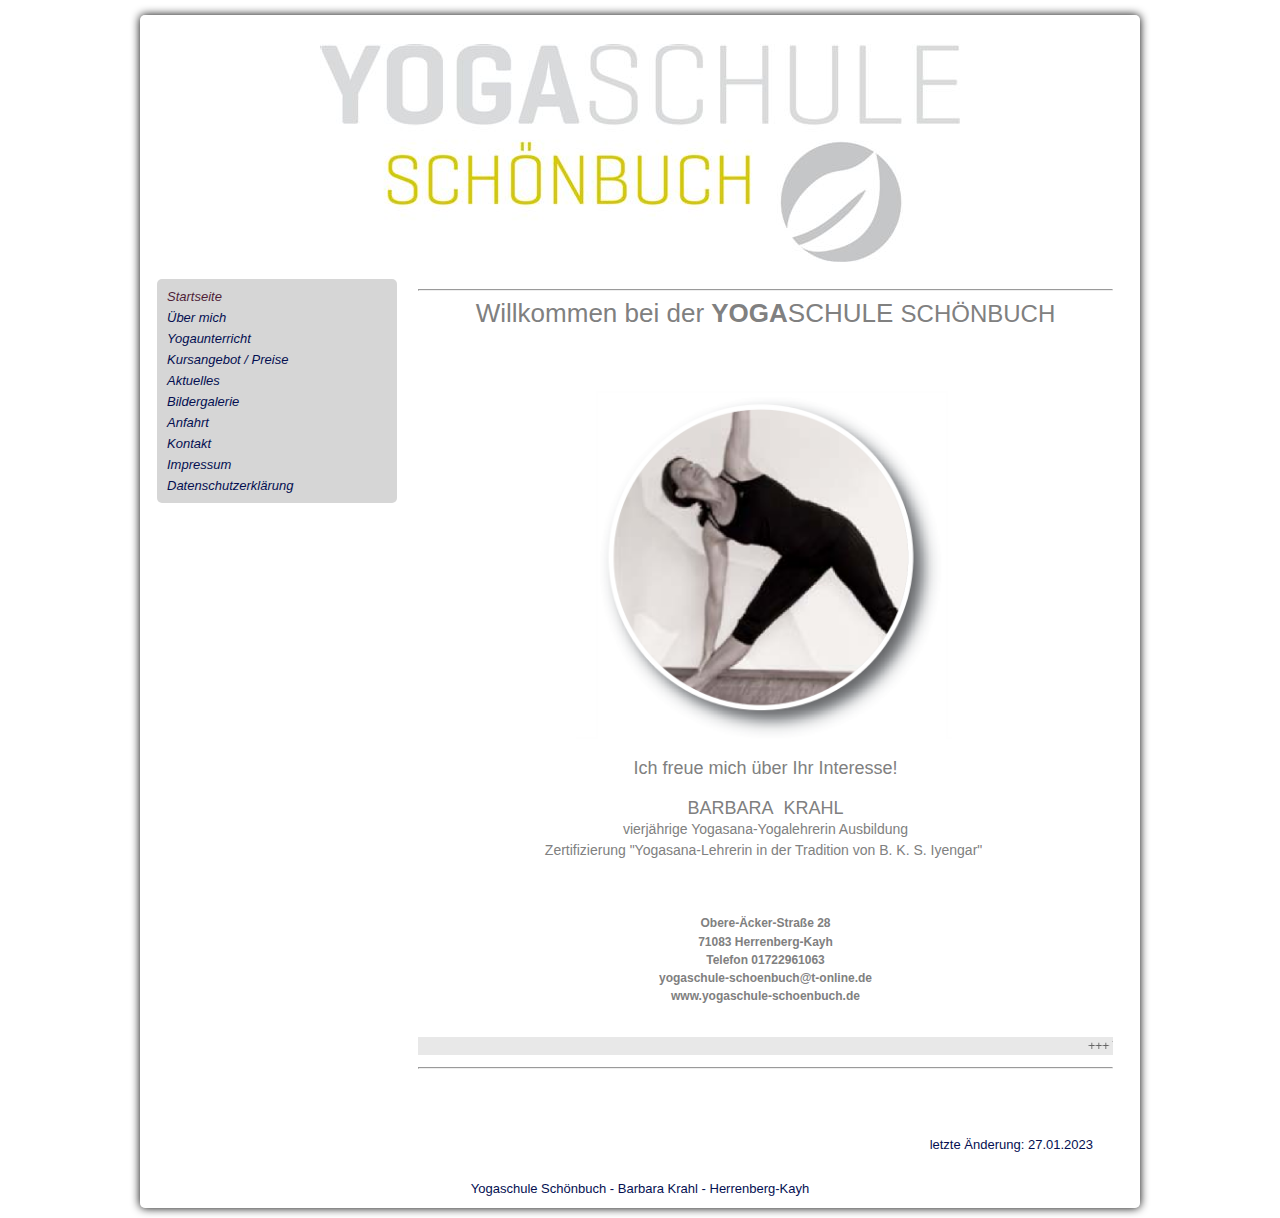
<file: index.html>
<!DOCTYPE html>
<html>
  <head>
    <meta http-equiv="content-type" content="text/html; charset=iso-8859-1">
    <title>Yogaschule Sch&ouml;nbuch - Barbara Krahl</title>
    <meta name="description" content="Yogaschule Sch&ouml;nbuch - Hatha-Yoga in der Tradition von B. K. S. Iyengar Barbara Krahl">
    <meta name="keywords" content="Hatha, Yoga, Iyengar, Herrenberg, Kayh, Sch&ouml;nbuch, Krahl, Schoenbuch, Yogaschule, Yoga-Schule, Yogakurs, Yoga-Kurs, Yogaschule Sch&ouml;nbuch, Yoga-Schule Sch&ouml;nbuch, Yogaschule Schoenbuch">
    <meta name="author" content="Barbara Krahl">
    <meta name="copyright" content="Yogaschule Sch&ouml;nbuch - Obere-&Auml;cker-Stra&szlig;e 28, 71083 Herrenberg-Kayh">
    <meta name="generator" content="componeo InternetBaukasten">
    <meta name="MSSmartTagsPreventParsing" content="true">
    <meta name="robots" content="index, follow">
    <link rel="stylesheet" type="text/css" media="screen" href="design/ng_transparenz/media/style.css">
    <link rel="stylesheet" type="text/css" media="screen" href="design/ng_transparenz/media/navigation.css">
    <link rel="stylesheet" type="text/css" media="screen" href="design/ng_transparenz/media/personalize.css">
    <link rel="stylesheet" type="text/css" media="screen" href="design/ng_transparenz/media/ibk_footer.css">
    <link rel="stylesheet" type="text/css" media="print" href="design/ng_transparenz/media/print_style.css">
    <script type="text/javascript" src="design/ng_transparenz/media/script.js"></script>
    <style type="text/css">
#ibk_headtext1 {
	font-size: 50px;

}
#ibk_headtext2 {
	font-size: 20px;

}
body {
	background-image: url('data/kundendaten/238608/ng_transparenz_dk_bodybg_dk_ffffff.gif');

	background-repeat: repeat;

}
#ibk_head_container, .ibk_head_container {
	background-image: url('data/kundendaten/238608/ng_transparenz_dk_headimg_dk_Logo.jpg')
}</style>
    <script type="text/javascript" src="https://service.internet-baukasten.de/centraljs/protoaculous/prototype.js"></script>
    <script type="text/javascript" src="https://service.internet-baukasten.de/centraljs/protoaculous/scriptaculous.js"></script>
    <script type="text/javascript" src="https://service.internet-baukasten.de/centraljs/ibkscripts.js"></script>
    <script type="text/javascript" src="https://service.internet-baukasten.de/centraljs/lightview/js/lightview.js"></script>
    <script type="text/javascript" src="https://service.internet-baukasten.de/centraljs/lightwindow/javascript/lightwindow.yui120903.js"></script>
    <link rel="stylesheet" type="text/css" href="https://service.internet-baukasten.de/centralcss/global.120418.css">
    <link rel="stylesheet" type="text/css" href="https://service.internet-baukasten.de/centraljs/lightview/css/lightview.css">
    <link rel="stylesheet" type="text/css" href="https://service.internet-baukasten.de/centraljs/lightwindow/css/lightwindow.111227.css">
    <meta http-equiv="Last-Modified" content="Wed, 25 Jan 2023 14:37:23 GMT">
    <meta name="google-site-verification" content="i18d5uCiOiIet7dfxzeUc561G-Fu-Wk8mYNMHZj3Y68">
  </head>
  <body class="dk_c dk_w1000 dk_hh240 dk_hbgbc dk_hfTrebuchet">
    <div id="ibk_master_wrapper">
      <div id="ibk_master_container" class="rundeecke5">
        <div id="ibk_head_container" class="rundeecke5">
          <div id="ibk_head_box">
            <div id="ibk_headtext1"><span id="ibk_headtext1_span"></span></div>
            <div id="ibk_headtext2"><span id="ibk_headtext2_span"></span></div>
          </div>
        </div>
        <div id="ibk_main_container" class="rundeecke5">
          <div id="ibk_navi_main_container">
            <div id="ibk_navi_container" class="rundeecke5">
              <div id="ibk_navi_box">
                <ul id="ibk_nav_ul" class="ibk_nav_ebene1 ibk_ul_open">
                  <li id="ibk_nav_li_01" class="ibk_li_open"><a href="./" class="ibk_nav_aktiv">Startseite</a></li>
                  <li id="ibk_nav_li_02" class="ibk_li_closed"><a href="2.html"
                      class="ibk_nav_inaktiv">&Uuml;ber mich</a></li>
                  <li id="ibk_nav_li_03" class="ibk_li_closed"><a href="3.html"
                      class="ibk_nav_inaktiv">Yogaunterricht</a> </li>
                  <li id="ibk_nav_li_04" class="ibk_li_closed"><a href="4.html"
                      class="ibk_nav_inaktiv">Kursangebot / Preise</a></li>
                  <li id="ibk_nav_li_05" class="ibk_li_closed"><a href="5.html"
                      class="ibk_nav_inaktiv">Aktuelles</a></li>
                  <li id="ibk_nav_li_06" class="ibk_li_closed"><a href="6.html"
                      class="ibk_nav_inaktiv">Bildergalerie</a></li>
                  <li id="ibk_nav_li_07" class="ibk_li_closed"><a href="7.html"
                      class="ibk_nav_inaktiv">Anfahrt</a></li>
                  <li id="ibk_nav_li_08" class="ibk_li_closed"><a href="8.html"
                      class="ibk_nav_inaktiv">Kontakt</a></li>
                  <li id="ibk_nav_li_09" class="ibk_li_closed"><a href="9.html"
                      class="ibk_nav_inaktiv">Impressum</a></li>
                  <li id="ibk_nav_li_10" class="ibk_li_closed"><a href="10.html"
                      class="ibk_nav_inaktiv">Datenschutzerkl&auml;rung</a></li>
                </ul>
              </div>
            </div>
            <div id="ibk_sub_nav_content"> </div>
            <br clear="all">
          </div>
          <div id="ibk_content_container" class="rundeecke5">
            <div id="ibk_content_box">
              <hr>
              <p style="text-align:center"><span style="font-family:trebuchet ms,helvetica,sans-serif"><span
                    style="font-size:26px"><span style="color:rgb(128, 128, 128)">Willkommen
                      bei der <strong>YOGA</strong>SCHULE&nbsp;</span><span style="color:#808080"><span
                        style="font-size:24px">SCH&Ouml;NBUCH</span></span></span></span><br>
                &nbsp;</p>
              <div style="text-align:center">&nbsp;</div>
              <h1 style="text-align:center"><img alt="" src="data/kundendaten/238608/Barbara.png"
                  style="height:359px; width:376px"></h1>
              <p style="text-align:center"><span style="color:#808080"><span style="font-size:18px"><span
                      style="font-family:trebuchet ms,helvetica,sans-serif">Ich
                      freue&nbsp;mich&nbsp;&uuml;ber Ihr Interesse!<br>
                      <br>
                      BARBARA&nbsp; KRAHL<br>
                      <span style="font-size:14px">vierj&auml;hrige
                        Yogasana-Yogalehrerin Ausbildung<br>
                        Zertifizierung "Yogasana-Lehrerin in der Tradition von
                        B. K. S. Iyengar"&nbsp;</span></span></span></span><br>
                <br>
                <br>
                <br>
                <strong><span style="font-size:12px"><span style="color:rgb(128, 128, 128)"><span
                        style="font-family:trebuchet ms,helvetica,sans-serif">Obere-&Auml;cker-Stra&szlig;e
                        28<br>
                        71083 Herrenberg-Kayh<br>
                        Telefon&nbsp;01722961063</span></span><br>
                    <span style="font-family:trebuchet ms,helvetica,sans-serif"><span
                        style="color:rgb(128, 128, 128)">yogaschule-schoenbuch@t-online.de</span></span><br>
                    <span style="color:rgb(128, 128, 128)"><span style="font-family:trebuchet ms,helvetica,sans-serif">www.yogaschule-schoenbuch.de</span></span></span></strong><br>
                &nbsp;</p>
              <marquee class="ibk_marquee" style="background-color: #E8E8E8; border-color:transparent; font-family: Trebuchet MS,Helvetica,sans-serif; color: #646464; font-size: 12px"
                behavior="scroll" direction="left" scrollamount="3" onmouseover="this.stop()"
                onmouseout="this.start()">+++ Trimester I beginnt am Di.
                10.01.2023 oder Do. 12.01.2023 +++ Siehe KURSANGEBOT / PREISE
                +++
              </marquee>
              <hr>
              <span style="color:#FFFFFF"><span style="font-size:8px">SKA Bad
                  W&ouml;rishofen zur Yogalehrerin Yogasana<span style="font-family:trebuchet ms,helvetica,sans-serif">
                    (Hatha-Yoga in der Tradition von B. K. S. Iyengar)</span>
                  Obere-&Auml;cker-Stra&szlig;e 28 71083 Herrenberg-Kayh<span style="font-family:trebuchet ms,helvetica,sans-serif">
                    Telefon 07032/836988 | Mobil 01722961063</span><span style="font-family:trebuchet ms,helvetica,sans-serif">
                    yogaschule-schoenbuch@freenet.de</span><strong><span style="font-family:trebuchet ms,helvetica,sans-serif">
                      www.yogaschule-schoenbuch.de</span></strong> Hatha Yoga
                  Iyengar Herrenberg Kayh Sch&ouml;nbuch Barbara Krahl
                  Schoenbuch Sch&ouml;nbuch Yogaschule Yoga-Schule Yogakurs
                  Yoga-Kurs G&auml;u Yogaschule Schoenbuch Yogastudio Yogalounge
                  Herrenberg</span></span>
              <div style="margin:0;padding:0px">
                <meta name="google-site-verification" content="i18d5uCiOiIet7dfxzeUc561G-Fu-Wk8mYNMHZj3Y68">
              </div>
              <div class="ibk_mtime" style="padding-right: 5px; margin: 0px 15px; text-align: right;">letzte
                &Auml;nderung: 27.01.2023</div>
            </div>
          </div>
          <div style="clear: both"></div>
        </div>
        <div id="ibk_foot_container" class="rundeecke5">
          <div id="ibk_foot_box"> <span id="ibk_footer_span" style="display:inline">Yogaschule
              Sch&ouml;nbuch - Barbara Krahl - Herrenberg-Kayh</span> </div>
        </div>
      </div>
    </div>
  </body>
</html>
</file>
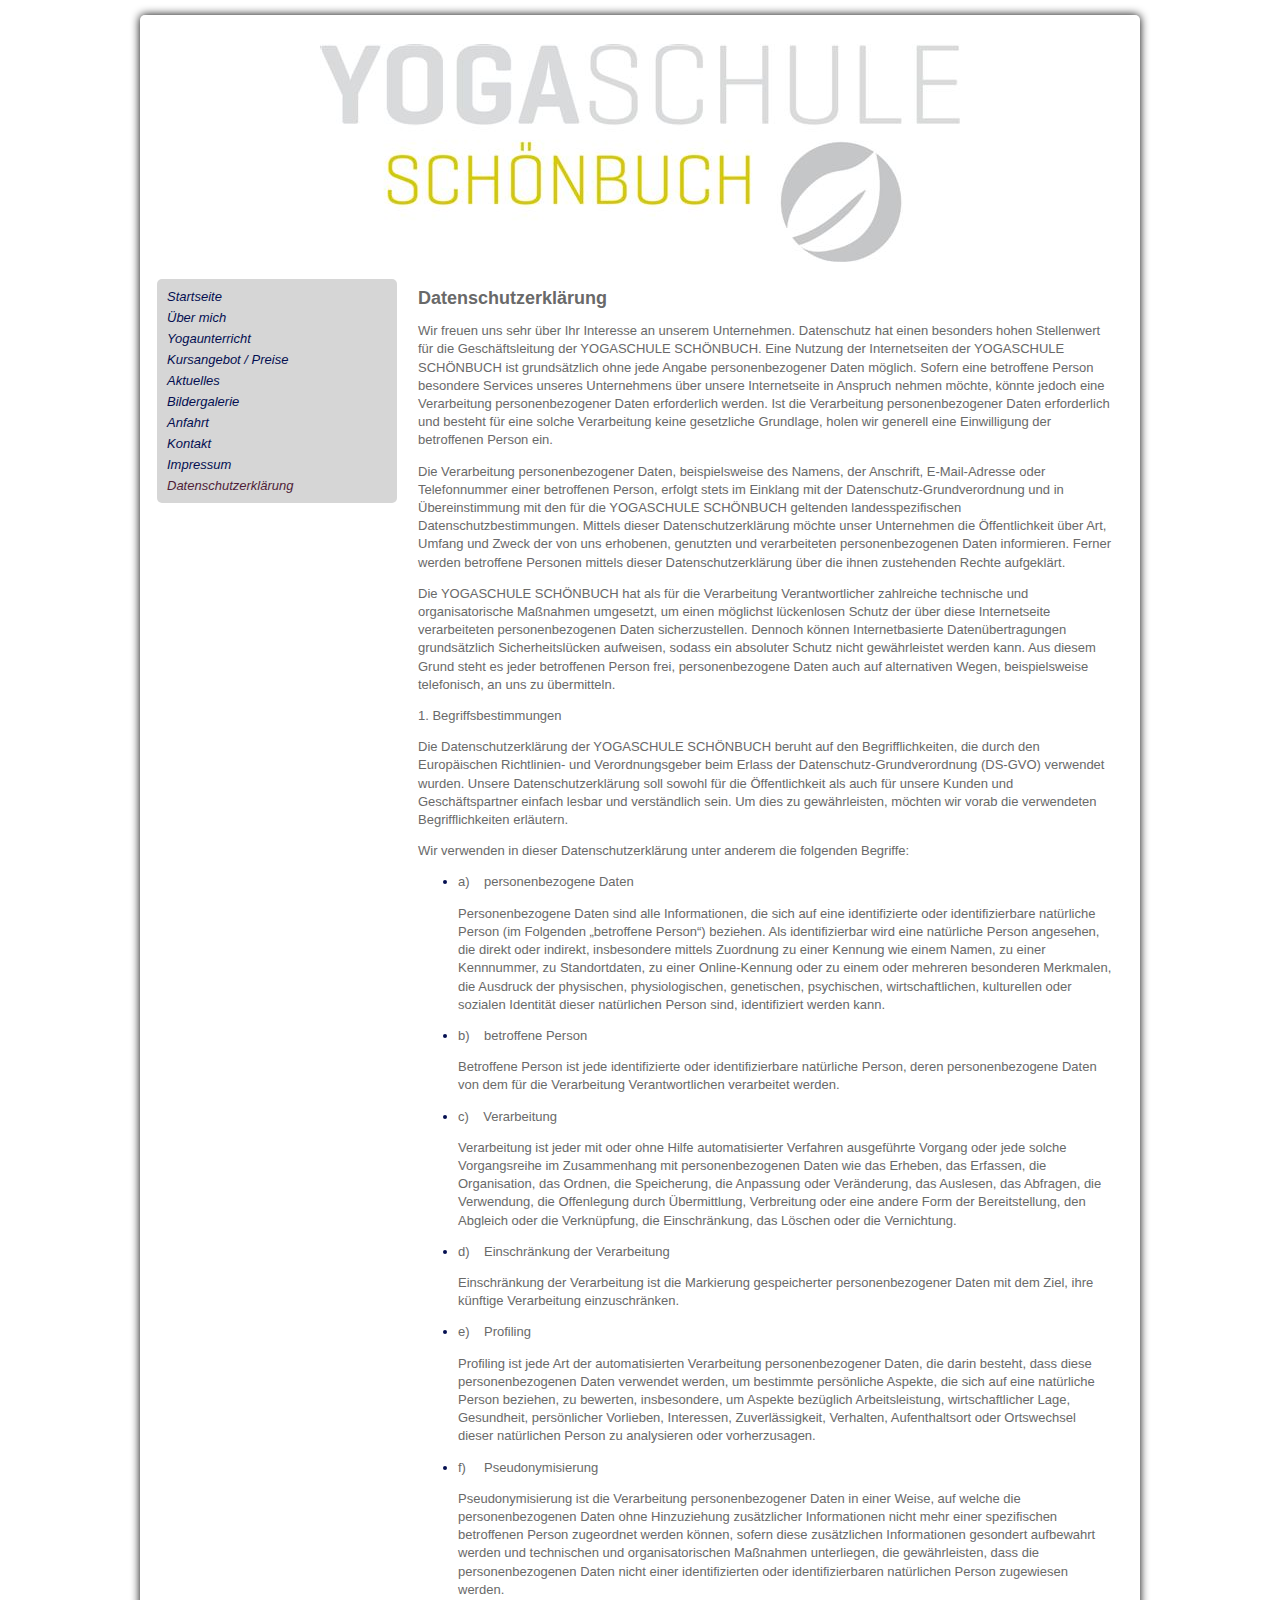
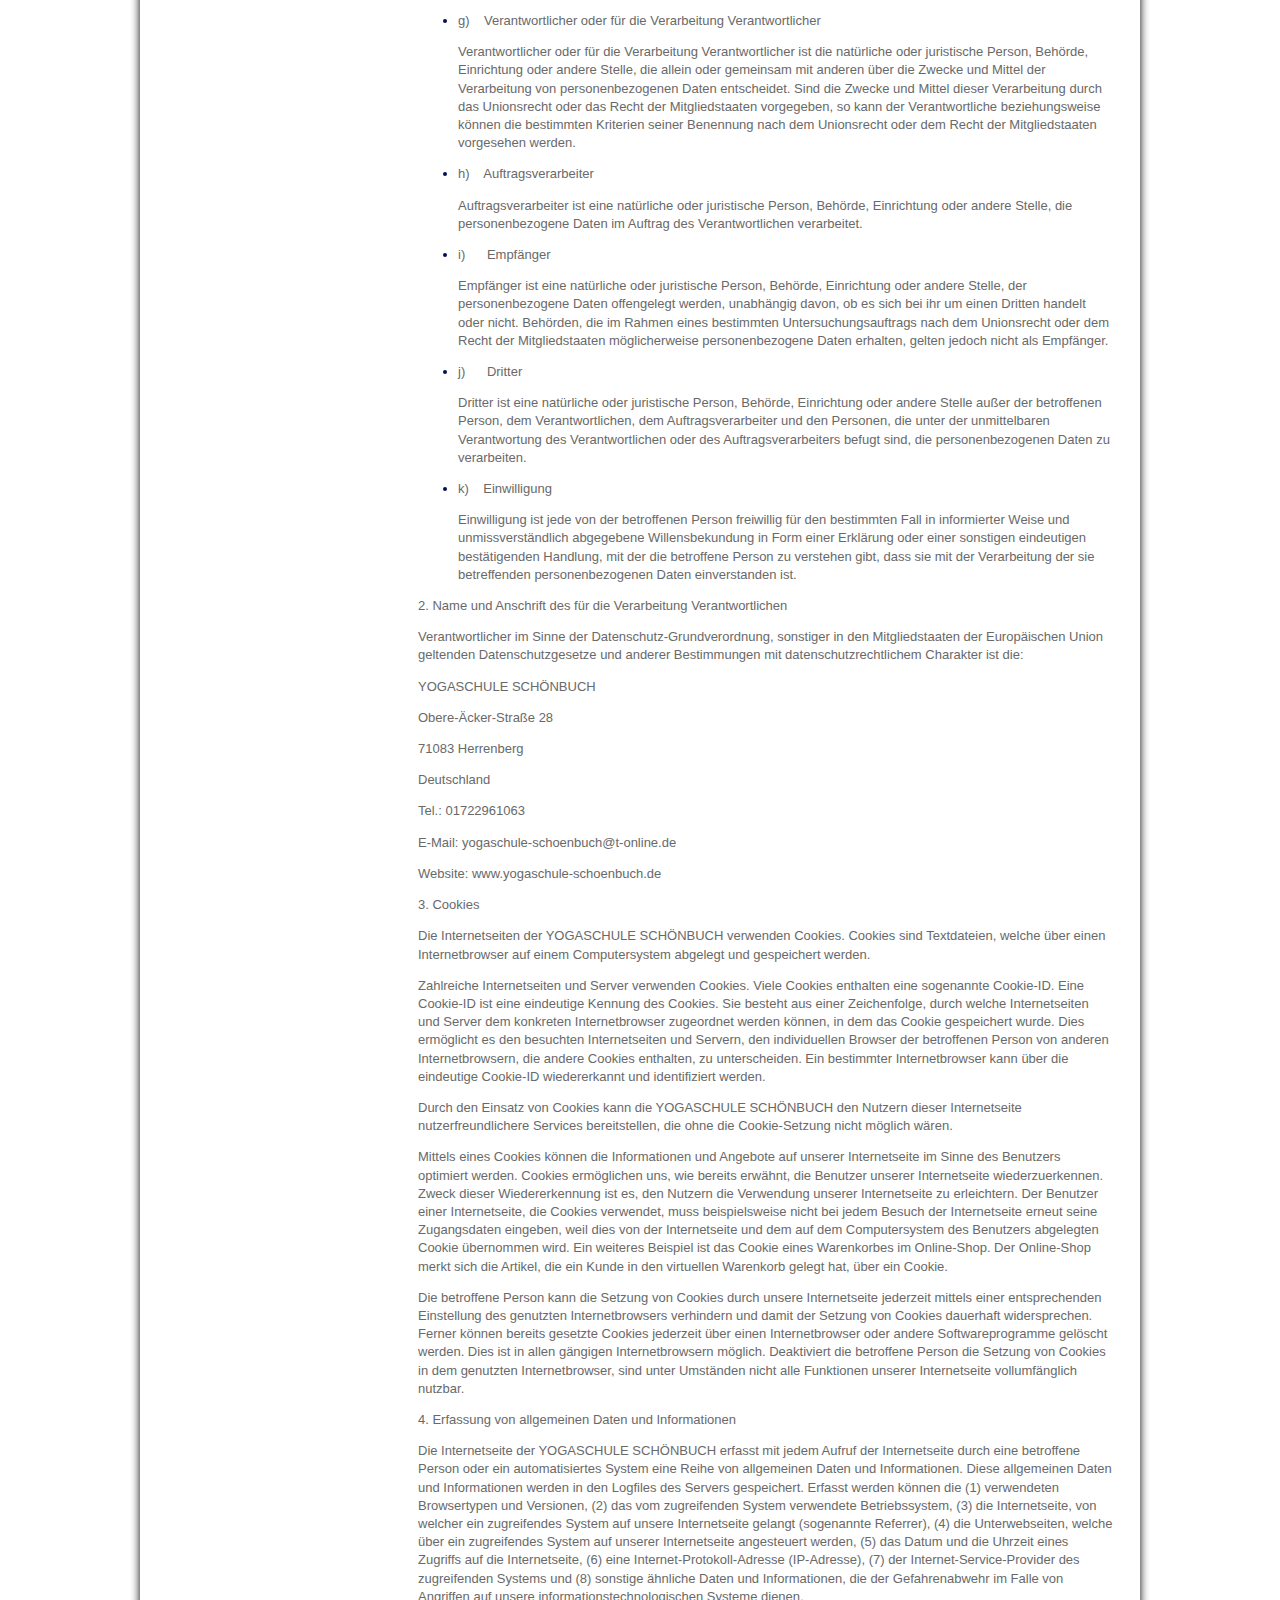
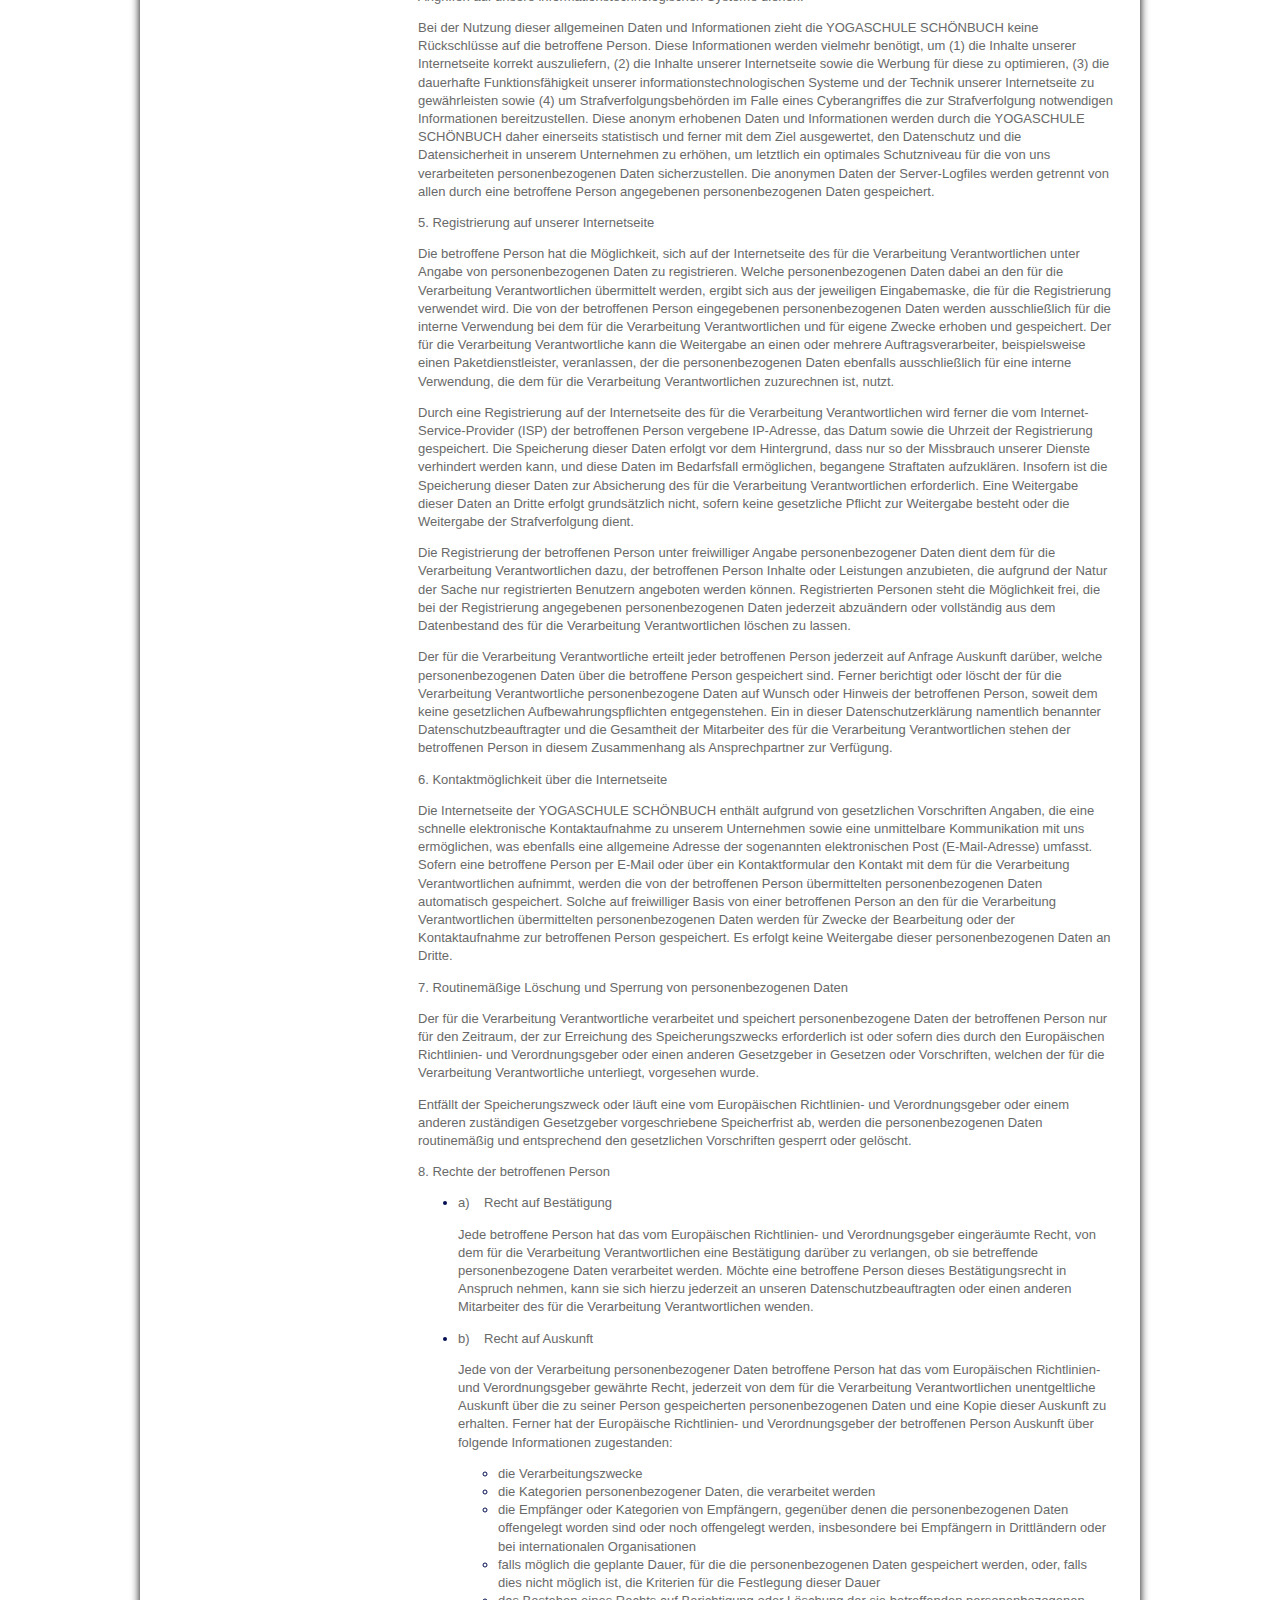
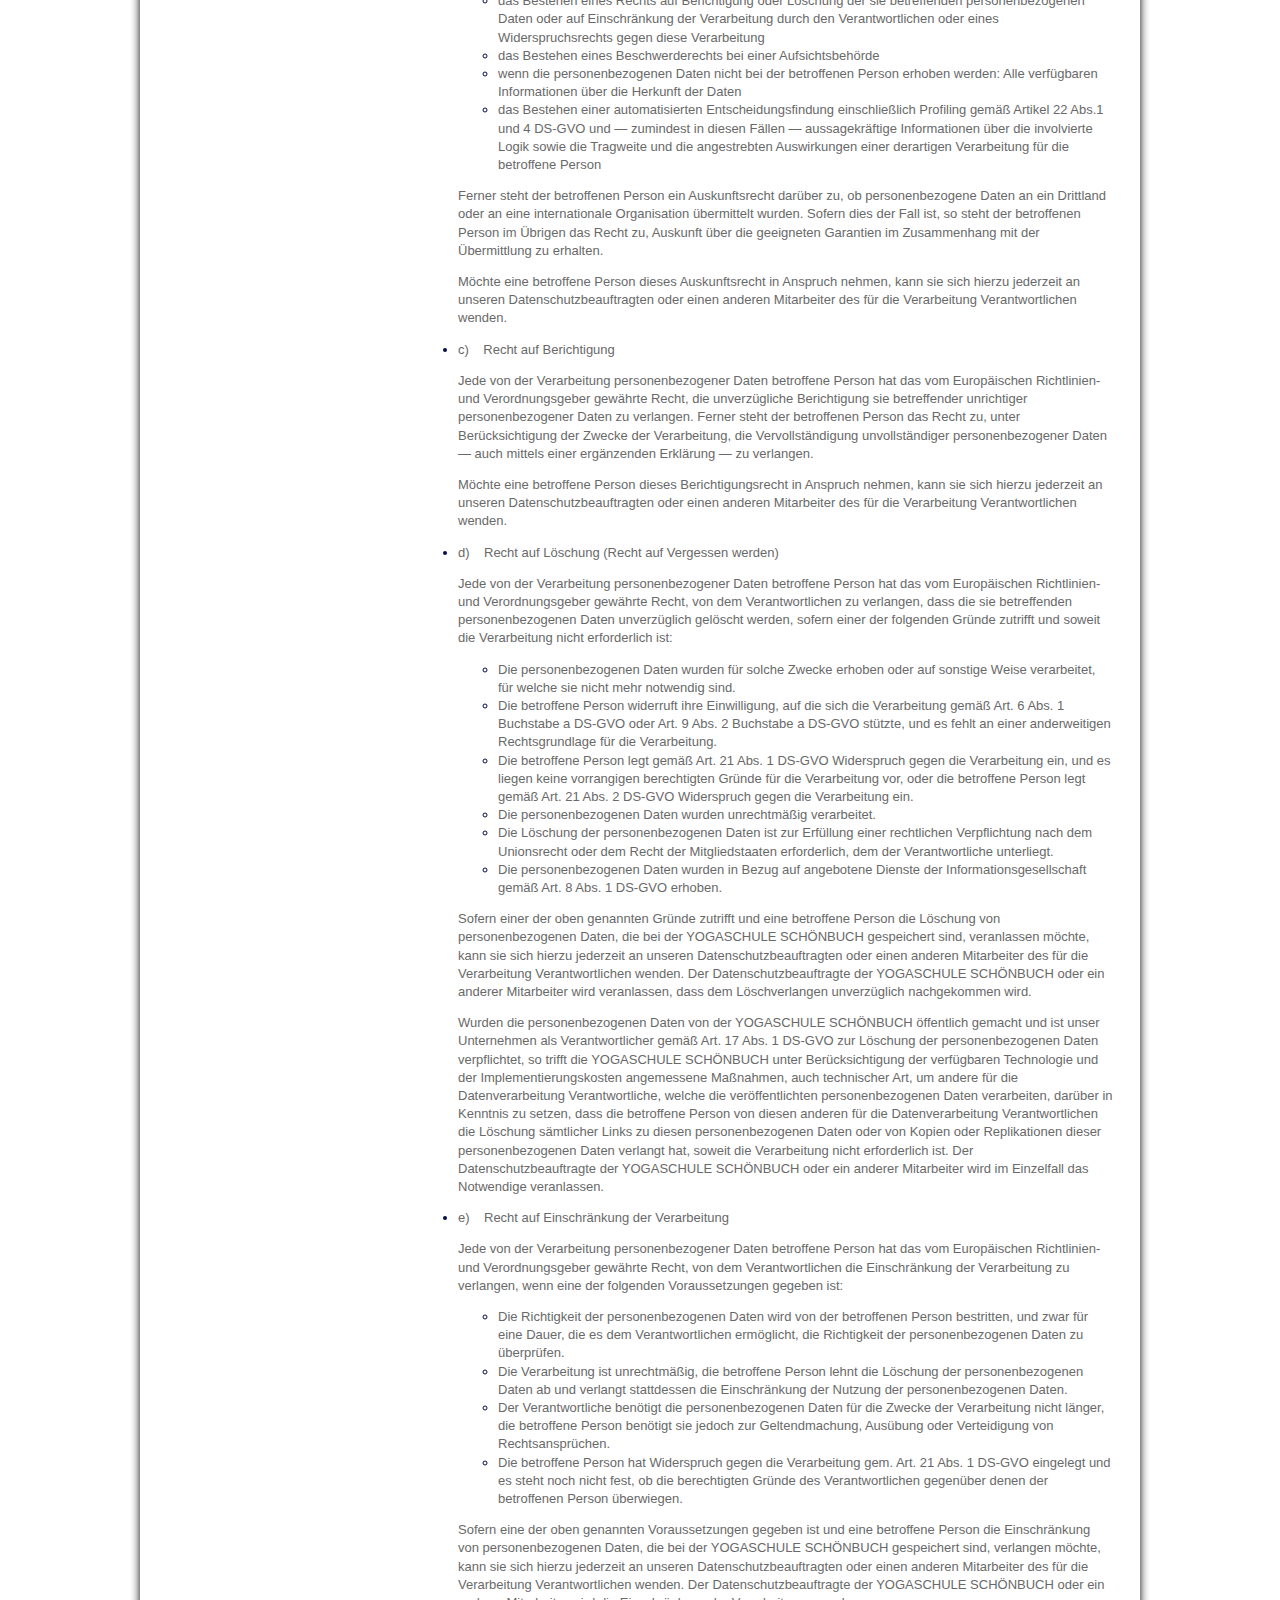
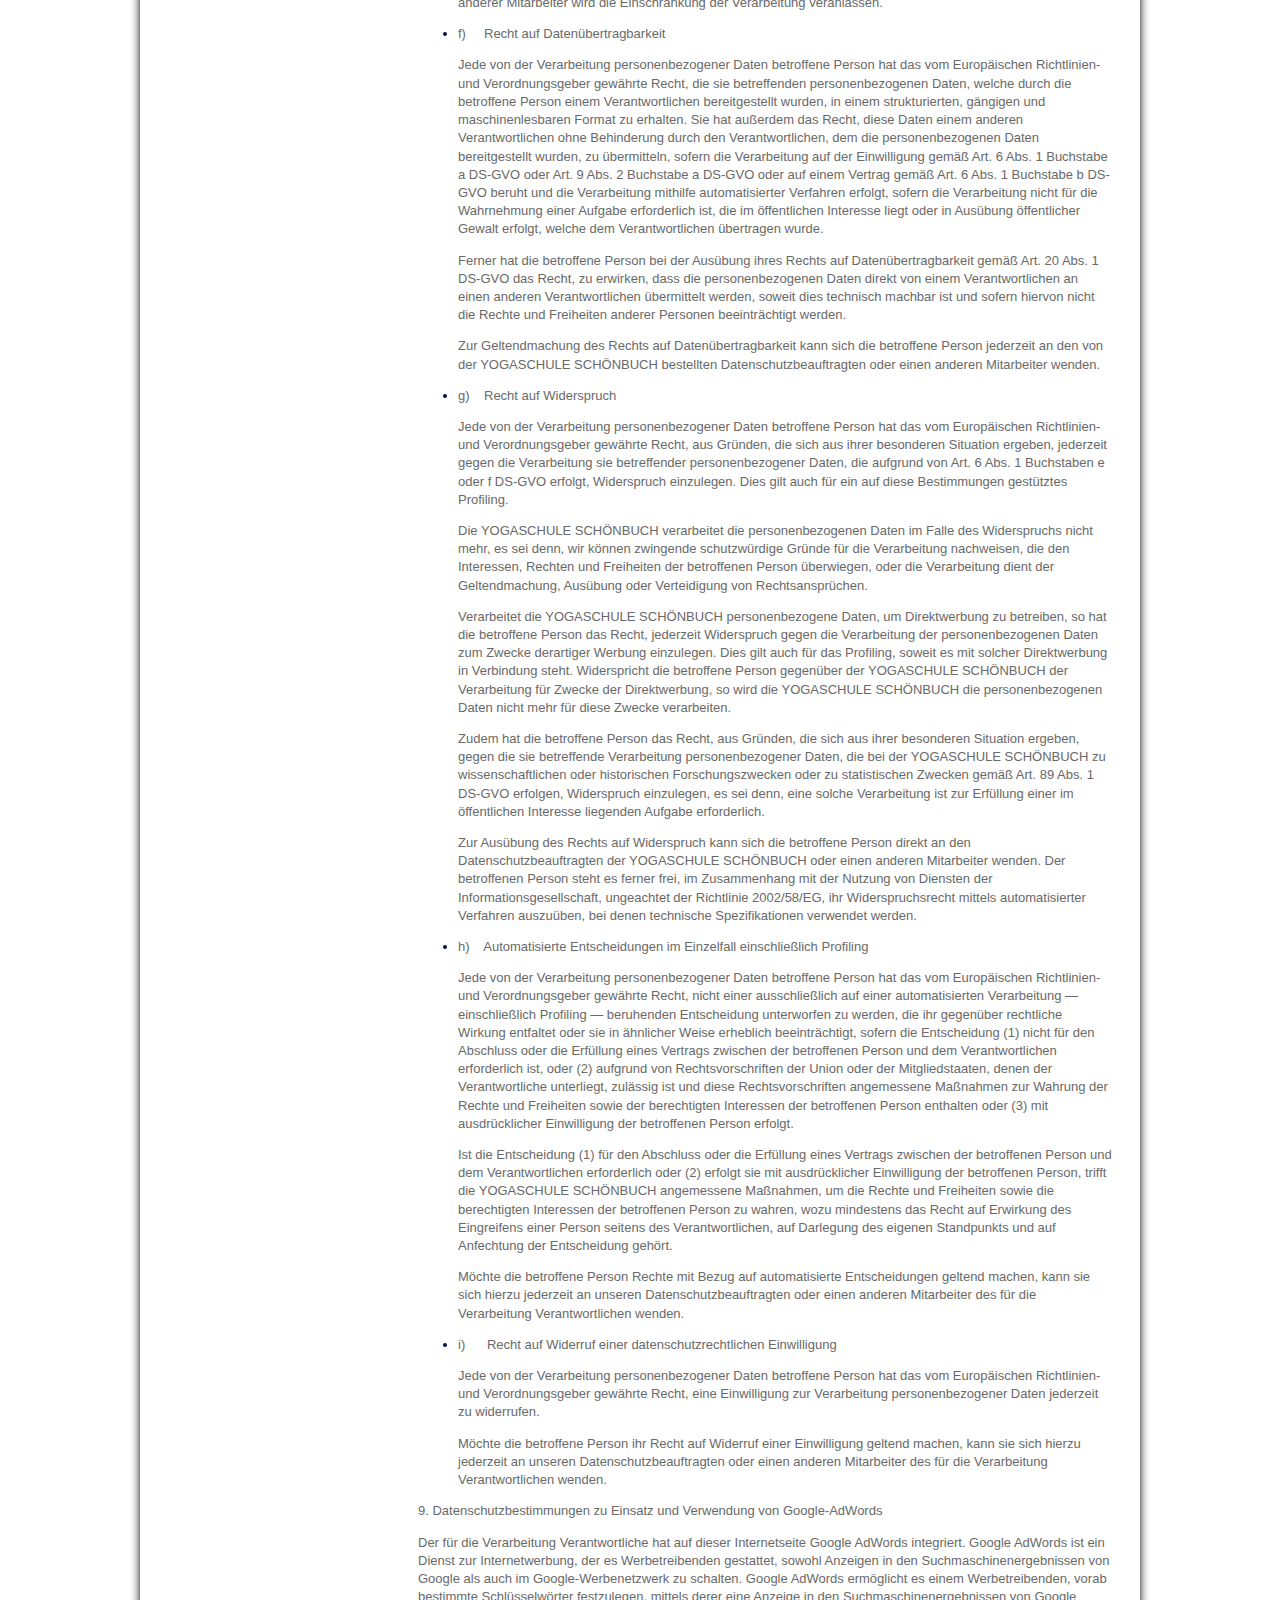
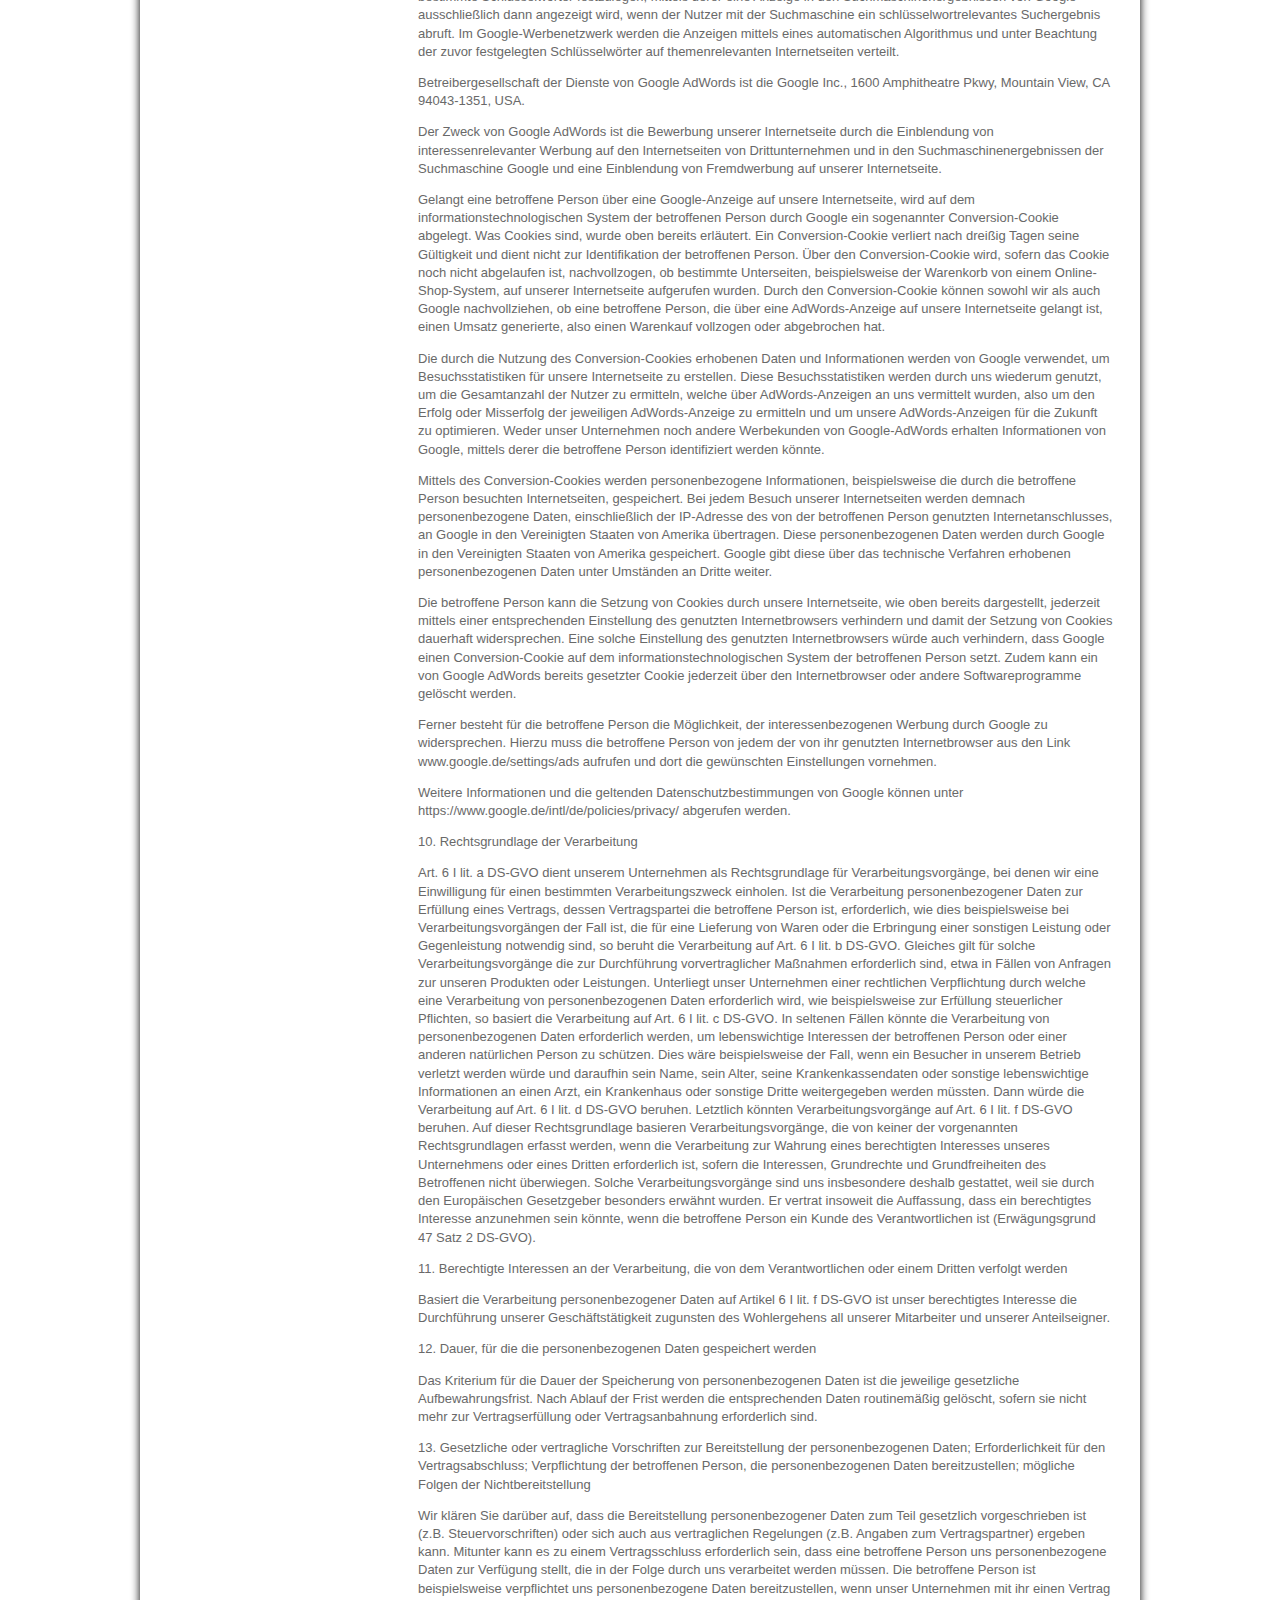
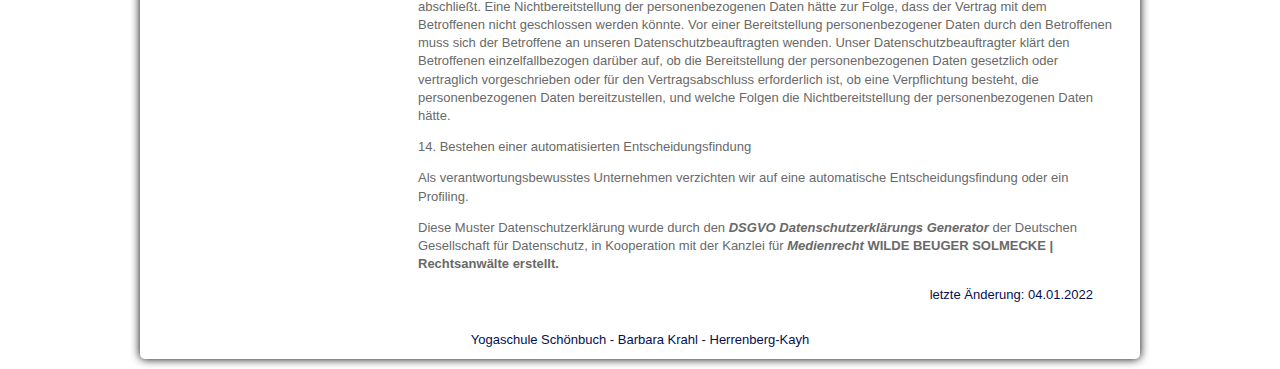
<file: 10.html>
<!DOCTYPE html>
<html>
<head>	
	<title>Yogaschule Sch&ouml;nbuch | Datenschutzerkl&auml;rung</title>
	<meta name="description" content="Yogaschule Sch&ouml;nbuch - Hatha-Yoga in der Tradition von B. K. S. Iyengar" />
	<meta name="keywords" content="Hatha, Yoga, Iyengar, Herrenberg, Kayh, Sch&ouml;nbuch, Krahl, Schoenbuch, Yogaschule, Yoga-Schule, Yogakurs, Yoga-Kurs " />
	<meta name="author" content="Barbara Krahl" />
	<meta name="copyright" content="Yogaschule Sch&ouml;nbuch - Obere-&Auml;cker-Stra�e 28, 71083 Herrenberg-Kayh" />
	<meta name="generator" content="componeo InternetBaukasten" />
	<meta http-equiv="content-type" content="text/html; charset=iso-8859-1" />
	<meta name="MSSmartTagsPreventParsing" content="true" />
	<meta name="robots" content="index, follow" />
	
	<link rel="stylesheet" type="text/css" media="screen" href="design/ng_transparenz/media/style.css" />
	<link rel="stylesheet" type="text/css" media="screen" href="design/ng_transparenz/media/navigation.css" />
	<link rel="stylesheet" type="text/css" media="screen" href="design/ng_transparenz/media/personalize.css" />
	<link rel="stylesheet" type="text/css" media="screen" href="design/ng_transparenz/media/ibk_footer.css" />
	<link rel="stylesheet" type="text/css" media="print" href="design/ng_transparenz/media/print_style.css" />
	<script type="text/javascript" src="design/ng_transparenz/media/script.js"></script>
	<style type='text/css'>
#ibk_headtext1 {
	font-size: 50px;

}
#ibk_headtext2 {
	font-size: 20px;

}
body {
	background-image: url('data/kundendaten/238608/ng_transparenz_dk_bodybg_dk_ffffff.gif');

	background-repeat: repeat;

}
#ibk_head_container, .ibk_head_container {
	background-image: url('data/kundendaten/238608/ng_transparenz_dk_headimg_dk_Logo.jpg')
}</style>

	<script type='text/javascript' src='https://service.internet-baukasten.de/centraljs/protoaculous/prototype.js'></script>
<script type='text/javascript' src='https://service.internet-baukasten.de/centraljs/protoaculous/scriptaculous.js'></script>
<script type='text/javascript' src='https://service.internet-baukasten.de/centraljs/ibkscripts.js'></script>
<script type='text/javascript' src='https://service.internet-baukasten.de/centraljs/lightview/js/lightview.js'></script>
<script type='text/javascript' src='https://service.internet-baukasten.de/centraljs/lightwindow/javascript/lightwindow.yui120903.js'></script>
<link rel='stylesheet' type='text/css' href='https://service.internet-baukasten.de/centralcss/global.120418.css' />
<link rel='stylesheet' type='text/css' href='https://service.internet-baukasten.de/centraljs/lightview/css/lightview.css' />
<link rel='stylesheet' type='text/css' href='https://service.internet-baukasten.de/centraljs/lightwindow/css/lightwindow.111227.css' />

<meta http-equiv="Last-Modified" content="Wed, 25 Jan 2023 14:37:26 GMT" />

	

<meta name="google-site-verification" content="i18d5uCiOiIet7dfxzeUc561G-Fu-Wk8mYNMHZj3Y68" />
	
	
</head>
<body class="dk_c dk_w1000 dk_hh240 dk_hbgbc dk_hfTrebuchet">
<div id="ibk_master_wrapper">	
	<div id="ibk_master_container" class="rundeecke5">
		<div id="ibk_head_container" class="rundeecke5">
			<div id="ibk_head_box">
				<div id="ibk_headtext1"><span id="ibk_headtext1_span"></span></div>
				<div id="ibk_headtext2"><span id="ibk_headtext2_span"></span></div>
			</div>
		</div>
		<div id="ibk_main_container" class="rundeecke5">
			<div id="ibk_navi_main_container">
				<div id="ibk_navi_container" class="rundeecke5">
					<div id="ibk_navi_box">
						<ul id="ibk_nav_ul" class="ibk_nav_ebene1 ibk_ul_open"><li id="ibk_nav_li_01" class="ibk_li_closed"><a href="./" class="ibk_nav_inaktiv">Startseite</a></li>
  <li id="ibk_nav_li_02" class="ibk_li_closed"><a href="2.html" class="ibk_nav_inaktiv">&Uuml;ber mich</a></li>
  <li id="ibk_nav_li_03" class="ibk_li_closed"><a href="3.html" class="ibk_nav_inaktiv">Yogaunterricht</a>
  </li>
  <li id="ibk_nav_li_04" class="ibk_li_closed"><a href="4.html" class="ibk_nav_inaktiv">Kursangebot / Preise</a></li>
  <li id="ibk_nav_li_05" class="ibk_li_closed"><a href="5.html" class="ibk_nav_inaktiv">Aktuelles</a></li>
  <li id="ibk_nav_li_06" class="ibk_li_closed"><a href="6.html" class="ibk_nav_inaktiv">Bildergalerie</a></li>
  <li id="ibk_nav_li_07" class="ibk_li_closed"><a href="7.html" class="ibk_nav_inaktiv">Anfahrt</a></li>
  <li id="ibk_nav_li_08" class="ibk_li_closed"><a href="8.html" class="ibk_nav_inaktiv">Kontakt</a></li>
  <li id="ibk_nav_li_09" class="ibk_li_closed"><a href="9.html" class="ibk_nav_inaktiv">Impressum</a></li>
  <li id="ibk_nav_li_10" class="ibk_li_open"><a href="10.html" class="ibk_nav_aktiv">Datenschutzerkl&auml;rung</a></li>
</ul>

					</div>
				</div>
				
				<div id="ibk_sub_nav_content">
						
				</div>
				<br clear="all" />
			</div>
			
			<div id="ibk_content_container" class="rundeecke5">
				<div id="ibk_content_box">
					<div>

<div><span style="font-family:trebuchet ms,helvetica,sans-serif"><span style="color:#696969"><span style="font-size:18px"><strong>Datenschutzerkl&auml;rung</strong></span></span></span></div>



<p><span style="font-family:trebuchet ms,helvetica,sans-serif"><span style="color:#696969">Wir freuen uns sehr &uuml;ber Ihr Interesse an unserem Unternehmen. Datenschutz hat einen besonders hohen Stellenwert f&uuml;r die Gesch&auml;ftsleitung der YOGASCHULE SCH&Ouml;NBUCH. Eine Nutzung der Internetseiten der YOGASCHULE SCH&Ouml;NBUCH ist grunds&auml;tzlich ohne jede Angabe personenbezogener Daten m&ouml;glich. Sofern eine betroffene Person besondere Services unseres Unternehmens &uuml;ber unsere Internetseite in Anspruch nehmen m&ouml;chte, k&ouml;nnte jedoch eine Verarbeitung personenbezogener Daten erforderlich werden. Ist die Verarbeitung personenbezogener Daten erforderlich und besteht f&uuml;r eine solche Verarbeitung keine gesetzliche Grundlage, holen wir generell eine Einwilligung der betroffenen Person ein.</span></span></p>



<p><span style="font-family:trebuchet ms,helvetica,sans-serif"><span style="color:#696969">Die Verarbeitung personenbezogener Daten, beispielsweise des Namens, der Anschrift, E-Mail-Adresse oder Telefonnummer einer betroffenen Person, erfolgt stets im Einklang mit der Datenschutz-Grundverordnung und in &Uuml;bereinstimmung mit den f&uuml;r die YOGASCHULE SCH&Ouml;NBUCH geltenden landesspezifischen Datenschutzbestimmungen. Mittels dieser Datenschutzerkl&auml;rung m&ouml;chte unser Unternehmen die &Ouml;ffentlichkeit &uuml;ber Art, Umfang und Zweck der von uns erhobenen, genutzten und verarbeiteten personenbezogenen Daten informieren. Ferner werden betroffene Personen mittels dieser Datenschutzerkl&auml;rung &uuml;ber die ihnen zustehenden Rechte aufgekl&auml;rt.</span></span></p>



<p><span style="font-family:trebuchet ms,helvetica,sans-serif"><span style="color:#696969">Die YOGASCHULE SCH&Ouml;NBUCH hat als f&uuml;r die Verarbeitung Verantwortlicher zahlreiche technische und organisatorische Ma&szlig;nahmen umgesetzt, um einen m&ouml;glichst l&uuml;ckenlosen Schutz der &uuml;ber diese Internetseite verarbeiteten personenbezogenen Daten sicherzustellen. Dennoch k&ouml;nnen Internetbasierte Daten&uuml;bertragungen grunds&auml;tzlich Sicherheitsl&uuml;cken aufweisen, sodass ein absoluter Schutz nicht gew&auml;hrleistet werden kann. Aus diesem Grund steht es jeder betroffenen Person frei, personenbezogene Daten auch auf alternativen Wegen, beispielsweise telefonisch, an uns zu &uuml;bermitteln.</span></span></p>



<div><span style="font-family:trebuchet ms,helvetica,sans-serif"><span style="color:#696969">1. Begriffsbestimmungen</span></span></div>



<p><span style="font-family:trebuchet ms,helvetica,sans-serif"><span style="color:#696969">Die Datenschutzerkl&auml;rung der YOGASCHULE SCH&Ouml;NBUCH beruht auf den Begrifflichkeiten, die durch den Europ&auml;ischen Richtlinien- und Verordnungsgeber beim Erlass der Datenschutz-Grundverordnung (DS-GVO) verwendet wurden. Unsere Datenschutzerkl&auml;rung soll sowohl f&uuml;r die &Ouml;ffentlichkeit als auch f&uuml;r unsere Kunden und Gesch&auml;ftspartner einfach lesbar und verst&auml;ndlich sein. Um dies zu gew&auml;hrleisten, m&ouml;chten wir vorab die verwendeten Begrifflichkeiten erl&auml;utern.</span></span></p>



<p><span style="font-family:trebuchet ms,helvetica,sans-serif"><span style="color:#696969">Wir verwenden in dieser Datenschutzerkl&auml;rung unter anderem die folgenden Begriffe:</span></span></p>



<ul>

	<li>

	<div><span style="font-family:trebuchet ms,helvetica,sans-serif"><span style="color:#696969">a)&nbsp;&nbsp;&nbsp; personenbezogene Daten</span></span></div>



	<p><span style="font-family:trebuchet ms,helvetica,sans-serif"><span style="color:#696969">Personenbezogene Daten sind alle Informationen, die sich auf eine identifizierte oder identifizierbare nat&uuml;rliche Person (im Folgenden &bdquo;betroffene Person&ldquo;) beziehen. Als identifizierbar wird eine nat&uuml;rliche Person angesehen, die direkt oder indirekt, insbesondere mittels Zuordnung zu einer Kennung wie einem Namen, zu einer Kennnummer, zu Standortdaten, zu einer Online-Kennung oder zu einem oder mehreren besonderen Merkmalen, die Ausdruck der physischen, physiologischen, genetischen, psychischen, wirtschaftlichen, kulturellen oder sozialen Identit&auml;t dieser nat&uuml;rlichen Person sind, identifiziert werden kann.</span></span></p>

	</li>

	<li>

	<div><span style="font-family:trebuchet ms,helvetica,sans-serif"><span style="color:#696969">b)&nbsp;&nbsp;&nbsp; betroffene Person</span></span></div>



	<p><span style="font-family:trebuchet ms,helvetica,sans-serif"><span style="color:#696969">Betroffene Person ist jede identifizierte oder identifizierbare nat&uuml;rliche Person, deren personenbezogene Daten von dem f&uuml;r die Verarbeitung Verantwortlichen verarbeitet werden.</span></span></p>

	</li>

	<li>

	<div><span style="font-family:trebuchet ms,helvetica,sans-serif"><span style="color:#696969">c)&nbsp;&nbsp;&nbsp; Verarbeitung</span></span></div>



	<p><span style="font-family:trebuchet ms,helvetica,sans-serif"><span style="color:#696969">Verarbeitung ist jeder mit oder ohne Hilfe automatisierter Verfahren ausgef&uuml;hrte Vorgang oder jede solche Vorgangsreihe im Zusammenhang mit personenbezogenen Daten wie das Erheben, das Erfassen, die Organisation, das Ordnen, die Speicherung, die Anpassung oder Ver&auml;nderung, das Auslesen, das Abfragen, die Verwendung, die Offenlegung durch &Uuml;bermittlung, Verbreitung oder eine andere Form der Bereitstellung, den Abgleich oder die Verkn&uuml;pfung, die Einschr&auml;nkung, das L&ouml;schen oder die Vernichtung.</span></span></p>

	</li>

	<li>

	<div><span style="font-family:trebuchet ms,helvetica,sans-serif"><span style="color:#696969">d)&nbsp;&nbsp;&nbsp; Einschr&auml;nkung der Verarbeitung</span></span></div>



	<p><span style="font-family:trebuchet ms,helvetica,sans-serif"><span style="color:#696969">Einschr&auml;nkung der Verarbeitung ist die Markierung gespeicherter personenbezogener Daten mit dem Ziel, ihre k&uuml;nftige Verarbeitung einzuschr&auml;nken.</span></span></p>

	</li>

	<li>

	<div><span style="font-family:trebuchet ms,helvetica,sans-serif"><span style="color:#696969">e)&nbsp;&nbsp;&nbsp; Profiling</span></span></div>



	<p><span style="font-family:trebuchet ms,helvetica,sans-serif"><span style="color:#696969">Profiling ist jede Art der automatisierten Verarbeitung personenbezogener Daten, die darin besteht, dass diese personenbezogenen Daten verwendet werden, um bestimmte pers&ouml;nliche Aspekte, die sich auf eine nat&uuml;rliche Person beziehen, zu bewerten, insbesondere, um Aspekte bez&uuml;glich Arbeitsleistung, wirtschaftlicher Lage, Gesundheit, pers&ouml;nlicher Vorlieben, Interessen, Zuverl&auml;ssigkeit, Verhalten, Aufenthaltsort oder Ortswechsel dieser nat&uuml;rlichen Person zu analysieren oder vorherzusagen.</span></span></p>

	</li>

	<li>

	<div><span style="font-family:trebuchet ms,helvetica,sans-serif"><span style="color:#696969">f)&nbsp;&nbsp;&nbsp;&nbsp; Pseudonymisierung</span></span></div>



	<p><span style="font-family:trebuchet ms,helvetica,sans-serif"><span style="color:#696969">Pseudonymisierung ist die Verarbeitung personenbezogener Daten in einer Weise, auf welche die personenbezogenen Daten ohne Hinzuziehung zus&auml;tzlicher Informationen nicht mehr einer spezifischen betroffenen Person zugeordnet werden k&ouml;nnen, sofern diese zus&auml;tzlichen Informationen gesondert aufbewahrt werden und technischen und organisatorischen Ma&szlig;nahmen unterliegen, die gew&auml;hrleisten, dass die personenbezogenen Daten nicht einer identifizierten oder identifizierbaren nat&uuml;rlichen Person zugewiesen werden.</span></span></p>

	</li>

	<li>

	<div><span style="font-family:trebuchet ms,helvetica,sans-serif"><span style="color:#696969">g)&nbsp;&nbsp;&nbsp; Verantwortlicher oder f&uuml;r die Verarbeitung Verantwortlicher</span></span></div>



	<p><span style="font-family:trebuchet ms,helvetica,sans-serif"><span style="color:#696969">Verantwortlicher oder f&uuml;r die Verarbeitung Verantwortlicher ist die nat&uuml;rliche oder juristische Person, Beh&ouml;rde, Einrichtung oder andere Stelle, die allein oder gemeinsam mit anderen &uuml;ber die Zwecke und Mittel der Verarbeitung von personenbezogenen Daten entscheidet. Sind die Zwecke und Mittel dieser Verarbeitung durch das Unionsrecht oder das Recht der Mitgliedstaaten vorgegeben, so kann der Verantwortliche beziehungsweise k&ouml;nnen die bestimmten Kriterien seiner Benennung nach dem Unionsrecht oder dem Recht der Mitgliedstaaten vorgesehen werden.</span></span></p>

	</li>

	<li>

	<div><span style="font-family:trebuchet ms,helvetica,sans-serif"><span style="color:#696969">h)&nbsp;&nbsp;&nbsp; Auftragsverarbeiter</span></span></div>



	<p><span style="font-family:trebuchet ms,helvetica,sans-serif"><span style="color:#696969">Auftragsverarbeiter ist eine nat&uuml;rliche oder juristische Person, Beh&ouml;rde, Einrichtung oder andere Stelle, die personenbezogene Daten im Auftrag des Verantwortlichen verarbeitet.</span></span></p>

	</li>

	<li>

	<div><span style="font-family:trebuchet ms,helvetica,sans-serif"><span style="color:#696969">i)&nbsp;&nbsp;&nbsp;&nbsp;&nbsp; Empf&auml;nger</span></span></div>



	<p><span style="font-family:trebuchet ms,helvetica,sans-serif"><span style="color:#696969">Empf&auml;nger ist eine nat&uuml;rliche oder juristische Person, Beh&ouml;rde, Einrichtung oder andere Stelle, der personenbezogene Daten offengelegt werden, unabh&auml;ngig davon, ob es sich bei ihr um einen Dritten handelt oder nicht. Beh&ouml;rden, die im Rahmen eines bestimmten Untersuchungsauftrags nach dem Unionsrecht oder dem Recht der Mitgliedstaaten m&ouml;glicherweise personenbezogene Daten erhalten, gelten jedoch nicht als Empf&auml;nger.</span></span></p>

	</li>

	<li>

	<div><span style="font-family:trebuchet ms,helvetica,sans-serif"><span style="color:#696969">j)&nbsp;&nbsp;&nbsp;&nbsp;&nbsp; Dritter</span></span></div>



	<p><span style="font-family:trebuchet ms,helvetica,sans-serif"><span style="color:#696969">Dritter ist eine nat&uuml;rliche oder juristische Person, Beh&ouml;rde, Einrichtung oder andere Stelle au&szlig;er der betroffenen Person, dem Verantwortlichen, dem Auftragsverarbeiter und den Personen, die unter der unmittelbaren Verantwortung des Verantwortlichen oder des Auftragsverarbeiters befugt sind, die personenbezogenen Daten zu verarbeiten.</span></span></p>

	</li>

	<li>

	<div><span style="font-family:trebuchet ms,helvetica,sans-serif"><span style="color:#696969">k)&nbsp;&nbsp;&nbsp; Einwilligung</span></span></div>



	<p><span style="font-family:trebuchet ms,helvetica,sans-serif"><span style="color:#696969">Einwilligung ist jede von der betroffenen Person freiwillig f&uuml;r den bestimmten Fall in informierter Weise und unmissverst&auml;ndlich abgegebene Willensbekundung in Form einer Erkl&auml;rung oder einer sonstigen eindeutigen best&auml;tigenden Handlung, mit der die betroffene Person zu verstehen gibt, dass sie mit der Verarbeitung der sie betreffenden personenbezogenen Daten einverstanden ist.</span></span></p>

	</li>

</ul>



<div><span style="font-family:trebuchet ms,helvetica,sans-serif"><span style="color:#696969">2. Name und Anschrift des f&uuml;r die Verarbeitung Verantwortlichen</span></span></div>



<p><span style="font-family:trebuchet ms,helvetica,sans-serif"><span style="color:#696969">Verantwortlicher im Sinne der Datenschutz-Grundverordnung, sonstiger in den Mitgliedstaaten der Europ&auml;ischen Union geltenden Datenschutzgesetze und anderer Bestimmungen mit datenschutzrechtlichem Charakter ist die:</span></span></p>



<p><span style="font-family:trebuchet ms,helvetica,sans-serif"><span style="color:#696969">YOGASCHULE SCH&Ouml;NBUCH</span></span></p>



<p><span style="font-family:trebuchet ms,helvetica,sans-serif"><span style="color:#696969">Obere-&Auml;cker-Stra&szlig;e 28</span></span></p>



<p><span style="font-family:trebuchet ms,helvetica,sans-serif"><span style="color:#696969">71083 Herrenberg</span></span></p>



<p><span style="font-family:trebuchet ms,helvetica,sans-serif"><span style="color:#696969">Deutschland</span></span></p>



<p><span style="font-family:trebuchet ms,helvetica,sans-serif"><span style="color:#696969">Tel.: 01722961063</span></span></p>



<p><span style="font-family:trebuchet ms,helvetica,sans-serif"><span style="color:#696969">E-Mail: yogaschule-schoenbuch@t-online.de</span></span></p>



<p><span style="font-family:trebuchet ms,helvetica,sans-serif"><span style="color:#696969">Website: www.yogaschule-schoenbuch.de</span></span></p>



<div><span style="font-family:trebuchet ms,helvetica,sans-serif"><span style="color:#696969">3. Cookies</span></span></div>



<p><span style="font-family:trebuchet ms,helvetica,sans-serif"><span style="color:#696969">Die Internetseiten der YOGASCHULE SCH&Ouml;NBUCH verwenden Cookies. Cookies sind Textdateien, welche &uuml;ber einen Internetbrowser auf einem Computersystem abgelegt und gespeichert werden.</span></span></p>



<p><span style="font-family:trebuchet ms,helvetica,sans-serif"><span style="color:#696969">Zahlreiche Internetseiten und Server verwenden Cookies. Viele Cookies enthalten eine sogenannte Cookie-ID. Eine Cookie-ID ist eine eindeutige Kennung des Cookies. Sie besteht aus einer Zeichenfolge, durch welche Internetseiten und Server dem konkreten Internetbrowser zugeordnet werden k&ouml;nnen, in dem das Cookie gespeichert wurde. Dies erm&ouml;glicht es den besuchten Internetseiten und Servern, den individuellen Browser der betroffenen Person von anderen Internetbrowsern, die andere Cookies enthalten, zu unterscheiden. Ein bestimmter Internetbrowser kann &uuml;ber die eindeutige Cookie-ID wiedererkannt und identifiziert werden.</span></span></p>



<p><span style="font-family:trebuchet ms,helvetica,sans-serif"><span style="color:#696969">Durch den Einsatz von Cookies kann die YOGASCHULE SCH&Ouml;NBUCH den Nutzern dieser Internetseite nutzerfreundlichere Services bereitstellen, die ohne die Cookie-Setzung nicht m&ouml;glich w&auml;ren.</span></span></p>



<p><span style="font-family:trebuchet ms,helvetica,sans-serif"><span style="color:#696969">Mittels eines Cookies k&ouml;nnen die Informationen und Angebote auf unserer Internetseite im Sinne des Benutzers optimiert werden. Cookies erm&ouml;glichen uns, wie bereits erw&auml;hnt, die Benutzer unserer Internetseite wiederzuerkennen. Zweck dieser Wiedererkennung ist es, den Nutzern die Verwendung unserer Internetseite zu erleichtern. Der Benutzer einer Internetseite, die Cookies verwendet, muss beispielsweise nicht bei jedem Besuch der Internetseite erneut seine Zugangsdaten eingeben, weil dies von der Internetseite und dem auf dem Computersystem des Benutzers abgelegten Cookie &uuml;bernommen wird. Ein weiteres Beispiel ist das Cookie eines Warenkorbes im Online-Shop. Der Online-Shop merkt sich die Artikel, die ein Kunde in den virtuellen Warenkorb gelegt hat, &uuml;ber ein Cookie.</span></span></p>



<p><span style="font-family:trebuchet ms,helvetica,sans-serif"><span style="color:#696969">Die betroffene Person kann die Setzung von Cookies durch unsere Internetseite jederzeit mittels einer entsprechenden Einstellung des genutzten Internetbrowsers verhindern und damit der Setzung von Cookies dauerhaft widersprechen. Ferner k&ouml;nnen bereits gesetzte Cookies jederzeit &uuml;ber einen Internetbrowser oder andere Softwareprogramme gel&ouml;scht werden. Dies ist in allen g&auml;ngigen Internetbrowsern m&ouml;glich. Deaktiviert die betroffene Person die Setzung von Cookies in dem genutzten Internetbrowser, sind unter Umst&auml;nden nicht alle Funktionen unserer Internetseite vollumf&auml;nglich nutzbar.</span></span></p>



<div><span style="font-family:trebuchet ms,helvetica,sans-serif"><span style="color:#696969">4. Erfassung von allgemeinen Daten und Informationen</span></span></div>



<p><span style="font-family:trebuchet ms,helvetica,sans-serif"><span style="color:#696969">Die Internetseite der YOGASCHULE SCH&Ouml;NBUCH erfasst mit jedem Aufruf der Internetseite durch eine betroffene Person oder ein automatisiertes System eine Reihe von allgemeinen Daten und Informationen. Diese allgemeinen Daten und Informationen werden in den Logfiles des Servers gespeichert. Erfasst werden k&ouml;nnen die (1) verwendeten Browsertypen und Versionen, (2) das vom zugreifenden System verwendete Betriebssystem, (3) die Internetseite, von welcher ein zugreifendes System auf unsere Internetseite gelangt (sogenannte Referrer), (4) die Unterwebseiten, welche &uuml;ber ein zugreifendes System auf unserer Internetseite angesteuert werden, (5) das Datum und die Uhrzeit eines Zugriffs auf die Internetseite, (6) eine Internet-Protokoll-Adresse (IP-Adresse), (7) der Internet-Service-Provider des zugreifenden Systems und (8) sonstige &auml;hnliche Daten und Informationen, die der Gefahrenabwehr im Falle von Angriffen auf unsere informationstechnologischen Systeme dienen.</span></span></p>



<p><span style="font-family:trebuchet ms,helvetica,sans-serif"><span style="color:#696969">Bei der Nutzung dieser allgemeinen Daten und Informationen zieht die YOGASCHULE SCH&Ouml;NBUCH keine R&uuml;ckschl&uuml;sse auf die betroffene Person. Diese Informationen werden vielmehr ben&ouml;tigt, um (1) die Inhalte unserer Internetseite korrekt auszuliefern, (2) die Inhalte unserer Internetseite sowie die Werbung f&uuml;r diese zu optimieren, (3) die dauerhafte Funktionsf&auml;higkeit unserer informationstechnologischen Systeme und der Technik unserer Internetseite zu gew&auml;hrleisten sowie (4) um Strafverfolgungsbeh&ouml;rden im Falle eines Cyberangriffes die zur Strafverfolgung notwendigen Informationen bereitzustellen. Diese anonym erhobenen Daten und Informationen werden durch die YOGASCHULE SCH&Ouml;NBUCH daher einerseits statistisch und ferner mit dem Ziel ausgewertet, den Datenschutz und die Datensicherheit in unserem Unternehmen zu erh&ouml;hen, um letztlich ein optimales Schutzniveau f&uuml;r die von uns verarbeiteten personenbezogenen Daten sicherzustellen. Die anonymen Daten der Server-Logfiles werden getrennt von allen durch eine betroffene Person angegebenen personenbezogenen Daten gespeichert.</span></span></p>



<div><span style="font-family:trebuchet ms,helvetica,sans-serif"><span style="color:#696969">5. Registrierung auf unserer Internetseite</span></span></div>



<p><span style="font-family:trebuchet ms,helvetica,sans-serif"><span style="color:#696969">Die betroffene Person hat die M&ouml;glichkeit, sich auf der Internetseite des f&uuml;r die Verarbeitung Verantwortlichen unter Angabe von personenbezogenen Daten zu registrieren. Welche personenbezogenen Daten dabei an den f&uuml;r die Verarbeitung Verantwortlichen &uuml;bermittelt werden, ergibt sich aus der jeweiligen Eingabemaske, die f&uuml;r die Registrierung verwendet wird. Die von der betroffenen Person eingegebenen personenbezogenen Daten werden ausschlie&szlig;lich f&uuml;r die interne Verwendung bei dem f&uuml;r die Verarbeitung Verantwortlichen und f&uuml;r eigene Zwecke erhoben und gespeichert. Der f&uuml;r die Verarbeitung Verantwortliche kann die Weitergabe an einen oder mehrere Auftragsverarbeiter, beispielsweise einen Paketdienstleister, veranlassen, der die personenbezogenen Daten ebenfalls ausschlie&szlig;lich f&uuml;r eine interne Verwendung, die dem f&uuml;r die Verarbeitung Verantwortlichen zuzurechnen ist, nutzt.</span></span></p>



<p><span style="font-family:trebuchet ms,helvetica,sans-serif"><span style="color:#696969">Durch eine Registrierung auf der Internetseite des f&uuml;r die Verarbeitung Verantwortlichen wird ferner die vom Internet-Service-Provider (ISP) der betroffenen Person vergebene IP-Adresse, das Datum sowie die Uhrzeit der Registrierung gespeichert. Die Speicherung dieser Daten erfolgt vor dem Hintergrund, dass nur so der Missbrauch unserer Dienste verhindert werden kann, und diese Daten im Bedarfsfall erm&ouml;glichen, begangene Straftaten aufzukl&auml;ren. Insofern ist die Speicherung dieser Daten zur Absicherung des f&uuml;r die Verarbeitung Verantwortlichen erforderlich. Eine Weitergabe dieser Daten an Dritte erfolgt grunds&auml;tzlich nicht, sofern keine gesetzliche Pflicht zur Weitergabe besteht oder die Weitergabe der Strafverfolgung dient.</span></span></p>



<p><span style="font-family:trebuchet ms,helvetica,sans-serif"><span style="color:#696969">Die Registrierung der betroffenen Person unter freiwilliger Angabe personenbezogener Daten dient dem f&uuml;r die Verarbeitung Verantwortlichen dazu, der betroffenen Person Inhalte oder Leistungen anzubieten, die aufgrund der Natur der Sache nur registrierten Benutzern angeboten werden k&ouml;nnen. Registrierten Personen steht die M&ouml;glichkeit frei, die bei der Registrierung angegebenen personenbezogenen Daten jederzeit abzu&auml;ndern oder vollst&auml;ndig aus dem Datenbestand des f&uuml;r die Verarbeitung Verantwortlichen l&ouml;schen zu lassen.</span></span></p>



<p><span style="font-family:trebuchet ms,helvetica,sans-serif"><span style="color:#696969">Der f&uuml;r die Verarbeitung Verantwortliche erteilt jeder betroffenen Person jederzeit auf Anfrage Auskunft dar&uuml;ber, welche personenbezogenen Daten &uuml;ber die betroffene Person gespeichert sind. Ferner berichtigt oder l&ouml;scht der f&uuml;r die Verarbeitung Verantwortliche personenbezogene Daten auf Wunsch oder Hinweis der betroffenen Person, soweit dem keine gesetzlichen Aufbewahrungspflichten entgegenstehen. Ein in dieser Datenschutzerkl&auml;rung namentlich benannter Datenschutzbeauftragter und die Gesamtheit der Mitarbeiter des f&uuml;r die Verarbeitung Verantwortlichen stehen der betroffenen Person in diesem Zusammenhang als Ansprechpartner zur Verf&uuml;gung.</span></span></p>



<div><span style="font-family:trebuchet ms,helvetica,sans-serif"><span style="color:#696969">6. Kontaktm&ouml;glichkeit &uuml;ber die Internetseite</span></span></div>



<p><span style="font-family:trebuchet ms,helvetica,sans-serif"><span style="color:#696969">Die Internetseite der YOGASCHULE SCH&Ouml;NBUCH enth&auml;lt aufgrund von gesetzlichen Vorschriften Angaben, die eine schnelle elektronische Kontaktaufnahme zu unserem Unternehmen sowie eine unmittelbare Kommunikation mit uns erm&ouml;glichen, was ebenfalls eine allgemeine Adresse der sogenannten elektronischen Post (E-Mail-Adresse) umfasst. Sofern eine betroffene Person per E-Mail oder &uuml;ber ein Kontaktformular den Kontakt mit dem f&uuml;r die Verarbeitung Verantwortlichen aufnimmt, werden die von der betroffenen Person &uuml;bermittelten personenbezogenen Daten automatisch gespeichert. Solche auf freiwilliger Basis von einer betroffenen Person an den f&uuml;r die Verarbeitung Verantwortlichen &uuml;bermittelten personenbezogenen Daten werden f&uuml;r Zwecke der Bearbeitung oder der Kontaktaufnahme zur betroffenen Person gespeichert. Es erfolgt keine Weitergabe dieser personenbezogenen Daten an Dritte.</span></span></p>



<div><span style="font-family:trebuchet ms,helvetica,sans-serif"><span style="color:#696969">7. Routinem&auml;&szlig;ige L&ouml;schung und Sperrung von personenbezogenen Daten</span></span></div>



<p><span style="font-family:trebuchet ms,helvetica,sans-serif"><span style="color:#696969">Der f&uuml;r die Verarbeitung Verantwortliche verarbeitet und speichert personenbezogene Daten der betroffenen Person nur f&uuml;r den Zeitraum, der zur Erreichung des Speicherungszwecks erforderlich ist oder sofern dies durch den Europ&auml;ischen Richtlinien- und Verordnungsgeber oder einen anderen Gesetzgeber in Gesetzen oder Vorschriften, welchen der f&uuml;r die Verarbeitung Verantwortliche unterliegt, vorgesehen wurde.</span></span></p>



<p><span style="font-family:trebuchet ms,helvetica,sans-serif"><span style="color:#696969">Entf&auml;llt der Speicherungszweck oder l&auml;uft eine vom Europ&auml;ischen Richtlinien- und Verordnungsgeber oder einem anderen zust&auml;ndigen Gesetzgeber vorgeschriebene Speicherfrist ab, werden die personenbezogenen Daten routinem&auml;&szlig;ig und entsprechend den gesetzlichen Vorschriften gesperrt oder gel&ouml;scht.</span></span></p>



<div><span style="font-family:trebuchet ms,helvetica,sans-serif"><span style="color:#696969">8. Rechte der betroffenen Person</span></span></div>



<ul>

	<li>

	<div><span style="font-family:trebuchet ms,helvetica,sans-serif"><span style="color:#696969">a)&nbsp;&nbsp;&nbsp; Recht auf Best&auml;tigung</span></span></div>



	<p><span style="font-family:trebuchet ms,helvetica,sans-serif"><span style="color:#696969">Jede betroffene Person hat das vom Europ&auml;ischen Richtlinien- und Verordnungsgeber einger&auml;umte Recht, von dem f&uuml;r die Verarbeitung Verantwortlichen eine Best&auml;tigung dar&uuml;ber zu verlangen, ob sie betreffende personenbezogene Daten verarbeitet werden. M&ouml;chte eine betroffene Person dieses Best&auml;tigungsrecht in Anspruch nehmen, kann sie sich hierzu jederzeit an unseren Datenschutzbeauftragten oder einen anderen Mitarbeiter des f&uuml;r die Verarbeitung Verantwortlichen wenden.</span></span></p>

	</li>

	<li>

	<div><span style="font-family:trebuchet ms,helvetica,sans-serif"><span style="color:#696969">b)&nbsp;&nbsp;&nbsp; Recht auf Auskunft</span></span></div>



	<p><span style="font-family:trebuchet ms,helvetica,sans-serif"><span style="color:#696969">Jede von der Verarbeitung personenbezogener Daten betroffene Person hat das vom Europ&auml;ischen Richtlinien- und Verordnungsgeber gew&auml;hrte Recht, jederzeit von dem f&uuml;r die Verarbeitung Verantwortlichen unentgeltliche Auskunft &uuml;ber die zu seiner Person gespeicherten personenbezogenen Daten und eine Kopie dieser Auskunft zu erhalten. Ferner hat der Europ&auml;ische Richtlinien- und Verordnungsgeber der betroffenen Person Auskunft &uuml;ber folgende Informationen zugestanden:</span></span></p>



	<ul>

		<li><span style="font-family:trebuchet ms,helvetica,sans-serif"><span style="color:#696969">die Verarbeitungszwecke</span></span></li>

		<li><span style="font-family:trebuchet ms,helvetica,sans-serif"><span style="color:#696969">die Kategorien personenbezogener Daten, die verarbeitet werden</span></span></li>

		<li><span style="font-family:trebuchet ms,helvetica,sans-serif"><span style="color:#696969">die Empf&auml;nger oder Kategorien von Empf&auml;ngern, gegen&uuml;ber denen die personenbezogenen Daten offengelegt worden sind oder noch offengelegt werden, insbesondere bei Empf&auml;ngern in Drittl&auml;ndern oder bei internationalen Organisationen</span></span></li>

		<li><span style="font-family:trebuchet ms,helvetica,sans-serif"><span style="color:#696969">falls m&ouml;glich die geplante Dauer, f&uuml;r die die personenbezogenen Daten gespeichert werden, oder, falls dies nicht m&ouml;glich ist, die Kriterien f&uuml;r die Festlegung dieser Dauer</span></span></li>

		<li><span style="font-family:trebuchet ms,helvetica,sans-serif"><span style="color:#696969">das Bestehen eines Rechts auf Berichtigung oder L&ouml;schung der sie betreffenden personenbezogenen Daten oder auf Einschr&auml;nkung der Verarbeitung durch den Verantwortlichen oder eines Widerspruchsrechts gegen diese Verarbeitung</span></span></li>

		<li><span style="font-family:trebuchet ms,helvetica,sans-serif"><span style="color:#696969">das Bestehen eines Beschwerderechts bei einer Aufsichtsbeh&ouml;rde</span></span></li>

		<li><span style="font-family:trebuchet ms,helvetica,sans-serif"><span style="color:#696969">wenn die personenbezogenen Daten nicht bei der betroffenen Person erhoben werden: Alle verf&uuml;gbaren Informationen &uuml;ber die Herkunft der Daten</span></span></li>

		<li><span style="font-family:trebuchet ms,helvetica,sans-serif"><span style="color:#696969">das Bestehen einer automatisierten Entscheidungsfindung einschlie&szlig;lich Profiling gem&auml;&szlig; Artikel 22 Abs.1 und 4 DS-GVO und &mdash; zumindest in diesen F&auml;llen &mdash; aussagekr&auml;ftige Informationen &uuml;ber die involvierte Logik sowie die Tragweite und die angestrebten Auswirkungen einer derartigen Verarbeitung f&uuml;r die betroffene Person</span></span></li>

	</ul>



	<p><span style="font-family:trebuchet ms,helvetica,sans-serif"><span style="color:#696969">Ferner steht der betroffenen Person ein Auskunftsrecht dar&uuml;ber zu, ob personenbezogene Daten an ein Drittland oder an eine internationale Organisation &uuml;bermittelt wurden. Sofern dies der Fall ist, so steht der betroffenen Person im &Uuml;brigen das Recht zu, Auskunft &uuml;ber die geeigneten Garantien im Zusammenhang mit der &Uuml;bermittlung zu erhalten.</span></span></p>



	<p><span style="font-family:trebuchet ms,helvetica,sans-serif"><span style="color:#696969">M&ouml;chte eine betroffene Person dieses Auskunftsrecht in Anspruch nehmen, kann sie sich hierzu jederzeit an unseren Datenschutzbeauftragten oder einen anderen Mitarbeiter des f&uuml;r die Verarbeitung Verantwortlichen wenden.</span></span></p>

	</li>

	<li>

	<div><span style="font-family:trebuchet ms,helvetica,sans-serif"><span style="color:#696969">c)&nbsp;&nbsp;&nbsp; Recht auf Berichtigung</span></span></div>



	<p><span style="font-family:trebuchet ms,helvetica,sans-serif"><span style="color:#696969">Jede von der Verarbeitung personenbezogener Daten betroffene Person hat das vom Europ&auml;ischen Richtlinien- und Verordnungsgeber gew&auml;hrte Recht, die unverz&uuml;gliche Berichtigung sie betreffender unrichtiger personenbezogener Daten zu verlangen. Ferner steht der betroffenen Person das Recht zu, unter Ber&uuml;cksichtigung der Zwecke der Verarbeitung, die Vervollst&auml;ndigung unvollst&auml;ndiger personenbezogener Daten &mdash; auch mittels einer erg&auml;nzenden Erkl&auml;rung &mdash; zu verlangen.</span></span></p>



	<p><span style="font-family:trebuchet ms,helvetica,sans-serif"><span style="color:#696969">M&ouml;chte eine betroffene Person dieses Berichtigungsrecht in Anspruch nehmen, kann sie sich hierzu jederzeit an unseren Datenschutzbeauftragten oder einen anderen Mitarbeiter des f&uuml;r die Verarbeitung Verantwortlichen wenden.</span></span></p>

	</li>

	<li>

	<div><span style="font-family:trebuchet ms,helvetica,sans-serif"><span style="color:#696969">d)&nbsp;&nbsp;&nbsp; Recht auf L&ouml;schung (Recht auf Vergessen werden)</span></span></div>



	<p><span style="font-family:trebuchet ms,helvetica,sans-serif"><span style="color:#696969">Jede von der Verarbeitung personenbezogener Daten betroffene Person hat das vom Europ&auml;ischen Richtlinien- und Verordnungsgeber gew&auml;hrte Recht, von dem Verantwortlichen zu verlangen, dass die sie betreffenden personenbezogenen Daten unverz&uuml;glich gel&ouml;scht werden, sofern einer der folgenden Gr&uuml;nde zutrifft und soweit die Verarbeitung nicht erforderlich ist:</span></span></p>



	<ul>

		<li><span style="font-family:trebuchet ms,helvetica,sans-serif"><span style="color:#696969">Die personenbezogenen Daten wurden f&uuml;r solche Zwecke erhoben oder auf sonstige Weise verarbeitet, f&uuml;r welche sie nicht mehr notwendig sind.</span></span></li>

		<li><span style="font-family:trebuchet ms,helvetica,sans-serif"><span style="color:#696969">Die betroffene Person widerruft ihre Einwilligung, auf die sich die Verarbeitung gem&auml;&szlig; Art. 6 Abs. 1 Buchstabe a DS-GVO oder Art. 9 Abs. 2 Buchstabe a DS-GVO st&uuml;tzte, und es fehlt an einer anderweitigen Rechtsgrundlage f&uuml;r die Verarbeitung.</span></span></li>

		<li><span style="font-family:trebuchet ms,helvetica,sans-serif"><span style="color:#696969">Die betroffene Person legt gem&auml;&szlig; Art. 21 Abs. 1 DS-GVO Widerspruch gegen die Verarbeitung ein, und es liegen keine vorrangigen berechtigten Gr&uuml;nde f&uuml;r die Verarbeitung vor, oder die betroffene Person legt gem&auml;&szlig; Art. 21 Abs. 2 DS-GVO Widerspruch gegen die Verarbeitung ein.</span></span></li>

		<li><span style="font-family:trebuchet ms,helvetica,sans-serif"><span style="color:#696969">Die personenbezogenen Daten wurden unrechtm&auml;&szlig;ig verarbeitet.</span></span></li>

		<li><span style="font-family:trebuchet ms,helvetica,sans-serif"><span style="color:#696969">Die L&ouml;schung der personenbezogenen Daten ist zur Erf&uuml;llung einer rechtlichen Verpflichtung nach dem Unionsrecht oder dem Recht der Mitgliedstaaten erforderlich, dem der Verantwortliche unterliegt.</span></span></li>

		<li><span style="font-family:trebuchet ms,helvetica,sans-serif"><span style="color:#696969">Die personenbezogenen Daten wurden in Bezug auf angebotene Dienste der Informationsgesellschaft gem&auml;&szlig; Art. 8 Abs. 1 DS-GVO erhoben.</span></span></li>

	</ul>



	<p><span style="font-family:trebuchet ms,helvetica,sans-serif"><span style="color:#696969">Sofern einer der oben genannten Gr&uuml;nde zutrifft und eine betroffene Person die L&ouml;schung von personenbezogenen Daten, die bei der YOGASCHULE SCH&Ouml;NBUCH gespeichert sind, veranlassen m&ouml;chte, kann sie sich hierzu jederzeit an unseren Datenschutzbeauftragten oder einen anderen Mitarbeiter des f&uuml;r die Verarbeitung Verantwortlichen wenden. Der Datenschutzbeauftragte der YOGASCHULE SCH&Ouml;NBUCH oder ein anderer Mitarbeiter wird veranlassen, dass dem L&ouml;schverlangen unverz&uuml;glich nachgekommen wird.</span></span></p>



	<p><span style="font-family:trebuchet ms,helvetica,sans-serif"><span style="color:#696969">Wurden die personenbezogenen Daten von der YOGASCHULE SCH&Ouml;NBUCH &ouml;ffentlich gemacht und ist unser Unternehmen als Verantwortlicher gem&auml;&szlig; Art. 17 Abs. 1 DS-GVO zur L&ouml;schung der personenbezogenen Daten verpflichtet, so trifft die YOGASCHULE SCH&Ouml;NBUCH unter Ber&uuml;cksichtigung der verf&uuml;gbaren Technologie und der Implementierungskosten angemessene Ma&szlig;nahmen, auch technischer Art, um andere f&uuml;r die Datenverarbeitung Verantwortliche, welche die ver&ouml;ffentlichten personenbezogenen Daten verarbeiten, dar&uuml;ber in Kenntnis zu setzen, dass die betroffene Person von diesen anderen f&uuml;r die Datenverarbeitung Verantwortlichen die L&ouml;schung s&auml;mtlicher Links zu diesen personenbezogenen Daten oder von Kopien oder Replikationen dieser personenbezogenen Daten verlangt hat, soweit die Verarbeitung nicht erforderlich ist. Der Datenschutzbeauftragte der YOGASCHULE SCH&Ouml;NBUCH oder ein anderer Mitarbeiter wird im Einzelfall das Notwendige veranlassen.</span></span></p>

	</li>

	<li>

	<div><span style="font-family:trebuchet ms,helvetica,sans-serif"><span style="color:#696969">e)&nbsp;&nbsp;&nbsp; Recht auf Einschr&auml;nkung der Verarbeitung</span></span></div>



	<p><span style="font-family:trebuchet ms,helvetica,sans-serif"><span style="color:#696969">Jede von der Verarbeitung personenbezogener Daten betroffene Person hat das vom Europ&auml;ischen Richtlinien- und Verordnungsgeber gew&auml;hrte Recht, von dem Verantwortlichen die Einschr&auml;nkung der Verarbeitung zu verlangen, wenn eine der folgenden Voraussetzungen gegeben ist:</span></span></p>



	<ul>

		<li><span style="font-family:trebuchet ms,helvetica,sans-serif"><span style="color:#696969">Die Richtigkeit der personenbezogenen Daten wird von der betroffenen Person bestritten, und zwar f&uuml;r eine Dauer, die es dem Verantwortlichen erm&ouml;glicht, die Richtigkeit der personenbezogenen Daten zu &uuml;berpr&uuml;fen.</span></span></li>

		<li><span style="font-family:trebuchet ms,helvetica,sans-serif"><span style="color:#696969">Die Verarbeitung ist unrechtm&auml;&szlig;ig, die betroffene Person lehnt die L&ouml;schung der personenbezogenen Daten ab und verlangt stattdessen die Einschr&auml;nkung der Nutzung der personenbezogenen Daten.</span></span></li>

		<li><span style="font-family:trebuchet ms,helvetica,sans-serif"><span style="color:#696969">Der Verantwortliche ben&ouml;tigt die personenbezogenen Daten f&uuml;r die Zwecke der Verarbeitung nicht l&auml;nger, die betroffene Person ben&ouml;tigt sie jedoch zur Geltendmachung, Aus&uuml;bung oder Verteidigung von Rechtsanspr&uuml;chen.</span></span></li>

		<li><span style="font-family:trebuchet ms,helvetica,sans-serif"><span style="color:#696969">Die betroffene Person hat Widerspruch gegen die Verarbeitung gem. Art. 21 Abs. 1 DS-GVO eingelegt und es steht noch nicht fest, ob die berechtigten Gr&uuml;nde des Verantwortlichen gegen&uuml;ber denen der betroffenen Person &uuml;berwiegen.</span></span></li>

	</ul>



	<p><span style="font-family:trebuchet ms,helvetica,sans-serif"><span style="color:#696969">Sofern eine der oben genannten Voraussetzungen gegeben ist und eine betroffene Person die Einschr&auml;nkung von personenbezogenen Daten, die bei der YOGASCHULE SCH&Ouml;NBUCH gespeichert sind, verlangen m&ouml;chte, kann sie sich hierzu jederzeit an unseren Datenschutzbeauftragten oder einen anderen Mitarbeiter des f&uuml;r die Verarbeitung Verantwortlichen wenden. Der Datenschutzbeauftragte der YOGASCHULE SCH&Ouml;NBUCH oder ein anderer Mitarbeiter wird die Einschr&auml;nkung der Verarbeitung veranlassen.</span></span></p>

	</li>

	<li>

	<div><span style="font-family:trebuchet ms,helvetica,sans-serif"><span style="color:#696969">f)&nbsp;&nbsp;&nbsp;&nbsp; Recht auf Daten&uuml;bertragbarkeit</span></span></div>



	<p><span style="font-family:trebuchet ms,helvetica,sans-serif"><span style="color:#696969">Jede von der Verarbeitung personenbezogener Daten betroffene Person hat das vom Europ&auml;ischen Richtlinien- und Verordnungsgeber gew&auml;hrte Recht, die sie betreffenden personenbezogenen Daten, welche durch die betroffene Person einem Verantwortlichen bereitgestellt wurden, in einem strukturierten, g&auml;ngigen und maschinenlesbaren Format zu erhalten. Sie hat au&szlig;erdem das Recht, diese Daten einem anderen Verantwortlichen ohne Behinderung durch den Verantwortlichen, dem die personenbezogenen Daten bereitgestellt wurden, zu &uuml;bermitteln, sofern die Verarbeitung auf der Einwilligung gem&auml;&szlig; Art. 6 Abs. 1 Buchstabe a DS-GVO oder Art. 9 Abs. 2 Buchstabe a DS-GVO oder auf einem Vertrag gem&auml;&szlig; Art. 6 Abs. 1 Buchstabe b DS-GVO beruht und die Verarbeitung mithilfe automatisierter Verfahren erfolgt, sofern die Verarbeitung nicht f&uuml;r die Wahrnehmung einer Aufgabe erforderlich ist, die im &ouml;ffentlichen Interesse liegt oder in Aus&uuml;bung &ouml;ffentlicher Gewalt erfolgt, welche dem Verantwortlichen &uuml;bertragen wurde.</span></span></p>



	<p><span style="font-family:trebuchet ms,helvetica,sans-serif"><span style="color:#696969">Ferner hat die betroffene Person bei der Aus&uuml;bung ihres Rechts auf Daten&uuml;bertragbarkeit gem&auml;&szlig; Art. 20 Abs. 1 DS-GVO das Recht, zu erwirken, dass die personenbezogenen Daten direkt von einem Verantwortlichen an einen anderen Verantwortlichen &uuml;bermittelt werden, soweit dies technisch machbar ist und sofern hiervon nicht die Rechte und Freiheiten anderer Personen beeintr&auml;chtigt werden.</span></span></p>



	<p><span style="font-family:trebuchet ms,helvetica,sans-serif"><span style="color:#696969">Zur Geltendmachung des Rechts auf Daten&uuml;bertragbarkeit kann sich die betroffene Person jederzeit an den von der YOGASCHULE SCH&Ouml;NBUCH bestellten Datenschutzbeauftragten oder einen anderen Mitarbeiter wenden.</span></span></p>

	</li>

	<li>

	<div><span style="font-family:trebuchet ms,helvetica,sans-serif"><span style="color:#696969">g)&nbsp;&nbsp;&nbsp; Recht auf Widerspruch</span></span></div>



	<p><span style="font-family:trebuchet ms,helvetica,sans-serif"><span style="color:#696969">Jede von der Verarbeitung personenbezogener Daten betroffene Person hat das vom Europ&auml;ischen Richtlinien- und Verordnungsgeber gew&auml;hrte Recht, aus Gr&uuml;nden, die sich aus ihrer besonderen Situation ergeben, jederzeit gegen die Verarbeitung sie betreffender personenbezogener Daten, die aufgrund von Art. 6 Abs. 1 Buchstaben e oder f DS-GVO erfolgt, Widerspruch einzulegen. Dies gilt auch f&uuml;r ein auf diese Bestimmungen gest&uuml;tztes Profiling.</span></span></p>



	<p><span style="font-family:trebuchet ms,helvetica,sans-serif"><span style="color:#696969">Die YOGASCHULE SCH&Ouml;NBUCH verarbeitet die personenbezogenen Daten im Falle des Widerspruchs nicht mehr, es sei denn, wir k&ouml;nnen zwingende schutzw&uuml;rdige Gr&uuml;nde f&uuml;r die Verarbeitung nachweisen, die den Interessen, Rechten und Freiheiten der betroffenen Person &uuml;berwiegen, oder die Verarbeitung dient der Geltendmachung, Aus&uuml;bung oder Verteidigung von Rechtsanspr&uuml;chen.</span></span></p>



	<p><span style="font-family:trebuchet ms,helvetica,sans-serif"><span style="color:#696969">Verarbeitet die YOGASCHULE SCH&Ouml;NBUCH personenbezogene Daten, um Direktwerbung zu betreiben, so hat die betroffene Person das Recht, jederzeit Widerspruch gegen die Verarbeitung der personenbezogenen Daten zum Zwecke derartiger Werbung einzulegen. Dies gilt auch f&uuml;r das Profiling, soweit es mit solcher Direktwerbung in Verbindung steht. Widerspricht die betroffene Person gegen&uuml;ber der YOGASCHULE SCH&Ouml;NBUCH der Verarbeitung f&uuml;r Zwecke der Direktwerbung, so wird die YOGASCHULE SCH&Ouml;NBUCH die personenbezogenen Daten nicht mehr f&uuml;r diese Zwecke verarbeiten.</span></span></p>



	<p><span style="font-family:trebuchet ms,helvetica,sans-serif"><span style="color:#696969">Zudem hat die betroffene Person das Recht, aus Gr&uuml;nden, die sich aus ihrer besonderen Situation ergeben, gegen die sie betreffende Verarbeitung personenbezogener Daten, die bei der YOGASCHULE SCH&Ouml;NBUCH zu wissenschaftlichen oder historischen Forschungszwecken oder zu statistischen Zwecken gem&auml;&szlig; Art. 89 Abs. 1 DS-GVO erfolgen, Widerspruch einzulegen, es sei denn, eine solche Verarbeitung ist zur Erf&uuml;llung einer im &ouml;ffentlichen Interesse liegenden Aufgabe erforderlich.</span></span></p>



	<p><span style="font-family:trebuchet ms,helvetica,sans-serif"><span style="color:#696969">Zur Aus&uuml;bung des Rechts auf Widerspruch kann sich die betroffene Person direkt an den Datenschutzbeauftragten der YOGASCHULE SCH&Ouml;NBUCH oder einen anderen Mitarbeiter wenden. Der betroffenen Person steht es ferner frei, im Zusammenhang mit der Nutzung von Diensten der Informationsgesellschaft, ungeachtet der Richtlinie 2002/58/EG, ihr Widerspruchsrecht mittels automatisierter Verfahren auszu&uuml;ben, bei denen technische Spezifikationen verwendet werden.</span></span></p>

	</li>

	<li>

	<div><span style="font-family:trebuchet ms,helvetica,sans-serif"><span style="color:#696969">h)&nbsp;&nbsp;&nbsp; Automatisierte Entscheidungen im Einzelfall einschlie&szlig;lich Profiling</span></span></div>



	<p><span style="font-family:trebuchet ms,helvetica,sans-serif"><span style="color:#696969">Jede von der Verarbeitung personenbezogener Daten betroffene Person hat das vom Europ&auml;ischen Richtlinien- und Verordnungsgeber gew&auml;hrte Recht, nicht einer ausschlie&szlig;lich auf einer automatisierten Verarbeitung &mdash; einschlie&szlig;lich Profiling &mdash; beruhenden Entscheidung unterworfen zu werden, die ihr gegen&uuml;ber rechtliche Wirkung entfaltet oder sie in &auml;hnlicher Weise erheblich beeintr&auml;chtigt, sofern die Entscheidung (1) nicht f&uuml;r den Abschluss oder die Erf&uuml;llung eines Vertrags zwischen der betroffenen Person und dem Verantwortlichen erforderlich ist, oder (2) aufgrund von Rechtsvorschriften der Union oder der Mitgliedstaaten, denen der Verantwortliche unterliegt, zul&auml;ssig ist und diese Rechtsvorschriften angemessene Ma&szlig;nahmen zur Wahrung der Rechte und Freiheiten sowie der berechtigten Interessen der betroffenen Person enthalten oder (3) mit ausdr&uuml;cklicher Einwilligung der betroffenen Person erfolgt.</span></span></p>



	<p><span style="font-family:trebuchet ms,helvetica,sans-serif"><span style="color:#696969">Ist die Entscheidung (1) f&uuml;r den Abschluss oder die Erf&uuml;llung eines Vertrags zwischen der betroffenen Person und dem Verantwortlichen erforderlich oder (2) erfolgt sie mit ausdr&uuml;cklicher Einwilligung der betroffenen Person, trifft die YOGASCHULE SCH&Ouml;NBUCH angemessene Ma&szlig;nahmen, um die Rechte und Freiheiten sowie die berechtigten Interessen der betroffenen Person zu wahren, wozu mindestens das Recht auf Erwirkung des Eingreifens einer Person seitens des Verantwortlichen, auf Darlegung des eigenen Standpunkts und auf Anfechtung der Entscheidung geh&ouml;rt.</span></span></p>



	<p><span style="font-family:trebuchet ms,helvetica,sans-serif"><span style="color:#696969">M&ouml;chte die betroffene Person Rechte mit Bezug auf automatisierte Entscheidungen geltend machen, kann sie sich hierzu jederzeit an unseren Datenschutzbeauftragten oder einen anderen Mitarbeiter des f&uuml;r die Verarbeitung Verantwortlichen wenden.</span></span></p>

	</li>

	<li>

	<div><span style="font-family:trebuchet ms,helvetica,sans-serif"><span style="color:#696969">i)&nbsp;&nbsp;&nbsp;&nbsp;&nbsp; Recht auf Widerruf einer datenschutzrechtlichen Einwilligung</span></span></div>



	<p><span style="font-family:trebuchet ms,helvetica,sans-serif"><span style="color:#696969">Jede von der Verarbeitung personenbezogener Daten betroffene Person hat das vom Europ&auml;ischen Richtlinien- und Verordnungsgeber gew&auml;hrte Recht, eine Einwilligung zur Verarbeitung personenbezogener Daten jederzeit zu widerrufen.</span></span></p>



	<p><span style="font-family:trebuchet ms,helvetica,sans-serif"><span style="color:#696969">M&ouml;chte die betroffene Person ihr Recht auf Widerruf einer Einwilligung geltend machen, kann sie sich hierzu jederzeit an unseren Datenschutzbeauftragten oder einen anderen Mitarbeiter des f&uuml;r die Verarbeitung Verantwortlichen wenden.</span></span></p>

	</li>

</ul>



<div><span style="font-family:trebuchet ms,helvetica,sans-serif"><span style="color:#696969">9. Datenschutzbestimmungen zu Einsatz und Verwendung von Google-AdWords</span></span></div>



<p><span style="font-family:trebuchet ms,helvetica,sans-serif"><span style="color:#696969">Der f&uuml;r die Verarbeitung Verantwortliche hat auf dieser Internetseite Google AdWords integriert. Google AdWords ist ein Dienst zur Internetwerbung, der es Werbetreibenden gestattet, sowohl Anzeigen in den Suchmaschinenergebnissen von Google als auch im Google-Werbenetzwerk zu schalten. Google AdWords erm&ouml;glicht es einem Werbetreibenden, vorab bestimmte Schl&uuml;sselw&ouml;rter festzulegen, mittels derer eine Anzeige in den Suchmaschinenergebnissen von Google ausschlie&szlig;lich dann angezeigt wird, wenn der Nutzer mit der Suchmaschine ein schl&uuml;sselwortrelevantes Suchergebnis abruft. Im Google-Werbenetzwerk werden die Anzeigen mittels eines automatischen Algorithmus und unter Beachtung der zuvor festgelegten Schl&uuml;sselw&ouml;rter auf themenrelevanten Internetseiten verteilt.</span></span></p>



<p><span style="font-family:trebuchet ms,helvetica,sans-serif"><span style="color:#696969">Betreibergesellschaft der Dienste von Google AdWords ist die Google Inc., 1600 Amphitheatre Pkwy, Mountain View, CA 94043-1351, USA.</span></span></p>



<p><span style="font-family:trebuchet ms,helvetica,sans-serif"><span style="color:#696969">Der Zweck von Google AdWords ist die Bewerbung unserer Internetseite durch die Einblendung von interessenrelevanter Werbung auf den Internetseiten von Drittunternehmen und in den Suchmaschinenergebnissen der Suchmaschine Google und eine Einblendung von Fremdwerbung auf unserer Internetseite.</span></span></p>



<p><span style="font-family:trebuchet ms,helvetica,sans-serif"><span style="color:#696969">Gelangt eine betroffene Person &uuml;ber eine Google-Anzeige auf unsere Internetseite, wird auf dem informationstechnologischen System der betroffenen Person durch Google ein sogenannter Conversion-Cookie abgelegt. Was Cookies sind, wurde oben bereits erl&auml;utert. Ein Conversion-Cookie verliert nach drei&szlig;ig Tagen seine G&uuml;ltigkeit und dient nicht zur Identifikation der betroffenen Person. &Uuml;ber den Conversion-Cookie wird, sofern das Cookie noch nicht abgelaufen ist, nachvollzogen, ob bestimmte Unterseiten, beispielsweise der Warenkorb von einem Online-Shop-System, auf unserer Internetseite aufgerufen wurden. Durch den Conversion-Cookie k&ouml;nnen sowohl wir als auch Google nachvollziehen, ob eine betroffene Person, die &uuml;ber eine AdWords-Anzeige auf unsere Internetseite gelangt ist, einen Umsatz generierte, also einen Warenkauf vollzogen oder abgebrochen hat.</span></span></p>



<p><span style="font-family:trebuchet ms,helvetica,sans-serif"><span style="color:#696969">Die durch die Nutzung des Conversion-Cookies erhobenen Daten und Informationen werden von Google verwendet, um Besuchsstatistiken f&uuml;r unsere Internetseite zu erstellen. Diese Besuchsstatistiken werden durch uns wiederum genutzt, um die Gesamtanzahl der Nutzer zu ermitteln, welche &uuml;ber AdWords-Anzeigen an uns vermittelt wurden, also um den Erfolg oder Misserfolg der jeweiligen AdWords-Anzeige zu ermitteln und um unsere AdWords-Anzeigen f&uuml;r die Zukunft zu optimieren. Weder unser Unternehmen noch andere Werbekunden von Google-AdWords erhalten Informationen von Google, mittels derer die betroffene Person identifiziert werden k&ouml;nnte.</span></span></p>



<p><span style="font-family:trebuchet ms,helvetica,sans-serif"><span style="color:#696969">Mittels des Conversion-Cookies werden personenbezogene Informationen, beispielsweise die durch die betroffene Person besuchten Internetseiten, gespeichert. Bei jedem Besuch unserer Internetseiten werden demnach personenbezogene Daten, einschlie&szlig;lich der IP-Adresse des von der betroffenen Person genutzten Internetanschlusses, an Google in den Vereinigten Staaten von Amerika &uuml;bertragen. Diese personenbezogenen Daten werden durch Google in den Vereinigten Staaten von Amerika gespeichert. Google gibt diese &uuml;ber das technische Verfahren erhobenen personenbezogenen Daten unter Umst&auml;nden an Dritte weiter.</span></span></p>



<p><span style="font-family:trebuchet ms,helvetica,sans-serif"><span style="color:#696969">Die betroffene Person kann die Setzung von Cookies durch unsere Internetseite, wie oben bereits dargestellt, jederzeit mittels einer entsprechenden Einstellung des genutzten Internetbrowsers verhindern und damit der Setzung von Cookies dauerhaft widersprechen. Eine solche Einstellung des genutzten Internetbrowsers w&uuml;rde auch verhindern, dass Google einen Conversion-Cookie auf dem informationstechnologischen System der betroffenen Person setzt. Zudem kann ein von Google AdWords bereits gesetzter Cookie jederzeit &uuml;ber den Internetbrowser oder andere Softwareprogramme gel&ouml;scht werden.</span></span></p>



<p><span style="font-family:trebuchet ms,helvetica,sans-serif"><span style="color:#696969">Ferner besteht f&uuml;r die betroffene Person die M&ouml;glichkeit, der interessenbezogenen Werbung durch Google zu widersprechen. Hierzu muss die betroffene Person von jedem der von ihr genutzten Internetbrowser aus den Link www.google.de/settings/ads aufrufen und dort die gew&uuml;nschten Einstellungen vornehmen.</span></span></p>



<p><span style="font-family:trebuchet ms,helvetica,sans-serif"><span style="color:#696969">Weitere Informationen und die geltenden Datenschutzbestimmungen von Google k&ouml;nnen unter https://www.google.de/intl/de/policies/privacy/ abgerufen werden.</span></span></p>



<div><span style="font-family:trebuchet ms,helvetica,sans-serif"><span style="color:#696969">10. Rechtsgrundlage der Verarbeitung</span></span></div>



<p><span style="font-family:trebuchet ms,helvetica,sans-serif"><span style="color:#696969">Art. 6 I lit. a DS-GVO dient unserem Unternehmen als Rechtsgrundlage f&uuml;r Verarbeitungsvorg&auml;nge, bei denen wir eine Einwilligung f&uuml;r einen bestimmten Verarbeitungszweck einholen. Ist die Verarbeitung personenbezogener Daten zur Erf&uuml;llung eines Vertrags, dessen Vertragspartei die betroffene Person ist, erforderlich, wie dies beispielsweise bei Verarbeitungsvorg&auml;ngen der Fall ist, die f&uuml;r eine Lieferung von Waren oder die Erbringung einer sonstigen Leistung oder Gegenleistung notwendig sind, so beruht die Verarbeitung auf Art. 6 I lit. b DS-GVO. Gleiches gilt f&uuml;r solche Verarbeitungsvorg&auml;nge die zur Durchf&uuml;hrung vorvertraglicher Ma&szlig;nahmen erforderlich sind, etwa in F&auml;llen von Anfragen zur unseren Produkten oder Leistungen. Unterliegt unser Unternehmen einer rechtlichen Verpflichtung durch welche eine Verarbeitung von personenbezogenen Daten erforderlich wird, wie beispielsweise zur Erf&uuml;llung steuerlicher Pflichten, so basiert die Verarbeitung auf Art. 6 I lit. c DS-GVO. In seltenen F&auml;llen k&ouml;nnte die Verarbeitung von personenbezogenen Daten erforderlich werden, um lebenswichtige Interessen der betroffenen Person oder einer anderen nat&uuml;rlichen Person zu sch&uuml;tzen. Dies w&auml;re beispielsweise der Fall, wenn ein Besucher in unserem Betrieb verletzt werden w&uuml;rde und daraufhin sein Name, sein Alter, seine Krankenkassendaten oder sonstige lebenswichtige Informationen an einen Arzt, ein Krankenhaus oder sonstige Dritte weitergegeben werden m&uuml;ssten. Dann w&uuml;rde die Verarbeitung auf Art. 6 I lit. d DS-GVO beruhen. Letztlich k&ouml;nnten Verarbeitungsvorg&auml;nge auf Art. 6 I lit. f DS-GVO beruhen. Auf dieser Rechtsgrundlage basieren Verarbeitungsvorg&auml;nge, die von keiner der vorgenannten Rechtsgrundlagen erfasst werden, wenn die Verarbeitung zur Wahrung eines berechtigten Interesses unseres Unternehmens oder eines Dritten erforderlich ist, sofern die Interessen, Grundrechte und Grundfreiheiten des Betroffenen nicht &uuml;berwiegen. Solche Verarbeitungsvorg&auml;nge sind uns insbesondere deshalb gestattet, weil sie durch den Europ&auml;ischen Gesetzgeber besonders erw&auml;hnt wurden. Er vertrat insoweit die Auffassung, dass ein berechtigtes Interesse anzunehmen sein k&ouml;nnte, wenn die betroffene Person ein Kunde des Verantwortlichen ist (Erw&auml;gungsgrund 47 Satz 2 DS-GVO).</span></span></p>



<div><span style="font-family:trebuchet ms,helvetica,sans-serif"><span style="color:#696969">11. Berechtigte Interessen an der Verarbeitung, die von dem Verantwortlichen oder einem Dritten verfolgt werden</span></span></div>



<p><span style="font-family:trebuchet ms,helvetica,sans-serif"><span style="color:#696969">Basiert die Verarbeitung personenbezogener Daten auf Artikel 6 I lit. f DS-GVO ist unser berechtigtes Interesse die Durchf&uuml;hrung unserer Gesch&auml;ftst&auml;tigkeit zugunsten des Wohlergehens all unserer Mitarbeiter und unserer Anteilseigner.</span></span></p>



<div><span style="font-family:trebuchet ms,helvetica,sans-serif"><span style="color:#696969">12. Dauer, f&uuml;r die die personenbezogenen Daten gespeichert werden</span></span></div>



<p><span style="font-family:trebuchet ms,helvetica,sans-serif"><span style="color:#696969">Das Kriterium f&uuml;r die Dauer der Speicherung von personenbezogenen Daten ist die jeweilige gesetzliche Aufbewahrungsfrist. Nach Ablauf der Frist werden die entsprechenden Daten routinem&auml;&szlig;ig gel&ouml;scht, sofern sie nicht mehr zur Vertragserf&uuml;llung oder Vertragsanbahnung erforderlich sind.</span></span></p>



<div><span style="font-family:trebuchet ms,helvetica,sans-serif"><span style="color:#696969">13. Gesetzliche oder vertragliche Vorschriften zur Bereitstellung der personenbezogenen Daten; Erforderlichkeit f&uuml;r den Vertragsabschluss; Verpflichtung der betroffenen Person, die personenbezogenen Daten bereitzustellen; m&ouml;gliche Folgen der Nichtbereitstellung</span></span></div>



<p><span style="font-family:trebuchet ms,helvetica,sans-serif"><span style="color:#696969">Wir kl&auml;ren Sie dar&uuml;ber auf, dass die Bereitstellung personenbezogener Daten zum Teil gesetzlich vorgeschrieben ist (z.B. Steuervorschriften) oder sich auch aus vertraglichen Regelungen (z.B. Angaben zum Vertragspartner) ergeben kann. Mitunter kann es zu einem Vertragsschluss erforderlich sein, dass eine betroffene Person uns personenbezogene Daten zur Verf&uuml;gung stellt, die in der Folge durch uns verarbeitet werden m&uuml;ssen. Die betroffene Person ist beispielsweise verpflichtet uns personenbezogene Daten bereitzustellen, wenn unser Unternehmen mit ihr einen Vertrag abschlie&szlig;t. Eine Nichtbereitstellung der personenbezogenen Daten h&auml;tte zur Folge, dass der Vertrag mit dem Betroffenen nicht geschlossen werden k&ouml;nnte. Vor einer Bereitstellung personenbezogener Daten durch den Betroffenen muss sich der Betroffene an unseren Datenschutzbeauftragten wenden. Unser Datenschutzbeauftragter kl&auml;rt den Betroffenen einzelfallbezogen dar&uuml;ber auf, ob die Bereitstellung der personenbezogenen Daten gesetzlich oder vertraglich vorgeschrieben oder f&uuml;r den Vertragsabschluss erforderlich ist, ob eine Verpflichtung besteht, die personenbezogenen Daten bereitzustellen, und welche Folgen die Nichtbereitstellung der personenbezogenen Daten h&auml;tte.</span></span></p>



<div><span style="font-family:trebuchet ms,helvetica,sans-serif"><span style="color:#696969">14. Bestehen einer automatisierten Entscheidungsfindung</span></span></div>



<p><span style="font-family:trebuchet ms,helvetica,sans-serif"><span style="color:#696969">Als verantwortungsbewusstes Unternehmen verzichten wir auf eine automatische Entscheidungsfindung oder ein Profiling.</span></span></p>



<p><span style="font-family:trebuchet ms,helvetica,sans-serif"><span style="color:#696969">Diese Muster Datenschutzerkl&auml;rung wurde durch den </span><a href="https://dg-datenschutz.de/datenschutzerklaerung/" rel="nofollow"><span style="color:#696969">DSGVO Datenschutzerkl&auml;rungs Generator</span></a><span style="color:#696969"> der Deutschen Gesellschaft f&uuml;r Datenschutz, in Kooperation mit der Kanzlei f&uuml;r </span><strong><a href="https://www.wbs-law.de/taetigkeitsgebiete/medienrecht/"><span style="color:#696969">Medienrecht</span></a><span style="color:#696969"> WILDE BEUGER SOLMECKE | Rechtsanw&auml;lte erstellt. </span></strong></span></p>

</div>


<div class='ibk_mtime' style='padding-right: 5px; margin: 0px 15px; text-align: right;'>letzte &Auml;nderung: 04.01.2022</div>
				</div>
			</div>
			<div style="clear: both"></div>
		</div>
		
		<div id="ibk_foot_container" class="rundeecke5">
			<div id="ibk_foot_box">
				<span id="ibk_footer_span" style="display:inline">Yogaschule Sch&ouml;nbuch - Barbara Krahl - Herrenberg-Kayh</span>
			</div>
		</div>
		
	</div>


	</div>
</div>



</body>
</html>
</file>
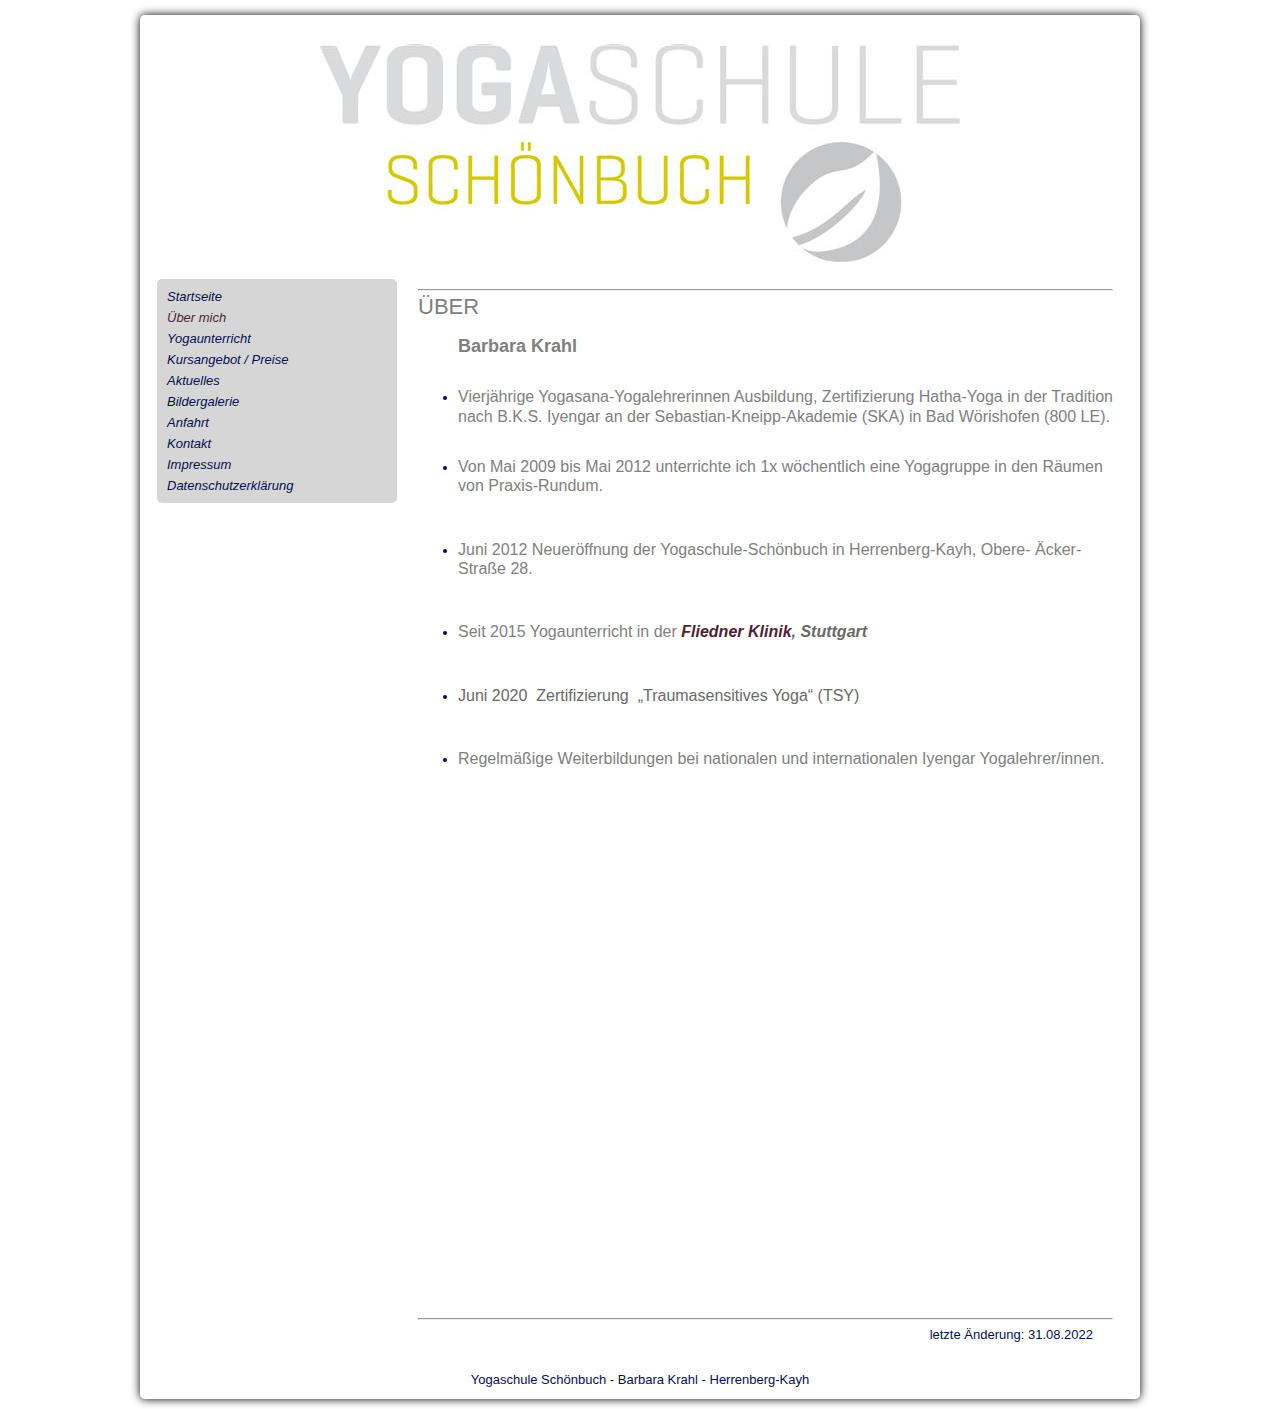
<file: 2.html>
<!DOCTYPE html>
<html>
<head>	
	<title>Yogaschule Sch&ouml;nbuch | &Uuml;ber mich</title>
	<meta name="description" content="Yogaschule Sch&ouml;nbuch - Hatha-Yoga in der Tradition von B. K. S. Iyengar" />
	<meta name="keywords" content="Hatha, Yoga, Iyengar, Herrenberg, Kayh, Sch&ouml;nbuch, Krahl, Schoenbuch, Yogaschule, Yoga-Schule, Yogakurs, Yoga-Kurs " />
	<meta name="author" content="Barbara Krahl" />
	<meta name="copyright" content="Yogaschule Sch&ouml;nbuch - Obere-&Auml;cker-Stra�e 28, 71083 Herrenberg-Kayh" />
	<meta name="generator" content="componeo InternetBaukasten" />
	<meta http-equiv="content-type" content="text/html; charset=iso-8859-1" />
	<meta name="MSSmartTagsPreventParsing" content="true" />
	<meta name="robots" content="index, follow" />
	
	<link rel="stylesheet" type="text/css" media="screen" href="design/ng_transparenz/media/style.css" />
	<link rel="stylesheet" type="text/css" media="screen" href="design/ng_transparenz/media/navigation.css" />
	<link rel="stylesheet" type="text/css" media="screen" href="design/ng_transparenz/media/personalize.css" />
	<link rel="stylesheet" type="text/css" media="screen" href="design/ng_transparenz/media/ibk_footer.css" />
	<link rel="stylesheet" type="text/css" media="print" href="design/ng_transparenz/media/print_style.css" />
	<script type="text/javascript" src="design/ng_transparenz/media/script.js"></script>
	<style type='text/css'>
#ibk_headtext1 {
	font-size: 50px;

}
#ibk_headtext2 {
	font-size: 20px;

}
body {
	background-image: url('data/kundendaten/238608/ng_transparenz_dk_bodybg_dk_ffffff.gif');

	background-repeat: repeat;

}
#ibk_head_container, .ibk_head_container {
	background-image: url('data/kundendaten/238608/ng_transparenz_dk_headimg_dk_Logo.jpg')
}</style>

	<script type='text/javascript' src='https://service.internet-baukasten.de/centraljs/protoaculous/prototype.js'></script>
<script type='text/javascript' src='https://service.internet-baukasten.de/centraljs/protoaculous/scriptaculous.js'></script>
<script type='text/javascript' src='https://service.internet-baukasten.de/centraljs/ibkscripts.js'></script>
<script type='text/javascript' src='https://service.internet-baukasten.de/centraljs/lightview/js/lightview.js'></script>
<script type='text/javascript' src='https://service.internet-baukasten.de/centraljs/lightwindow/javascript/lightwindow.yui120903.js'></script>
<link rel='stylesheet' type='text/css' href='https://service.internet-baukasten.de/centralcss/global.120418.css' />
<link rel='stylesheet' type='text/css' href='https://service.internet-baukasten.de/centraljs/lightview/css/lightview.css' />
<link rel='stylesheet' type='text/css' href='https://service.internet-baukasten.de/centraljs/lightwindow/css/lightwindow.111227.css' />

<meta http-equiv="Last-Modified" content="Wed, 25 Jan 2023 14:37:24 GMT" />

	

<meta name="google-site-verification" content="i18d5uCiOiIet7dfxzeUc561G-Fu-Wk8mYNMHZj3Y68" />
	
	
</head>
<body class="dk_c dk_w1000 dk_hh240 dk_hbgbc dk_hfTrebuchet">
<div id="ibk_master_wrapper">	
	<div id="ibk_master_container" class="rundeecke5">
		<div id="ibk_head_container" class="rundeecke5">
			<div id="ibk_head_box">
				<div id="ibk_headtext1"><span id="ibk_headtext1_span"></span></div>
				<div id="ibk_headtext2"><span id="ibk_headtext2_span"></span></div>
			</div>
		</div>
		<div id="ibk_main_container" class="rundeecke5">
			<div id="ibk_navi_main_container">
				<div id="ibk_navi_container" class="rundeecke5">
					<div id="ibk_navi_box">
						<ul id="ibk_nav_ul" class="ibk_nav_ebene1 ibk_ul_open"><li id="ibk_nav_li_01" class="ibk_li_closed"><a href="./" class="ibk_nav_inaktiv">Startseite</a></li>
  <li id="ibk_nav_li_02" class="ibk_li_open"><a href="2.html" class="ibk_nav_aktiv">&Uuml;ber mich</a></li>
  <li id="ibk_nav_li_03" class="ibk_li_closed"><a href="3.html" class="ibk_nav_inaktiv">Yogaunterricht</a>
  </li>
  <li id="ibk_nav_li_04" class="ibk_li_closed"><a href="4.html" class="ibk_nav_inaktiv">Kursangebot / Preise</a></li>
  <li id="ibk_nav_li_05" class="ibk_li_closed"><a href="5.html" class="ibk_nav_inaktiv">Aktuelles</a></li>
  <li id="ibk_nav_li_06" class="ibk_li_closed"><a href="6.html" class="ibk_nav_inaktiv">Bildergalerie</a></li>
  <li id="ibk_nav_li_07" class="ibk_li_closed"><a href="7.html" class="ibk_nav_inaktiv">Anfahrt</a></li>
  <li id="ibk_nav_li_08" class="ibk_li_closed"><a href="8.html" class="ibk_nav_inaktiv">Kontakt</a></li>
  <li id="ibk_nav_li_09" class="ibk_li_closed"><a href="9.html" class="ibk_nav_inaktiv">Impressum</a></li>
  <li id="ibk_nav_li_10" class="ibk_li_closed"><a href="10.html" class="ibk_nav_inaktiv">Datenschutzerkl&auml;rung</a></li>
</ul>

					</div>
				</div>
				
				<div id="ibk_sub_nav_content">
						
				</div>
				<br clear="all" />
			</div>
			
			<div id="ibk_content_container" class="rundeecke5">
				<div id="ibk_content_box">
					<hr />
<span style="color:#808080"><span style="font-size:22px"><span style="font-family:trebuchet ms,helvetica,sans-serif">&Uuml;BER </span></span></span><br />

&nbsp;

<div style="margin-left:40px"><span style="font-size:18px"><strong><span style="color:rgb(128, 128, 128)"><span style="font-family:trebuchet ms,helvetica,sans-serif">Barbara Krahl</span></span></strong></span></div>

&nbsp;



<ul>

	<li>

	<p><span style="color:#808080"><span style="font-size:16px">Vierj&auml;hrige Yogasana-Yogalehrerinnen Ausbildung, Zertifizierung Hatha-Yoga in der Tradition nach B.K.S. Iyengar an der Sebastian-Kneipp-Akademie (SKA) in Bad W&ouml;rishofen (800 LE).</span></span><br />

	&nbsp;</p>

	</li>

	<li><span style="color:#808080"><span style="font-size:16px">Von Mai 2009 bis Mai 2012 unterrichte ich 1x w&ouml;chentlich eine Yogagruppe in den R&auml;umen von Praxis-Rundum.</span></span></li>

</ul>

&nbsp;



<ul>

	<li><span style="color:#808080"><span style="font-size:16px">Juni 2012 Neuer&ouml;ffnung der Yogaschule-Sch&ouml;nbuch in Herrenberg-Kayh, Obere- &Auml;cker-Stra&szlig;e 28. </span></span></li>

</ul>

&nbsp;



<ul>

	<li><span style="color:#808080"><span style="font-size:16px">Seit 2015 Yogaunterricht in der </span></span><span style="font-size:16px"><span style="color:#696969"><a href="http://www.fliednerklinikstuttgart.de">Fliedner Klinik</a></span></span><a href="http://www.fliednerklinikstuttgart.de"><span style="font-size:16px"><span style="color:#696969">,&nbsp;<em>Stuttgart</em></span></span></a></li>

</ul>

&nbsp;



<ul>

	<li><span style="font-size:16px"><span style="color:#696969">Juni 2020&nbsp; Zertifizierung &nbsp;&bdquo;Traumasensitives Yoga&ldquo; (TSY)</span></span></li>

</ul>

&nbsp;



<ul>

	<li><span style="color:rgb(128, 128, 128)"><span style="font-size:16px">Regelm&auml;&szlig;ige Weiterbildungen bei nationalen und internationalen Iyengar Yogalehrer/innen.</span></span></li>

</ul>

&nbsp;



<div style="margin-left:40px"><br />

<br />

&nbsp;</div>



<p><br />

<br />

<br />

<br />

<br />

<br />

<br />

<br />

<br />

<br />

<br />

<br />

<br />

<br />

<br />

<br />

<br />

<br />

<br />

<br />

<br />

<br />

<br />

&nbsp;</p>


<hr />
<div class='ibk_mtime' style='padding-right: 5px; margin: 0px 15px; text-align: right;'>letzte &Auml;nderung: 31.08.2022</div>
				</div>
			</div>
			<div style="clear: both"></div>
		</div>
		
		<div id="ibk_foot_container" class="rundeecke5">
			<div id="ibk_foot_box">
				<span id="ibk_footer_span" style="display:inline">Yogaschule Sch&ouml;nbuch - Barbara Krahl - Herrenberg-Kayh</span>
			</div>
		</div>
		
	</div>


	</div>
</div>



</body>
</html>
</file>
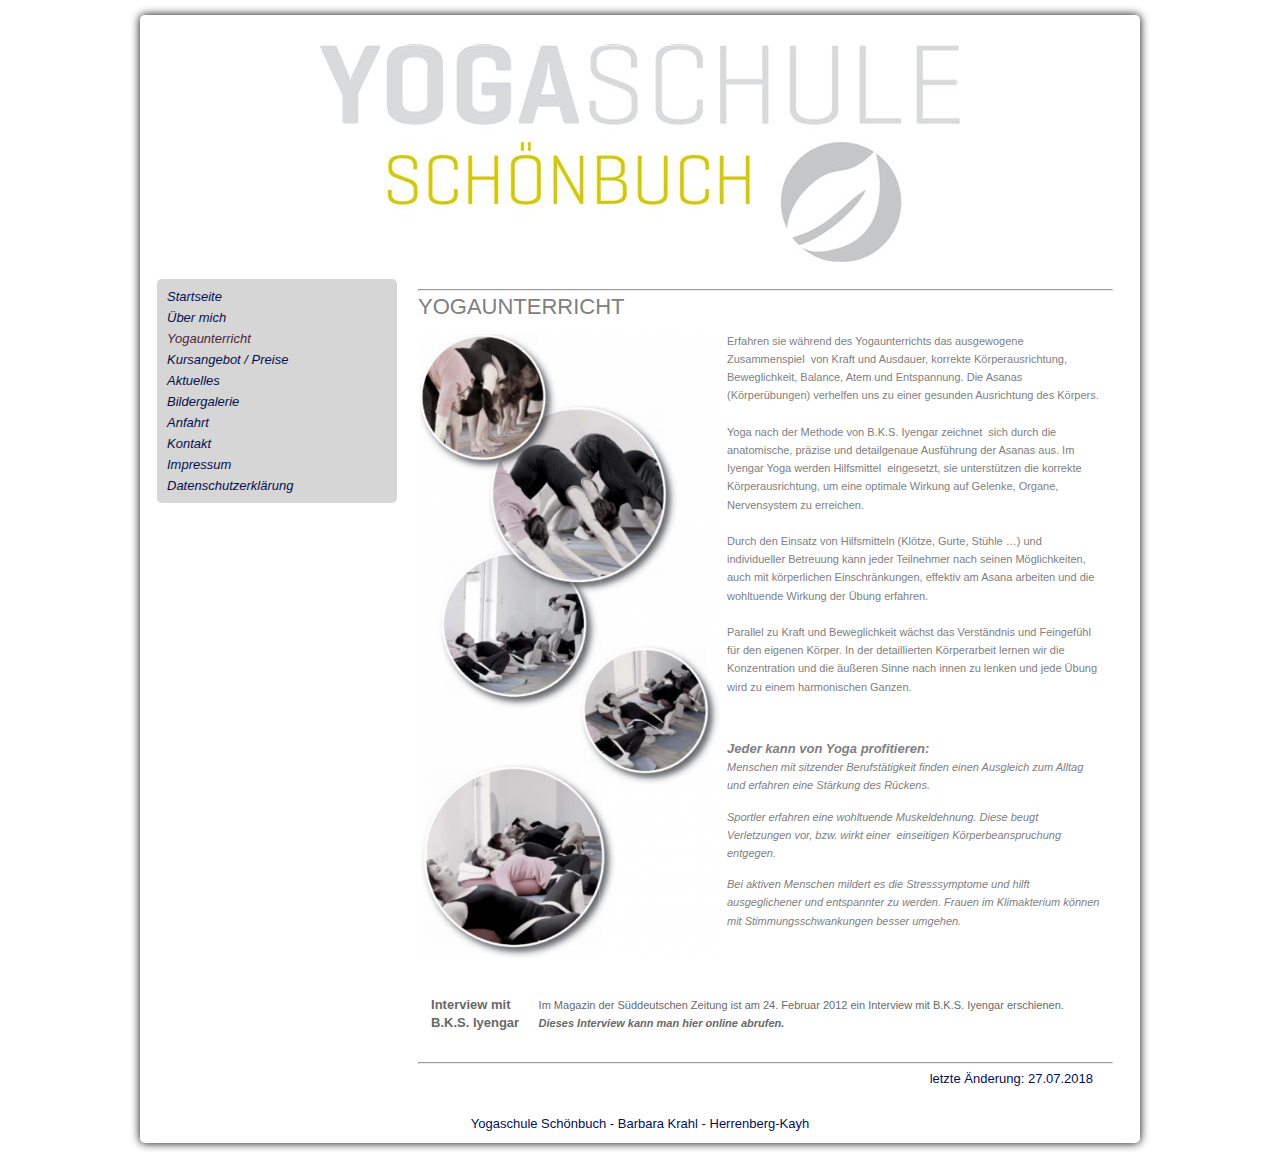
<file: 3.html>
<!DOCTYPE html>
<html>
<head>	
	<title>Yogaschule Sch&ouml;nbuch | Yogaunterricht</title>
	<meta name="description" content="Yogaschule Sch&ouml;nbuch - Hatha-Yoga in der Tradition von B. K. S. Iyengar" />
	<meta name="keywords" content="Hatha, Yoga, Iyengar, Herrenberg, Kayh, Sch&ouml;nbuch, Krahl, Schoenbuch, Yogaschule, Yoga-Schule, Yogakurs, Yoga-Kurs " />
	<meta name="author" content="Barbara Krahl" />
	<meta name="copyright" content="Yogaschule Sch&ouml;nbuch - Obere-&Auml;cker-Stra�e 28, 71083 Herrenberg-Kayh" />
	<meta name="generator" content="componeo InternetBaukasten" />
	<meta http-equiv="content-type" content="text/html; charset=iso-8859-1" />
	<meta name="MSSmartTagsPreventParsing" content="true" />
	<meta name="robots" content="index, follow" />
	
	<link rel="stylesheet" type="text/css" media="screen" href="design/ng_transparenz/media/style.css" />
	<link rel="stylesheet" type="text/css" media="screen" href="design/ng_transparenz/media/navigation.css" />
	<link rel="stylesheet" type="text/css" media="screen" href="design/ng_transparenz/media/personalize.css" />
	<link rel="stylesheet" type="text/css" media="screen" href="design/ng_transparenz/media/ibk_footer.css" />
	<link rel="stylesheet" type="text/css" media="print" href="design/ng_transparenz/media/print_style.css" />
	<script type="text/javascript" src="design/ng_transparenz/media/script.js"></script>
	<style type='text/css'>
#ibk_headtext1 {
	font-size: 50px;

}
#ibk_headtext2 {
	font-size: 20px;

}
body {
	background-image: url('data/kundendaten/238608/ng_transparenz_dk_bodybg_dk_ffffff.gif');

	background-repeat: repeat;

}
#ibk_head_container, .ibk_head_container {
	background-image: url('data/kundendaten/238608/ng_transparenz_dk_headimg_dk_Logo.jpg')
}</style>

	<script type='text/javascript' src='https://service.internet-baukasten.de/centraljs/protoaculous/prototype.js'></script>
<script type='text/javascript' src='https://service.internet-baukasten.de/centraljs/protoaculous/scriptaculous.js'></script>
<script type='text/javascript' src='https://service.internet-baukasten.de/centraljs/ibkscripts.js'></script>
<script type='text/javascript' src='https://service.internet-baukasten.de/centraljs/lightview/js/lightview.js'></script>
<script type='text/javascript' src='https://service.internet-baukasten.de/centraljs/ibk_galery_loader.js'></script>
<script type='text/javascript' src='https://service.internet-baukasten.de/centraljs/lightwindow/javascript/lightwindow.yui120903.js'></script>
<link rel='stylesheet' type='text/css' href='https://service.internet-baukasten.de/centralcss/global.120418.css' />
<link rel='stylesheet' type='text/css' href='https://service.internet-baukasten.de/centraljs/lightview/css/lightview.css' />
<link rel='stylesheet' type='text/css' href='https://service.internet-baukasten.de/centraljs/lightwindow/css/lightwindow.111227.css' />

<meta http-equiv="Last-Modified" content="Wed, 25 Jan 2023 14:37:24 GMT" />

	

<meta name="google-site-verification" content="i18d5uCiOiIet7dfxzeUc561G-Fu-Wk8mYNMHZj3Y68" />
	
	
</head>
<body class="dk_c dk_w1000 dk_hh240 dk_hbgbc dk_hfTrebuchet">
<div id="ibk_master_wrapper">	
	<div id="ibk_master_container" class="rundeecke5">
		<div id="ibk_head_container" class="rundeecke5">
			<div id="ibk_head_box">
				<div id="ibk_headtext1"><span id="ibk_headtext1_span"></span></div>
				<div id="ibk_headtext2"><span id="ibk_headtext2_span"></span></div>
			</div>
		</div>
		<div id="ibk_main_container" class="rundeecke5">
			<div id="ibk_navi_main_container">
				<div id="ibk_navi_container" class="rundeecke5">
					<div id="ibk_navi_box">
						<ul id="ibk_nav_ul" class="ibk_nav_ebene1 ibk_ul_open"><li id="ibk_nav_li_01" class="ibk_li_closed"><a href="./" class="ibk_nav_inaktiv">Startseite</a></li>
  <li id="ibk_nav_li_02" class="ibk_li_closed"><a href="2.html" class="ibk_nav_inaktiv">&Uuml;ber mich</a></li>
  <li id="ibk_nav_li_03" class="ibk_li_open"><a href="3.html" class="ibk_nav_aktiv">Yogaunterricht</a>
  </li>
  <li id="ibk_nav_li_04" class="ibk_li_closed"><a href="4.html" class="ibk_nav_inaktiv">Kursangebot / Preise</a></li>
  <li id="ibk_nav_li_05" class="ibk_li_closed"><a href="5.html" class="ibk_nav_inaktiv">Aktuelles</a></li>
  <li id="ibk_nav_li_06" class="ibk_li_closed"><a href="6.html" class="ibk_nav_inaktiv">Bildergalerie</a></li>
  <li id="ibk_nav_li_07" class="ibk_li_closed"><a href="7.html" class="ibk_nav_inaktiv">Anfahrt</a></li>
  <li id="ibk_nav_li_08" class="ibk_li_closed"><a href="8.html" class="ibk_nav_inaktiv">Kontakt</a></li>
  <li id="ibk_nav_li_09" class="ibk_li_closed"><a href="9.html" class="ibk_nav_inaktiv">Impressum</a></li>
  <li id="ibk_nav_li_10" class="ibk_li_closed"><a href="10.html" class="ibk_nav_inaktiv">Datenschutzerkl&auml;rung</a></li>
</ul>

					</div>
				</div>
				
				<div id="ibk_sub_nav_content">
						
				</div>
				<br clear="all" />
			</div>
			
			<div id="ibk_content_container" class="rundeecke5">
				<div id="ibk_content_box">
					<hr />
<span style="font-family:trebuchet ms,helvetica,sans-serif;"><span style="font-size:22px;"><span style="color:#808080;">YOGAUNTERRICHT</span></span></span>
<div style="center">
	<table style=" margin: 0 auto; width: 100%" border="0" cellpadding="0" cellspacing="0">
		<tr>
			<td style="text-align: left; vertical-align: middle; padding-right: 5px; width: 99%; background-color: transparent" class="ibk_element ibk_element_id_8"><div class='ibk_mbb_master' style='margin-top: 3px; margin-bottom: 3px; text-align: left; ' >
	<div id='ibk_imagebox_5013538' class='ibk_mbb_imagebox' style='display: inline-block; border: 3px none #999999; padding: 2px; background-color: #FFFFFF; float: left; margin: 0px 5px 5px 0px'>
		<div class='ibk_imgholder'>
			<a href="data/kundendaten/238608/Ueber_Bilder_2.png" class="lightview ibk_lv_image" title="_"><img src="data/kundendaten/238608/Ueber_Bilder_2.png" class='ibk_mbb_image' style='border: 0px; width: 300px; height: 624px;' alt='' /></a><br />
	  </div>
	  <div class='ibk_bb_caption' style='line-height: 110%; font-size: 10px; padding: 0px; text-align: center; color: #333333;'></div>
	</div>
	<div class='ibk_mbb_content' style="text-align: left">
		<p><span style="font-size:11px;"><span style="font-family: trebuchet ms,helvetica,sans-serif;"><span style="color: rgb(128, 128, 128);">Erfahren sie w&auml;hrend des Yogaunterrichts das ausgewogene Zusammenspiel&nbsp; von Kraft und Ausdauer, korrekte K&ouml;rperausrichtung, Beweglichkeit, Balance, Atem und Entspannung. Die Asanas (K&ouml;rper&uuml;bungen) verhelfen uns zu einer gesunden Ausrichtung des K&ouml;rpers.</span></span><br />

<br />

<span style="font-family: trebuchet ms,helvetica,sans-serif;"><span style="color: rgb(128, 128, 128);">Yoga nach der Methode von B.K.S. Iyengar zeichnet&nbsp; sich durch die anatomische, pr&auml;zise und detailgenaue Ausf&uuml;hrung der Asanas aus. Im Iyengar Yoga werden Hilfsmittel&nbsp; eingesetzt, sie unterst&uuml;tzen die korrekte K&ouml;rperausrichtung, um eine optimale Wirkung auf Gelenke, Organe, Nervensystem zu erreichen.<br />

<br />

Durch den Einsatz von Hilfsmitteln (Kl&ouml;tze, Gurte, St&uuml;hle &hellip;) und individueller Betreuung kann jeder Teilnehmer nach seinen M&ouml;glichkeiten, auch mit k&ouml;rperlichen Einschr&auml;nkungen, </span></span></span><span style="font-size: 11px;"><span style="font-family: trebuchet ms,helvetica,sans-serif;"><span style="color: rgb(128, 128, 128);">effektiv am Asana arbeiten und die wohltuende Wirkung der &Uuml;bung erfahren.</span></span><br />

<br />

<span style="font-family: trebuchet ms,helvetica,sans-serif;"><span style="color: rgb(128, 128, 128);">Parallel zu Kraft und Beweglichkeit w&auml;chst das Verst&auml;ndnis und Feingef&uuml;hl f&uuml;r den eigenen K&ouml;rper. In der detaillierten K&ouml;rperarbeit lernen wir die Konzentration und die &auml;u&szlig;eren Sinne nach innen zu lenken und jede &Uuml;bung wird zu einem harmonischen Ganzen.</span></span></span></p>



<p>&nbsp;</p>



<p><span style="font-size:13px;"><em><strong><span style="font-family: trebuchet ms,helvetica,sans-serif;"><span style="color: rgb(128, 128, 128);">Jeder kann von Yoga profitieren:</span></span></strong></em></span><br />

<em><span style="font-size: 11px;"><span style="color: rgb(128, 128, 128);"><span style="font-family: trebuchet ms,helvetica,sans-serif;">Menschen mit sitzender Berufst&auml;tigkeit &#64257;nden einen Ausgleich zum Alltag und erfahren eine St&auml;rkung des R&uuml;ckens.</span></span></span></em></p>



<p><em><span style="font-size: 11px;"><span style="color: rgb(128, 128, 128);"><span style="font-family: trebuchet ms,helvetica,sans-serif;">Sportler erfahren eine wohltuende Muskeldehnung. Diese beugt Verletzungen vor, bzw. wirkt einer&nbsp; einseitigen K&ouml;rperbeanspruchung entgegen.</span></span></span></em></p>



<p><em><span style="font-size: 11px;"><span style="color: rgb(128, 128, 128);"><span style="font-family: trebuchet ms,helvetica,sans-serif;">Bei aktiven Menschen mildert es die Stresssymptome und hilft ausgeglichener und entspannter zu werden. Frauen im Klimakterium k&ouml;nnen mit Stimmungsschwankungen besser umgehen.</span></span></span></em></p>


<br />



	</div>
	<div style='clear: both;'></div>
</div>
<table align="center" border="0" cellpadding="5" cellspacing="5" style="height:57px; width:677px">

	<tbody>

		<tr>

			<td><span style="font-size:13px"><span style="color:rgb(105, 105, 105)"><strong>Interview mit<br />

			B.K.S. Iyengar</strong></span></span></td>

			<td>

			<p><span style="font-size:11px"><span style="color:rgb(105, 105, 105)">Im Magazin der S&uuml;ddeutschen Zeitung ist am 24. Februar 2012 ein Interview mit B.K.S. Iyengar erschienen. </span><br />

			<a href="http://sz-magazin.sueddeutsche.de/texte/anzeigen/37003/Beim-Yoga-schwitzt-der-Geist" target="_blank" title="Iyengar"><span style="color:rgb(105, 105, 105)">Dieses Interview kann man hier online abrufen.</span></a></span></p>

			</td>

		</tr>

	</tbody>

</table>


</td>
			<td style="border-left: 0px solid #000000; width: 0px;"></td>
			<td style="text-align: left; vertical-align: top; padding-left: 5px; width: 1%; background-color: transparent" class="ibk_element ibk_element_id_9"></td>
		</tr>
</table>
</div>
<hr />
<div class='ibk_mtime' style='padding-right: 5px; margin: 0px 15px; text-align: right;'>letzte &Auml;nderung: 27.07.2018</div>
				</div>
			</div>
			<div style="clear: both"></div>
		</div>
		
		<div id="ibk_foot_container" class="rundeecke5">
			<div id="ibk_foot_box">
				<span id="ibk_footer_span" style="display:inline">Yogaschule Sch&ouml;nbuch - Barbara Krahl - Herrenberg-Kayh</span>
			</div>
		</div>
		
	</div>


	</div>
</div>



</body>
</html>
</file>
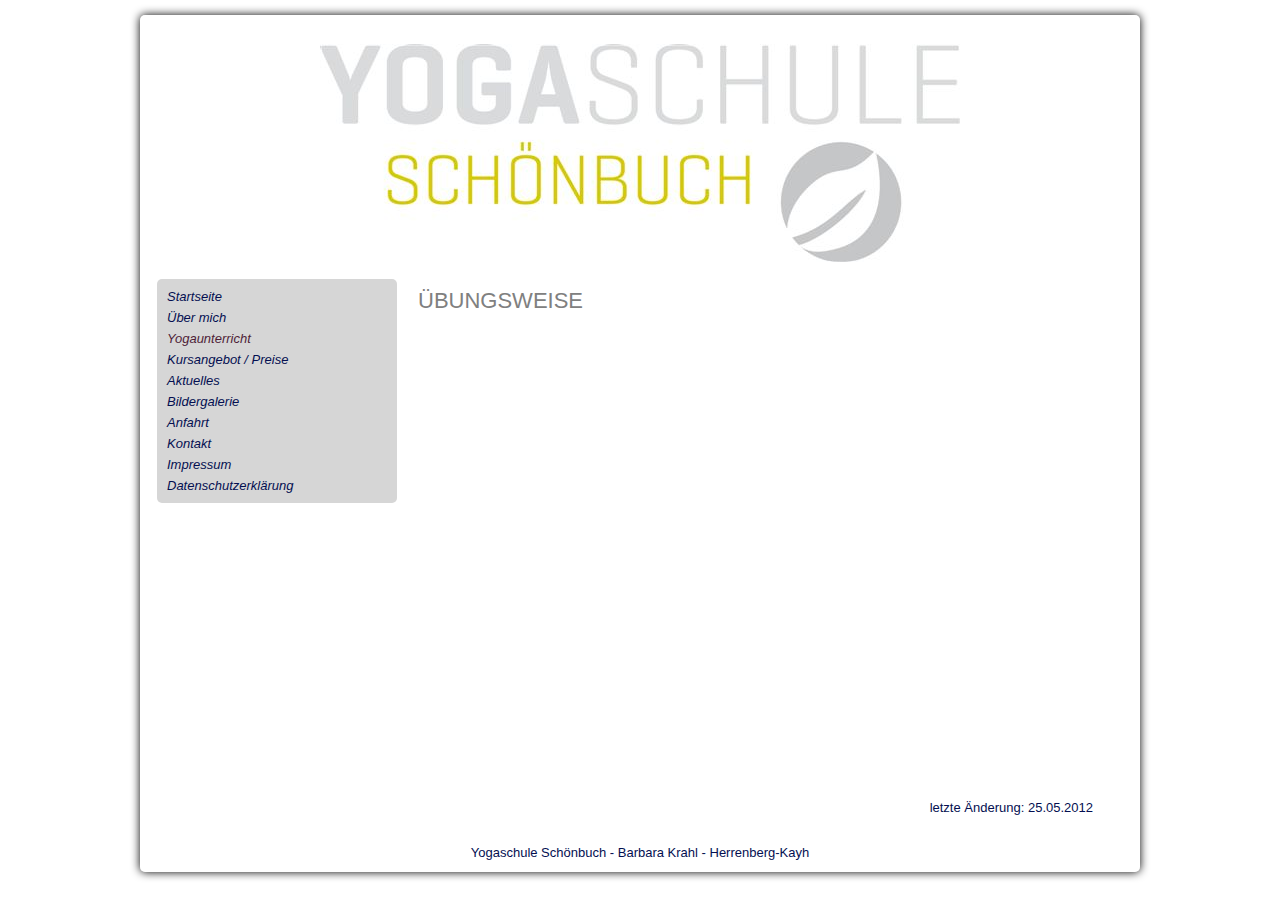
<file: 3_1.html>
<!DOCTYPE html>
<html>
<head>	
	<title>Yogaschule Sch&ouml;nbuch | Yogaunterricht | &Uuml;bungsweise</title>
	<meta name="description" content="Yogaschule Sch&ouml;nbuch - Hatha-Yoga in der Tradition von B. K. S. Iyengar" />
	<meta name="keywords" content="Hatha, Yoga, Iyengar, Herrenberg, Kayh, Sch&ouml;nbuch, Krahl, Schoenbuch, Yogaschule, Yoga-Schule, Yogakurs, Yoga-Kurs " />
	<meta name="author" content="Barbara Krahl" />
	<meta name="copyright" content="Yogaschule Sch&ouml;nbuch - Obere-&Auml;cker-Stra�e 28, 71083 Herrenberg-Kayh" />
	<meta name="generator" content="componeo InternetBaukasten" />
	<meta http-equiv="content-type" content="text/html; charset=iso-8859-1" />
	<meta name="MSSmartTagsPreventParsing" content="true" />
	<meta name="robots" content="index, follow" />
	
	<link rel="stylesheet" type="text/css" media="screen" href="design/ng_transparenz/media/style.css" />
	<link rel="stylesheet" type="text/css" media="screen" href="design/ng_transparenz/media/navigation.css" />
	<link rel="stylesheet" type="text/css" media="screen" href="design/ng_transparenz/media/personalize.css" />
	<link rel="stylesheet" type="text/css" media="screen" href="design/ng_transparenz/media/ibk_footer.css" />
	<link rel="stylesheet" type="text/css" media="print" href="design/ng_transparenz/media/print_style.css" />
	<script type="text/javascript" src="design/ng_transparenz/media/script.js"></script>
	<style type='text/css'>
#ibk_headtext1 {
	font-size: 50px;

}
#ibk_headtext2 {
	font-size: 20px;

}
body {
	background-image: url('data/kundendaten/238608/ng_transparenz_dk_bodybg_dk_ffffff.gif');

	background-repeat: repeat;

}
#ibk_head_container, .ibk_head_container {
	background-image: url('data/kundendaten/238608/ng_transparenz_dk_headimg_dk_Logo.jpg')
}</style>

	<script type='text/javascript' src='https://service.internet-baukasten.de/centraljs/protoaculous/prototype.js'></script>
<script type='text/javascript' src='https://service.internet-baukasten.de/centraljs/protoaculous/scriptaculous.js'></script>
<script type='text/javascript' src='https://service.internet-baukasten.de/centraljs/ibkscripts.js'></script>
<script type='text/javascript' src='https://service.internet-baukasten.de/centraljs/lightview/js/lightview.js'></script>
<script type='text/javascript' src='https://service.internet-baukasten.de/centraljs/lightwindow/javascript/lightwindow.yui120903.js'></script>
<link rel='stylesheet' type='text/css' href='https://service.internet-baukasten.de/centralcss/global.120418.css' />
<link rel='stylesheet' type='text/css' href='https://service.internet-baukasten.de/centraljs/lightview/css/lightview.css' />
<link rel='stylesheet' type='text/css' href='https://service.internet-baukasten.de/centraljs/lightwindow/css/lightwindow.111227.css' />

<meta http-equiv="Last-Modified" content="Wed, 25 Jan 2023 14:37:26 GMT" />

	

<meta name="google-site-verification" content="i18d5uCiOiIet7dfxzeUc561G-Fu-Wk8mYNMHZj3Y68" />
	
	
</head>
<body class="dk_c dk_w1000 dk_hh240 dk_hbgbc dk_hfTrebuchet">
<div id="ibk_master_wrapper">	
	<div id="ibk_master_container" class="rundeecke5">
		<div id="ibk_head_container" class="rundeecke5">
			<div id="ibk_head_box">
				<div id="ibk_headtext1"><span id="ibk_headtext1_span"></span></div>
				<div id="ibk_headtext2"><span id="ibk_headtext2_span"></span></div>
			</div>
		</div>
		<div id="ibk_main_container" class="rundeecke5">
			<div id="ibk_navi_main_container">
				<div id="ibk_navi_container" class="rundeecke5">
					<div id="ibk_navi_box">
						<ul id="ibk_nav_ul" class="ibk_nav_ebene1 ibk_ul_open"><li id="ibk_nav_li_01" class="ibk_li_closed"><a href="./" class="ibk_nav_inaktiv">Startseite</a></li>
  <li id="ibk_nav_li_02" class="ibk_li_closed"><a href="2.html" class="ibk_nav_inaktiv">&Uuml;ber mich</a></li>
  <li id="ibk_nav_li_03" class="ibk_li_open"><a href="3.html" class="ibk_nav_inaktiv">Yogaunterricht</a>
  </li>
  <li id="ibk_nav_li_04" class="ibk_li_closed"><a href="4.html" class="ibk_nav_inaktiv">Kursangebot / Preise</a></li>
  <li id="ibk_nav_li_05" class="ibk_li_closed"><a href="5.html" class="ibk_nav_inaktiv">Aktuelles</a></li>
  <li id="ibk_nav_li_06" class="ibk_li_closed"><a href="6.html" class="ibk_nav_inaktiv">Bildergalerie</a></li>
  <li id="ibk_nav_li_07" class="ibk_li_closed"><a href="7.html" class="ibk_nav_inaktiv">Anfahrt</a></li>
  <li id="ibk_nav_li_08" class="ibk_li_closed"><a href="8.html" class="ibk_nav_inaktiv">Kontakt</a></li>
  <li id="ibk_nav_li_09" class="ibk_li_closed"><a href="9.html" class="ibk_nav_inaktiv">Impressum</a></li>
  <li id="ibk_nav_li_10" class="ibk_li_closed"><a href="10.html" class="ibk_nav_inaktiv">Datenschutzerkl&auml;rung</a></li>
</ul>

					</div>
				</div>
				
				<div id="ibk_sub_nav_content">
						
				</div>
				<br clear="all" />
			</div>
			
			<div id="ibk_content_container" class="rundeecke5">
				<div id="ibk_content_box">
					<p>

	<span style="color:#808080;"><span style="font-family: trebuchet ms,helvetica,sans-serif;"><span style="font-size: 22px;">&Uuml;BUNGSWEISE</span></span></span></p>

<br />

<br />

<br />

<br />

<br />

<br />

<br />

<br />

<br />

<br />

<br />

<br />

<br />

<br />

<br />

<br />

<br />

<br />

<br />

<br />

<br />

<br />

<br />

<br />

<br />

<br />


<div class='ibk_mtime' style='padding-right: 5px; margin: 0px 15px; text-align: right;'>letzte &Auml;nderung: 25.05.2012</div>
				</div>
			</div>
			<div style="clear: both"></div>
		</div>
		
		<div id="ibk_foot_container" class="rundeecke5">
			<div id="ibk_foot_box">
				<span id="ibk_footer_span" style="display:inline">Yogaschule Sch&ouml;nbuch - Barbara Krahl - Herrenberg-Kayh</span>
			</div>
		</div>
		
	</div>


	</div>
</div>



</body>
</html>
</file>
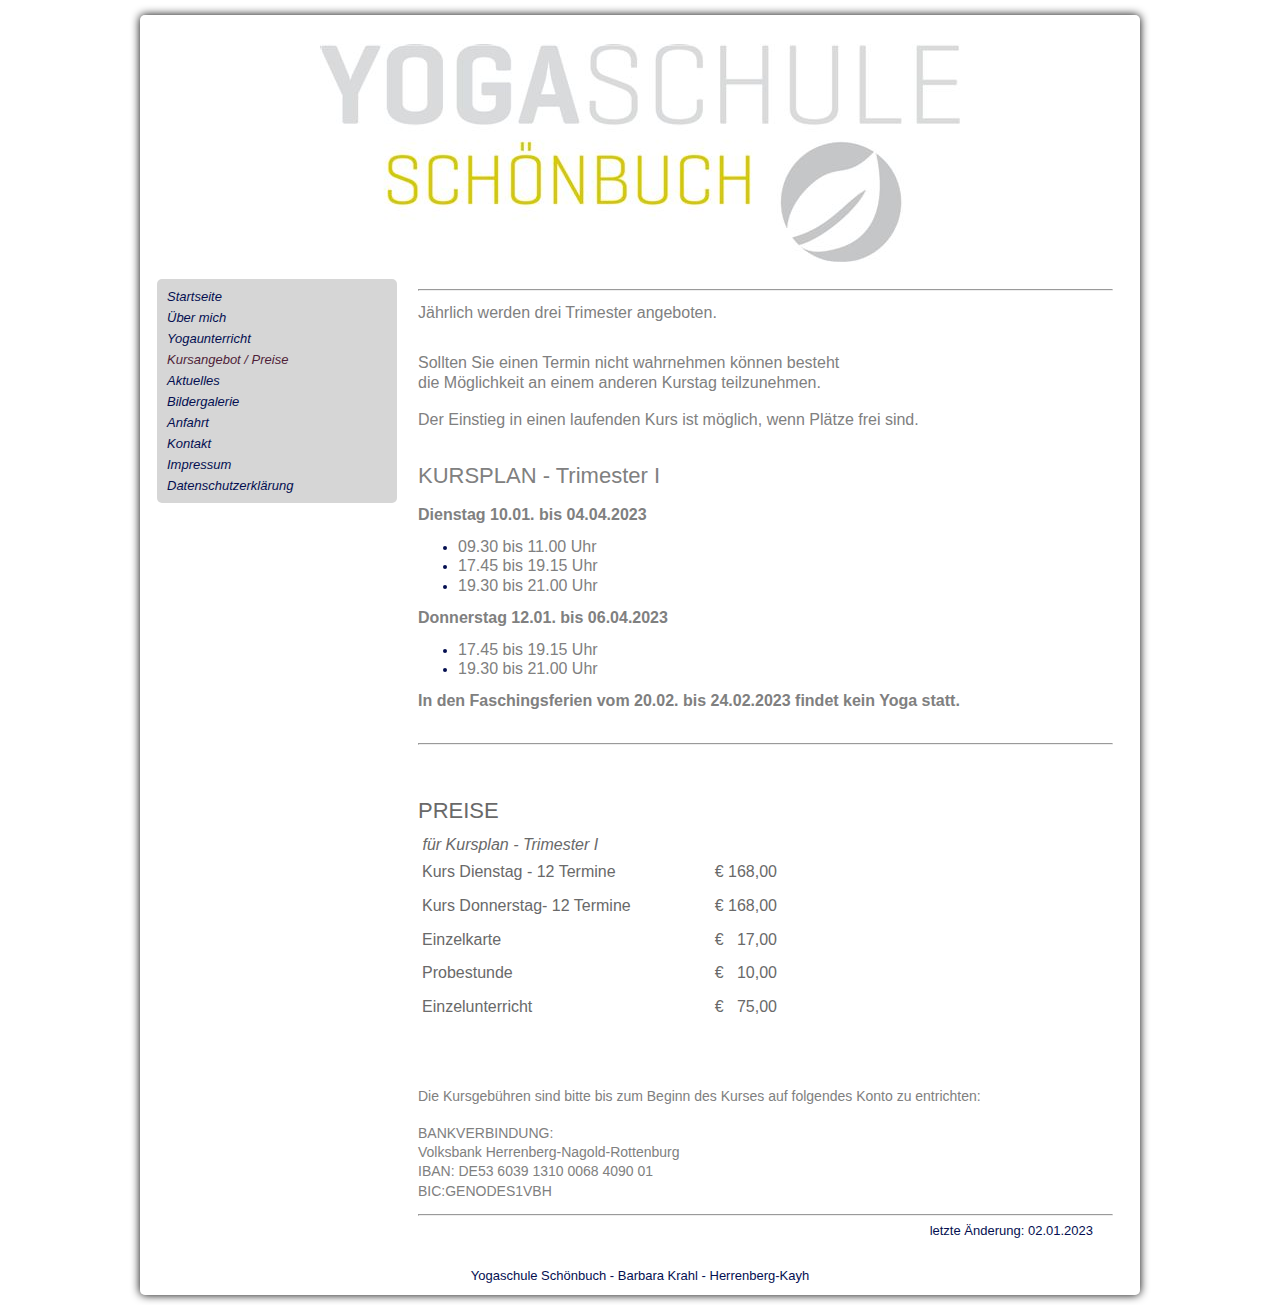
<file: 4.html>
<!DOCTYPE html>
<html>
<head>	
	<title>Yogaschule Sch&ouml;nbuch | Kursangebot / Preise</title>
	<meta name="description" content="Yogaschule Sch&ouml;nbuch - Hatha-Yoga in der Tradition von B. K. S. Iyengar" />
	<meta name="keywords" content="Hatha, Yoga, Iyengar, Herrenberg, Kayh, Sch&ouml;nbuch, Krahl, Schoenbuch, Yogaschule, Yoga-Schule, Yogakurs, Yoga-Kurs " />
	<meta name="author" content="Barbara Krahl" />
	<meta name="copyright" content="Yogaschule Sch&ouml;nbuch - Obere-&Auml;cker-Stra�e 28, 71083 Herrenberg-Kayh" />
	<meta name="generator" content="componeo InternetBaukasten" />
	<meta http-equiv="content-type" content="text/html; charset=iso-8859-1" />
	<meta name="MSSmartTagsPreventParsing" content="true" />
	<meta name="robots" content="index, follow" />
	
	<link rel="stylesheet" type="text/css" media="screen" href="design/ng_transparenz/media/style.css" />
	<link rel="stylesheet" type="text/css" media="screen" href="design/ng_transparenz/media/navigation.css" />
	<link rel="stylesheet" type="text/css" media="screen" href="design/ng_transparenz/media/personalize.css" />
	<link rel="stylesheet" type="text/css" media="screen" href="design/ng_transparenz/media/ibk_footer.css" />
	<link rel="stylesheet" type="text/css" media="print" href="design/ng_transparenz/media/print_style.css" />
	<script type="text/javascript" src="design/ng_transparenz/media/script.js"></script>
	<style type='text/css'>
#ibk_headtext1 {
	font-size: 50px;

}
#ibk_headtext2 {
	font-size: 20px;

}
body {
	background-image: url('data/kundendaten/238608/ng_transparenz_dk_bodybg_dk_ffffff.gif');

	background-repeat: repeat;

}
#ibk_head_container, .ibk_head_container {
	background-image: url('data/kundendaten/238608/ng_transparenz_dk_headimg_dk_Logo.jpg')
}</style>

	<script type='text/javascript' src='https://service.internet-baukasten.de/centraljs/protoaculous/prototype.js'></script>
<script type='text/javascript' src='https://service.internet-baukasten.de/centraljs/protoaculous/scriptaculous.js'></script>
<script type='text/javascript' src='https://service.internet-baukasten.de/centraljs/ibkscripts.js'></script>
<script type='text/javascript' src='https://service.internet-baukasten.de/centraljs/lightview/js/lightview.js'></script>
<script type='text/javascript' src='https://service.internet-baukasten.de/centraljs/lightwindow/javascript/lightwindow.yui120903.js'></script>
<link rel='stylesheet' type='text/css' href='https://service.internet-baukasten.de/centralcss/global.120418.css' />
<link rel='stylesheet' type='text/css' href='https://service.internet-baukasten.de/centraljs/lightview/css/lightview.css' />
<link rel='stylesheet' type='text/css' href='https://service.internet-baukasten.de/centraljs/lightwindow/css/lightwindow.111227.css' />

<meta http-equiv="Last-Modified" content="Wed, 25 Jan 2023 14:37:24 GMT" />

	

<meta name="google-site-verification" content="i18d5uCiOiIet7dfxzeUc561G-Fu-Wk8mYNMHZj3Y68" />
	
	
</head>
<body class="dk_c dk_w1000 dk_hh240 dk_hbgbc dk_hfTrebuchet">
<div id="ibk_master_wrapper">	
	<div id="ibk_master_container" class="rundeecke5">
		<div id="ibk_head_container" class="rundeecke5">
			<div id="ibk_head_box">
				<div id="ibk_headtext1"><span id="ibk_headtext1_span"></span></div>
				<div id="ibk_headtext2"><span id="ibk_headtext2_span"></span></div>
			</div>
		</div>
		<div id="ibk_main_container" class="rundeecke5">
			<div id="ibk_navi_main_container">
				<div id="ibk_navi_container" class="rundeecke5">
					<div id="ibk_navi_box">
						<ul id="ibk_nav_ul" class="ibk_nav_ebene1 ibk_ul_open"><li id="ibk_nav_li_01" class="ibk_li_closed"><a href="./" class="ibk_nav_inaktiv">Startseite</a></li>
  <li id="ibk_nav_li_02" class="ibk_li_closed"><a href="2.html" class="ibk_nav_inaktiv">&Uuml;ber mich</a></li>
  <li id="ibk_nav_li_03" class="ibk_li_closed"><a href="3.html" class="ibk_nav_inaktiv">Yogaunterricht</a>
  </li>
  <li id="ibk_nav_li_04" class="ibk_li_open"><a href="4.html" class="ibk_nav_aktiv">Kursangebot / Preise</a></li>
  <li id="ibk_nav_li_05" class="ibk_li_closed"><a href="5.html" class="ibk_nav_inaktiv">Aktuelles</a></li>
  <li id="ibk_nav_li_06" class="ibk_li_closed"><a href="6.html" class="ibk_nav_inaktiv">Bildergalerie</a></li>
  <li id="ibk_nav_li_07" class="ibk_li_closed"><a href="7.html" class="ibk_nav_inaktiv">Anfahrt</a></li>
  <li id="ibk_nav_li_08" class="ibk_li_closed"><a href="8.html" class="ibk_nav_inaktiv">Kontakt</a></li>
  <li id="ibk_nav_li_09" class="ibk_li_closed"><a href="9.html" class="ibk_nav_inaktiv">Impressum</a></li>
  <li id="ibk_nav_li_10" class="ibk_li_closed"><a href="10.html" class="ibk_nav_inaktiv">Datenschutzerkl&auml;rung</a></li>
</ul>

					</div>
				</div>
				
				<div id="ibk_sub_nav_content">
						
				</div>
				<br clear="all" />
			</div>
			
			<div id="ibk_content_container" class="rundeecke5">
				<div id="ibk_content_box">
					<hr />
<p><span style="color:rgb(128, 128, 128); font-family:trebuchet ms,helvetica,sans-serif; font-size:16px">J&auml;hrlich werden drei Trimester angeboten.</span></p>

<br />

<span style="color:#808080"><span style="font-family:trebuchet ms,helvetica,sans-serif"><span style="font-size:16px">Sollten Sie einen Termin nicht wahrnehmen k&ouml;nnen besteht<br />

die M&ouml;glichkeit an einem anderen Kurstag teilzunehmen.</span></span></span><br />

<br />

<span style="color:#808080"><span style="font-family:trebuchet ms,helvetica,sans-serif"><span style="font-size:16px">Der Einstieg in einen laufenden Kurs ist m&ouml;glich, wenn Pl&auml;tze frei sind.</span></span></span><br />

<br />

<br />

<span style="color:#808080"><span style="font-family:trebuchet ms,helvetica,sans-serif"><span style="font-size:16px"><span style="font-size:22px">KURSPLAN - Trimester I</span></span></span></span><br />

<br />

<strong><span style="color:#808080"><span style="font-family:trebuchet ms,helvetica,sans-serif"><span style="font-size:16px">Dienstag 10.01. bis 04.04.2023</span></span></span></strong>



<ul>

	<li><span style="color:#808080"><span style="font-family:trebuchet ms,helvetica,sans-serif"><span style="font-size:16px">09.30 bis 11.00&nbsp;Uhr </span></span></span></li>

	<li><span style="color:#808080"><span style="font-family:trebuchet ms,helvetica,sans-serif"><span style="font-size:16px"><span style="color:#808080"><span style="font-family:trebuchet ms,helvetica,sans-serif"><span style="font-size:16px">17.45&nbsp;bis 19.15&nbsp;Uhr </span></span></span></span></span></span></li>

	<li><span style="color:#808080"><span style="font-family:trebuchet ms,helvetica,sans-serif"><span style="font-size:16px"><span style="color:#808080"><span style="font-family:trebuchet ms,helvetica,sans-serif"><span style="font-size:16px">19.30 bis 21.00 Uhr</span></span></span></span></span></span></li>

</ul>



<p><strong><span style="color:#808080"><span style="font-family:trebuchet ms,helvetica,sans-serif"><span style="font-size:16px">Donnerstag 12.01.&nbsp;bis 06.04.2023</span></span></span></strong></p>



<ul>

</ul>



<ul>

	<li><span style="color:#808080"><span style="font-family:trebuchet ms,helvetica,sans-serif"><span style="font-size:16px">17.45&nbsp;bis 19.15&nbsp;Uhr</span></span></span></li>

	<li><span style="color:#808080"><span style="font-family:trebuchet ms,helvetica,sans-serif"><span style="font-size:16px">19.30 bis 21.00&nbsp;Uhr</span></span></span></li>

</ul>



<p><strong><span style="color:#808080"><span style="font-family:trebuchet ms,helvetica,sans-serif"><span style="font-size:16px">In den Faschingsferien vom 20.02. bis 24.02.2023 findet&nbsp;</span></span></span></strong><strong><span style="color:#808080"><span style="font-family:trebuchet ms,helvetica,sans-serif"><span style="font-size:16px">kein Yoga statt.</span></span></span></strong><br />

&nbsp;</p>



<hr /><span style="color:#808080"><span style="font-family:trebuchet ms,helvetica,sans-serif"><span style="font-size:16px">&nbsp; &nbsp; &nbsp; &nbsp; &nbsp; &nbsp; &nbsp;&nbsp;</span></span></span>



<p><br />

<span style="color:#696969"><span style="font-family:trebuchet ms,helvetica,sans-serif"><span style="font-size:16px"><span style="font-size:22px">PREISE</span></span></span></span></p>



<div><span style="color:#696969"><em><span style="font-family:trebuchet ms,helvetica,sans-serif"><span style="font-size:16px">&nbsp;f&uuml;r Kursplan - Trimester I&nbsp; &nbsp; &nbsp; &nbsp; &nbsp; &nbsp; &nbsp; &nbsp; &nbsp; &nbsp; &nbsp; &nbsp; &nbsp; &nbsp; &nbsp; &nbsp; &nbsp; &nbsp; &nbsp; &nbsp; &nbsp; &nbsp;&nbsp;</span></span></em></span></div>



<table align="left" border="0" cellpadding="3" cellspacing="1" style="height:170px; width:363px">

	<tbody>

		<tr>

			<td style="width:228px"><span style="color:#696969"><span style="font-family:trebuchet ms,helvetica,sans-serif"><span style="font-size:16px">Kurs Dienstag - 12 Termine</span></span></span></td>

			<td style="text-align:right; width:53px"><span style="color:#696969"><span style="font-family:trebuchet ms,helvetica,sans-serif"><span style="font-size:16px">&euro; 168,00</span></span></span></td>

		</tr>

		<tr>

			<td style="width:228px"><span style="color:#696969"><span style="font-family:trebuchet ms,helvetica,sans-serif"><span style="font-size:16px">Kurs Donnerstag- 12 Termine&nbsp;</span></span></span></td>

			<td style="text-align:right; width:53px"><span style="color:#696969"><span style="font-family:trebuchet ms,helvetica,sans-serif"><span style="font-size:16px">&euro; 168,00</span></span></span></td>

		</tr>

		<tr>

			<td style="width:228px"><span style="color:#696969"><span style="font-family:trebuchet ms,helvetica,sans-serif"><span style="font-size:16px">Einzelkarte </span></span></span></td>

			<td style="text-align:right; width:53px"><span style="color:#696969"><span style="font-family:trebuchet ms,helvetica,sans-serif"><span style="font-size:16px">&euro;&nbsp;&nbsp; 17,00</span></span></span></td>

		</tr>

		<tr>

			<td style="width:228px"><span style="color:#696969"><span style="font-family:trebuchet ms,helvetica,sans-serif"><span style="font-size:16px">Probestunde </span></span></span></td>

			<td style="text-align:right; width:53px"><span style="color:#696969"><span style="font-family:trebuchet ms,helvetica,sans-serif"><span style="font-size:16px">&euro;&nbsp;&nbsp; 10,00</span></span></span></td>

		</tr>

		<tr>

			<td style="width:228px"><span style="color:#696969"><span style="font-family:trebuchet ms,helvetica,sans-serif"><span style="font-size:16px">Einzelunterricht </span></span></span></td>

			<td style="text-align:right; width:53px"><span style="color:#696969"><span style="font-family:trebuchet ms,helvetica,sans-serif"><span style="font-size:16px">&euro;&nbsp;&nbsp; 75,00</span></span></span></td>

		</tr>

	</tbody>

</table>

<span style="color:#696969"> &nbsp; &nbsp; &nbsp;&nbsp;</span><br />

<br />

<br />

<br />

<br />

<br />

<br />

<br />

<br />

<br />

<br />

&nbsp;

<p><span style="color:#808080"><span style="font-size:14px"><span style="font-family:trebuchet ms,helvetica,sans-serif">Die Kursgeb&uuml;hren sind bitte bis zum Beginn des Kurses auf folgendes Konto zu entrichten:</span></span><br />

<br />

<span style="font-family:trebuchet ms,helvetica,sans-serif"><span style="font-size:14px">BANKVERBINDUNG:<br />

Volksbank Herrenberg-Nagold-Rottenburg&nbsp;<br />

IBAN: DE53 6039 1310 0068 4090 01<br />

BIC:GENODES1VBH</span></span></span></p>


<hr />
<div class='ibk_mtime' style='padding-right: 5px; margin: 0px 15px; text-align: right;'>letzte &Auml;nderung: 02.01.2023</div>
				</div>
			</div>
			<div style="clear: both"></div>
		</div>
		
		<div id="ibk_foot_container" class="rundeecke5">
			<div id="ibk_foot_box">
				<span id="ibk_footer_span" style="display:inline">Yogaschule Sch&ouml;nbuch - Barbara Krahl - Herrenberg-Kayh</span>
			</div>
		</div>
		
	</div>


	</div>
</div>



</body>
</html>
</file>
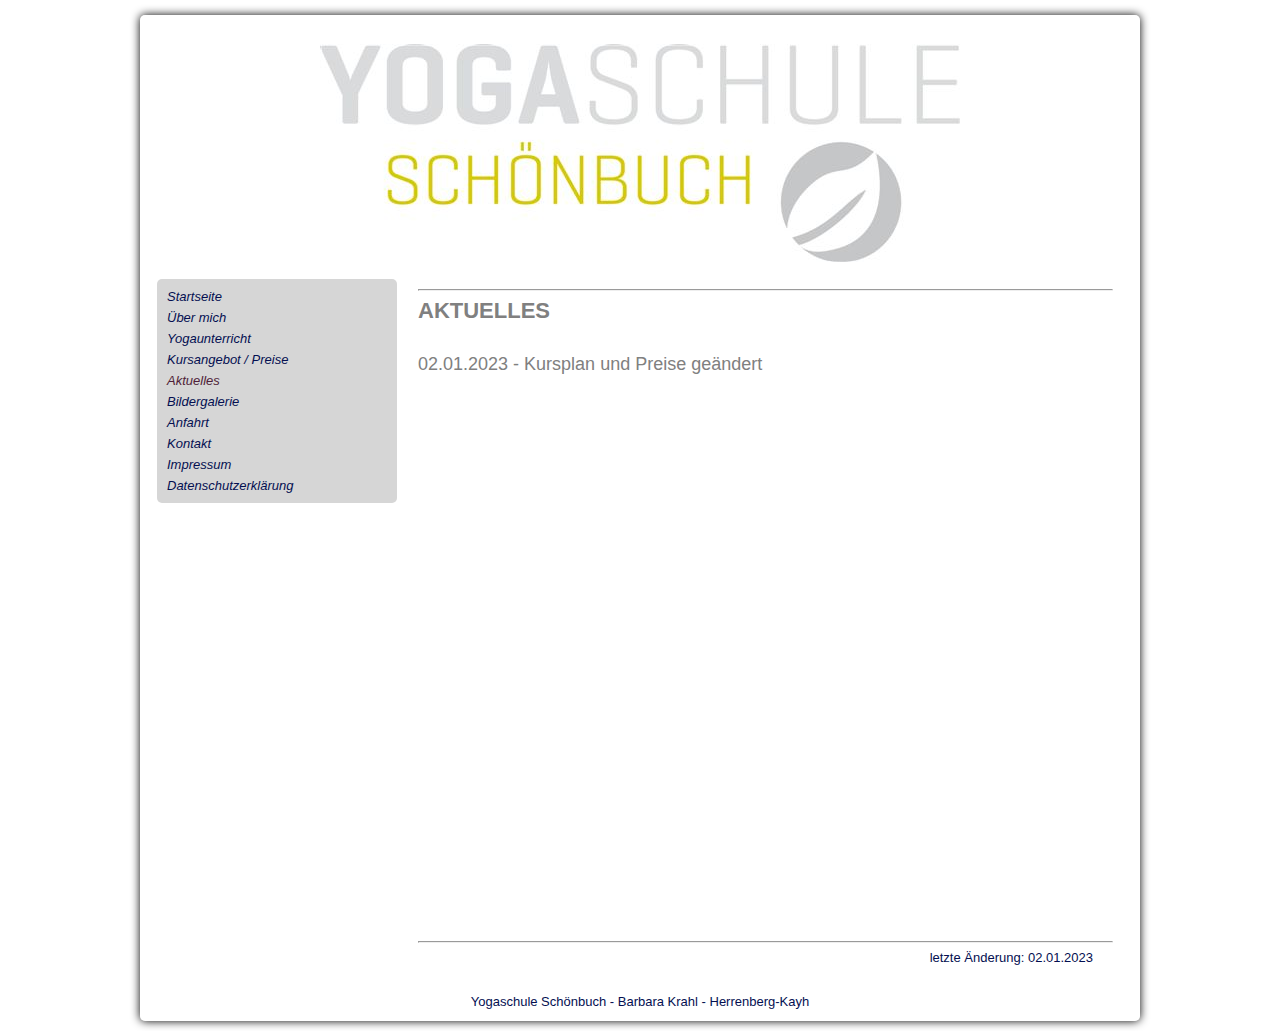
<file: 5.html>
<!DOCTYPE html>
<html>
<head>	
	<title>Yogaschule Sch&ouml;nbuch | Aktuelles</title>
	<meta name="description" content="Yogaschule Sch&ouml;nbuch - Hatha-Yoga in der Tradition von B. K. S. Iyengar" />
	<meta name="keywords" content="Hatha, Yoga, Iyengar, Herrenberg, Kayh, Sch&ouml;nbuch, Krahl, Schoenbuch, Yogaschule, Yoga-Schule, Yogakurs, Yoga-Kurs " />
	<meta name="author" content="Barbara Krahl" />
	<meta name="copyright" content="Yogaschule Sch&ouml;nbuch - Obere-&Auml;cker-Stra�e 28, 71083 Herrenberg-Kayh" />
	<meta name="generator" content="componeo InternetBaukasten" />
	<meta http-equiv="content-type" content="text/html; charset=iso-8859-1" />
	<meta name="MSSmartTagsPreventParsing" content="true" />
	<meta name="robots" content="index, follow" />
	
	<link rel="stylesheet" type="text/css" media="screen" href="design/ng_transparenz/media/style.css" />
	<link rel="stylesheet" type="text/css" media="screen" href="design/ng_transparenz/media/navigation.css" />
	<link rel="stylesheet" type="text/css" media="screen" href="design/ng_transparenz/media/personalize.css" />
	<link rel="stylesheet" type="text/css" media="screen" href="design/ng_transparenz/media/ibk_footer.css" />
	<link rel="stylesheet" type="text/css" media="print" href="design/ng_transparenz/media/print_style.css" />
	<script type="text/javascript" src="design/ng_transparenz/media/script.js"></script>
	<style type='text/css'>
#ibk_headtext1 {
	font-size: 50px;

}
#ibk_headtext2 {
	font-size: 20px;

}
body {
	background-image: url('data/kundendaten/238608/ng_transparenz_dk_bodybg_dk_ffffff.gif');

	background-repeat: repeat;

}
#ibk_head_container, .ibk_head_container {
	background-image: url('data/kundendaten/238608/ng_transparenz_dk_headimg_dk_Logo.jpg')
}</style>

	<script type='text/javascript' src='https://service.internet-baukasten.de/centraljs/protoaculous/prototype.js'></script>
<script type='text/javascript' src='https://service.internet-baukasten.de/centraljs/protoaculous/scriptaculous.js'></script>
<script type='text/javascript' src='https://service.internet-baukasten.de/centraljs/ibkscripts.js'></script>
<script type='text/javascript' src='https://service.internet-baukasten.de/centraljs/lightview/js/lightview.js'></script>
<script type='text/javascript' src='https://service.internet-baukasten.de/centraljs/lightwindow/javascript/lightwindow.yui120903.js'></script>
<link rel='stylesheet' type='text/css' href='https://service.internet-baukasten.de/centralcss/global.120418.css' />
<link rel='stylesheet' type='text/css' href='https://service.internet-baukasten.de/centraljs/lightview/css/lightview.css' />
<link rel='stylesheet' type='text/css' href='https://service.internet-baukasten.de/centraljs/lightwindow/css/lightwindow.111227.css' />

<meta http-equiv="Last-Modified" content="Wed, 25 Jan 2023 14:37:25 GMT" />

	

<meta name="google-site-verification" content="i18d5uCiOiIet7dfxzeUc561G-Fu-Wk8mYNMHZj3Y68" />
	
	
</head>
<body class="dk_c dk_w1000 dk_hh240 dk_hbgbc dk_hfTrebuchet">
<div id="ibk_master_wrapper">	
	<div id="ibk_master_container" class="rundeecke5">
		<div id="ibk_head_container" class="rundeecke5">
			<div id="ibk_head_box">
				<div id="ibk_headtext1"><span id="ibk_headtext1_span"></span></div>
				<div id="ibk_headtext2"><span id="ibk_headtext2_span"></span></div>
			</div>
		</div>
		<div id="ibk_main_container" class="rundeecke5">
			<div id="ibk_navi_main_container">
				<div id="ibk_navi_container" class="rundeecke5">
					<div id="ibk_navi_box">
						<ul id="ibk_nav_ul" class="ibk_nav_ebene1 ibk_ul_open"><li id="ibk_nav_li_01" class="ibk_li_closed"><a href="./" class="ibk_nav_inaktiv">Startseite</a></li>
  <li id="ibk_nav_li_02" class="ibk_li_closed"><a href="2.html" class="ibk_nav_inaktiv">&Uuml;ber mich</a></li>
  <li id="ibk_nav_li_03" class="ibk_li_closed"><a href="3.html" class="ibk_nav_inaktiv">Yogaunterricht</a>
  </li>
  <li id="ibk_nav_li_04" class="ibk_li_closed"><a href="4.html" class="ibk_nav_inaktiv">Kursangebot / Preise</a></li>
  <li id="ibk_nav_li_05" class="ibk_li_open"><a href="5.html" class="ibk_nav_aktiv">Aktuelles</a></li>
  <li id="ibk_nav_li_06" class="ibk_li_closed"><a href="6.html" class="ibk_nav_inaktiv">Bildergalerie</a></li>
  <li id="ibk_nav_li_07" class="ibk_li_closed"><a href="7.html" class="ibk_nav_inaktiv">Anfahrt</a></li>
  <li id="ibk_nav_li_08" class="ibk_li_closed"><a href="8.html" class="ibk_nav_inaktiv">Kontakt</a></li>
  <li id="ibk_nav_li_09" class="ibk_li_closed"><a href="9.html" class="ibk_nav_inaktiv">Impressum</a></li>
  <li id="ibk_nav_li_10" class="ibk_li_closed"><a href="10.html" class="ibk_nav_inaktiv">Datenschutzerkl&auml;rung</a></li>
</ul>

					</div>
				</div>
				
				<div id="ibk_sub_nav_content">
						
				</div>
				<br clear="all" />
			</div>
			
			<div id="ibk_content_container" class="rundeecke5">
				<div id="ibk_content_box">
					<hr />
<h1><span style="color:#808080"><span style="font-family:trebuchet ms,helvetica,sans-serif"><span style="font-size:22px">AKTUELLES</span></span></span></h1>



<p><br />

<span style="color:#808080"><span style="font-size:18px"><span style="font-family:trebuchet ms,helvetica,sans-serif">02.01.2023&nbsp;- Kursplan und Preise ge&auml;ndert</span></span></span></p>

<br />

<br />

<br />

<br />

<br />

<br />

<br />

<br />

<br />

<br />

<br />

<br />

<br />

<br />

<br />

<br />

<br />

<br />

<br />

<br />

<br />

<br />

<br />

<br />

<br />

<br />

<br />

<br />

<br />

&nbsp;
<hr />
<div class='ibk_mtime' style='padding-right: 5px; margin: 0px 15px; text-align: right;'>letzte &Auml;nderung: 02.01.2023</div>
				</div>
			</div>
			<div style="clear: both"></div>
		</div>
		
		<div id="ibk_foot_container" class="rundeecke5">
			<div id="ibk_foot_box">
				<span id="ibk_footer_span" style="display:inline">Yogaschule Sch&ouml;nbuch - Barbara Krahl - Herrenberg-Kayh</span>
			</div>
		</div>
		
	</div>


	</div>
</div>



</body>
</html>
</file>
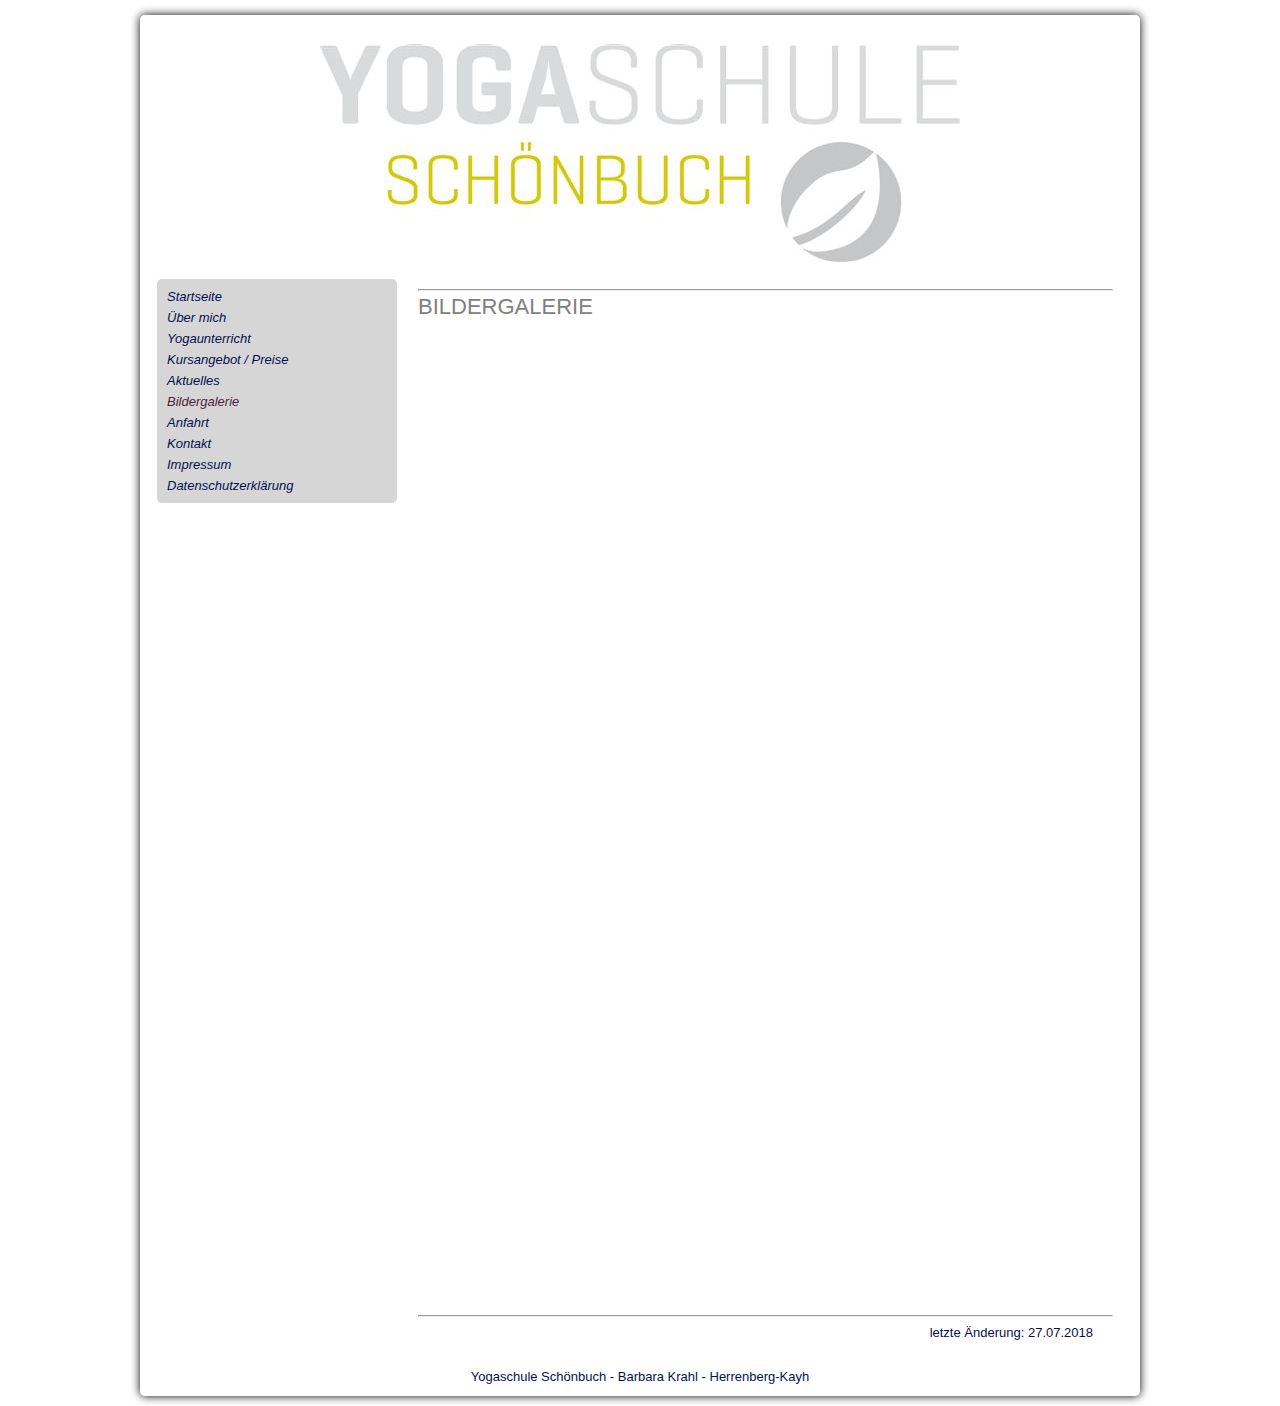
<file: 6.html>
<!DOCTYPE html>
<html>
<head>	
	<title>Yogaschule Sch&ouml;nbuch | Bildergalerie</title>
	<meta name="description" content="Yogaschule Sch&ouml;nbuch - Hatha-Yoga in der Tradition von B. K. S. Iyengar" />
	<meta name="keywords" content="Hatha, Yoga, Iyengar, Herrenberg, Kayh, Sch&ouml;nbuch, Krahl, Schoenbuch, Yogaschule, Yoga-Schule, Yogakurs, Yoga-Kurs " />
	<meta name="author" content="Barbara Krahl" />
	<meta name="copyright" content="Yogaschule Sch&ouml;nbuch - Obere-&Auml;cker-Stra�e 28, 71083 Herrenberg-Kayh" />
	<meta name="generator" content="componeo InternetBaukasten" />
	<meta http-equiv="content-type" content="text/html; charset=iso-8859-1" />
	<meta name="MSSmartTagsPreventParsing" content="true" />
	<meta name="robots" content="index, follow" />
	
	<link rel="stylesheet" type="text/css" media="screen" href="design/ng_transparenz/media/style.css" />
	<link rel="stylesheet" type="text/css" media="screen" href="design/ng_transparenz/media/navigation.css" />
	<link rel="stylesheet" type="text/css" media="screen" href="design/ng_transparenz/media/personalize.css" />
	<link rel="stylesheet" type="text/css" media="screen" href="design/ng_transparenz/media/ibk_footer.css" />
	<link rel="stylesheet" type="text/css" media="print" href="design/ng_transparenz/media/print_style.css" />
	<script type="text/javascript" src="design/ng_transparenz/media/script.js"></script>
	<style type='text/css'>
#ibk_headtext1 {
	font-size: 50px;

}
#ibk_headtext2 {
	font-size: 20px;

}
body {
	background-image: url('data/kundendaten/238608/ng_transparenz_dk_bodybg_dk_ffffff.gif');

	background-repeat: repeat;

}
#ibk_head_container, .ibk_head_container {
	background-image: url('data/kundendaten/238608/ng_transparenz_dk_headimg_dk_Logo.jpg')
}</style>

	<script type='text/javascript' src='https://service.internet-baukasten.de/centraljs/protoaculous/prototype.js'></script>
<script type='text/javascript' src='https://service.internet-baukasten.de/centraljs/protoaculous/scriptaculous.js'></script>
<script type='text/javascript' src='https://service.internet-baukasten.de/centraljs/ibkscripts.js'></script>
<script type='text/javascript' src='https://service.internet-baukasten.de/centraljs/lightview/js/lightview.js'></script>
<script type='text/javascript' src='https://service.internet-baukasten.de/centraljs/ibk_galery_loader.js'></script>
<script type='text/javascript' src='https://service.internet-baukasten.de/centraljs/lightwindow/javascript/lightwindow.yui120903.js'></script>
<script type='text/javascript' src='https://service.internet-baukasten.de/centraljs/quickgallery/simple_slideshow/slideshow120713.js'></script>
<link rel='stylesheet' type='text/css' href='https://service.internet-baukasten.de/centralcss/global.120418.css' />
<link rel='stylesheet' type='text/css' href='https://service.internet-baukasten.de/centraljs/lightview/css/lightview.css' />
<link rel='stylesheet' type='text/css' href='https://service.internet-baukasten.de/centraljs/lightwindow/css/lightwindow.111227.css' />

<meta http-equiv="Last-Modified" content="Wed, 25 Jan 2023 14:37:25 GMT" />

	

<meta name="google-site-verification" content="i18d5uCiOiIet7dfxzeUc561G-Fu-Wk8mYNMHZj3Y68" />
	
	
</head>
<body class="dk_c dk_w1000 dk_hh240 dk_hbgbc dk_hfTrebuchet">
<div id="ibk_master_wrapper">	
	<div id="ibk_master_container" class="rundeecke5">
		<div id="ibk_head_container" class="rundeecke5">
			<div id="ibk_head_box">
				<div id="ibk_headtext1"><span id="ibk_headtext1_span"></span></div>
				<div id="ibk_headtext2"><span id="ibk_headtext2_span"></span></div>
			</div>
		</div>
		<div id="ibk_main_container" class="rundeecke5">
			<div id="ibk_navi_main_container">
				<div id="ibk_navi_container" class="rundeecke5">
					<div id="ibk_navi_box">
						<ul id="ibk_nav_ul" class="ibk_nav_ebene1 ibk_ul_open"><li id="ibk_nav_li_01" class="ibk_li_closed"><a href="./" class="ibk_nav_inaktiv">Startseite</a></li>
  <li id="ibk_nav_li_02" class="ibk_li_closed"><a href="2.html" class="ibk_nav_inaktiv">&Uuml;ber mich</a></li>
  <li id="ibk_nav_li_03" class="ibk_li_closed"><a href="3.html" class="ibk_nav_inaktiv">Yogaunterricht</a>
  </li>
  <li id="ibk_nav_li_04" class="ibk_li_closed"><a href="4.html" class="ibk_nav_inaktiv">Kursangebot / Preise</a></li>
  <li id="ibk_nav_li_05" class="ibk_li_closed"><a href="5.html" class="ibk_nav_inaktiv">Aktuelles</a></li>
  <li id="ibk_nav_li_06" class="ibk_li_open"><a href="6.html" class="ibk_nav_aktiv">Bildergalerie</a></li>
  <li id="ibk_nav_li_07" class="ibk_li_closed"><a href="7.html" class="ibk_nav_inaktiv">Anfahrt</a></li>
  <li id="ibk_nav_li_08" class="ibk_li_closed"><a href="8.html" class="ibk_nav_inaktiv">Kontakt</a></li>
  <li id="ibk_nav_li_09" class="ibk_li_closed"><a href="9.html" class="ibk_nav_inaktiv">Impressum</a></li>
  <li id="ibk_nav_li_10" class="ibk_li_closed"><a href="10.html" class="ibk_nav_inaktiv">Datenschutzerkl&auml;rung</a></li>
</ul>

					</div>
				</div>
				
				<div id="ibk_sub_nav_content">
						
				</div>
				<br clear="all" />
			</div>
			
			<div id="ibk_content_container" class="rundeecke5">
				<div id="ibk_content_box">
					<hr />
<span style="font-family:trebuchet ms,helvetica,sans-serif;"><span style="font-size:22px;"><span style="color:#808080;">BILDERGALERIE</span></span></span>

<div id="ibk_qgalery5005298" style="width: 600px; height: 990px; background-color: #FFFFFF; position: relative;">
<div class='ibk_slide_var2' style='margin: 20px; display: none; position: absolute; left: 0px; width: 560px; line-height: 100%'>
	<a href='data/kundendaten/238608/_MG_8940_3.jpg' class='lightview ibk_gal2_image' title='_' rel='set[b_5005298]' style='display: block; text-align: center; width: 560px'>
		<img src='data/kundendaten/238608/_MG_8940_3.jpg' width='560' height='372' style='margin-bottom: 2px; margin-left: 0px' alt='' />
	</a>
  <span class='visibletext' style='color: inherit'></span>
</div>
<div class='ibk_slide_var2' style='margin: 20px; display: none; position: absolute; left: 0px; width: 560px; line-height: 100%'>
	<a href='data/kundendaten/238608/_MG_8824.jpg' class='lightview ibk_gal2_image' title='_' rel='set[b_5005298]' style='display: block; text-align: center; width: 560px'>
		<img src='data/kundendaten/238608/_MG_8824.jpg' width='560' height='840' style='margin-bottom: 2px; margin-left: 0px' alt='' />
	</a>
  <span class='visibletext' style='color: inherit'></span>
</div>
<div class='ibk_slide_var2' style='margin: 20px; display: none; position: absolute; left: 0px; width: 560px; line-height: 100%'>
	<a href='data/kundendaten/238608/_MG_8791_2.jpg' class='lightview ibk_gal2_image' title='_' rel='set[b_5005298]' style='display: block; text-align: center; width: 560px'>
		<img src='data/kundendaten/238608/_MG_8791_2.jpg' width='560' height='841' style='margin-bottom: 2px; margin-left: 0px' alt='' />
	</a>
  <span class='visibletext' style='color: inherit'></span>
</div>
<div class='ibk_slide_var2' style='margin: 20px; display: none; position: absolute; left: 0px; width: 560px; line-height: 100%'>
	<a href='data/kundendaten/238608/Gurt_6.jpg' class='lightview ibk_gal2_image' title='_' rel='set[b_5005298]' style='display: block; text-align: center; width: 560px'>
		<img src='data/kundendaten/238608/Gurt_6.jpg' width='560' height='399' style='margin-bottom: 2px; margin-left: 0px' alt='' />
	</a>
  <span class='visibletext' style='color: inherit'></span>
</div>
<div class='ibk_slide_var2' style='margin: 20px; display: none; position: absolute; left: 0px; width: 560px; line-height: 100%'>
	<a href='data/kundendaten/238608/Gurthaengen_2.jpg' class='lightview ibk_gal2_image' title='_' rel='set[b_5005298]' style='display: block; text-align: center; width: 560px'>
		<img src='data/kundendaten/238608/Gurthaengen_2.jpg' width='560' height='921' style='margin-bottom: 2px; margin-left: 0px' alt='' />
	</a>
  <span class='visibletext' style='color: inherit'></span>
</div>
<div class='ibk_slide_var2' style='margin: 20px; display: none; position: absolute; left: 0px; width: 560px; line-height: 100%'>
	<a href='data/kundendaten/238608/Gurt_11.jpg' class='lightview ibk_gal2_image' title='_' rel='set[b_5005298]' style='display: block; text-align: center; width: 560px'>
		<img src='data/kundendaten/238608/Gurt_11.jpg' width='560' height='950' style='margin-bottom: 2px; margin-left: 0px' alt='' />
	</a>
  <span class='visibletext' style='color: inherit'></span>
</div>
<div class='ibk_slide_var2' style='margin: 20px; display: none; position: absolute; left: 0px; width: 560px; line-height: 100%'>
	<a href='data/kundendaten/238608/Gurt_22.jpg' class='lightview ibk_gal2_image' title='_' rel='set[b_5005298]' style='display: block; text-align: center; width: 560px'>
		<img src='data/kundendaten/238608/Gurt_22.jpg' width='560' height='372' style='margin-bottom: 2px; margin-left: 0px' alt='' />
	</a>
  <span class='visibletext' style='color: inherit'></span>
</div>
<div class='ibk_slide_var2' style='margin: 20px; display: none; position: absolute; left: 0px; width: 560px; line-height: 100%'>
	<a href='data/kundendaten/238608/Stuhl_24.jpg' class='lightview ibk_gal2_image' title='_' rel='set[b_5005298]' style='display: block; text-align: center; width: 560px'>
		<img src='data/kundendaten/238608/Stuhl_24.jpg' width='560' height='382' style='margin-bottom: 2px; margin-left: 0px' alt='' />
	</a>
  <span class='visibletext' style='color: inherit'></span>
</div>
<div class='ibk_slide_var2' style='margin: 20px; display: none; position: absolute; left: 0px; width: 560px; line-height: 100%'>
	<a href='data/kundendaten/238608/Stuhl_22.jpg' class='lightview ibk_gal2_image' title='_' rel='set[b_5005298]' style='display: block; text-align: center; width: 560px'>
		<img src='data/kundendaten/238608/Stuhl_22.jpg' width='560' height='826' style='margin-bottom: 2px; margin-left: 0px' alt='' />
	</a>
  <span class='visibletext' style='color: inherit'></span>
</div>
<div class='ibk_slide_var2' style='margin: 20px; display: none; position: absolute; left: 0px; width: 560px; line-height: 100%'>
	<a href='data/kundendaten/238608/Stuhlkopfstand2.jpg' class='lightview ibk_gal2_image' title='_' rel='set[b_5005298]' style='display: block; text-align: center; width: 560px'>
		<img src='data/kundendaten/238608/Stuhlkopfstand2.jpg' width='560' height='769' style='margin-bottom: 2px; margin-left: 0px' alt='' />
	</a>
  <span class='visibletext' style='color: inherit'></span>
</div>
<div class='ibk_slide_var2' style='margin: 20px; display: none; position: absolute; left: 0px; width: 560px; line-height: 100%'>
	<a href='data/kundendaten/238608/sitz1.jpg' class='lightview ibk_gal2_image' title='_' rel='set[b_5005298]' style='display: block; text-align: center; width: 560px'>
		<img src='data/kundendaten/238608/sitz1.jpg' width='560' height='359' style='margin-bottom: 2px; margin-left: 0px' alt='' />
	</a>
  <span class='visibletext' style='color: inherit'></span>
</div>
<div class='ibk_slide_var2' style='margin: 20px; display: none; position: absolute; left: 0px; width: 560px; line-height: 100%'>
	<a href='data/kundendaten/238608/supta_baddha_konasana.jpg' class='lightview ibk_gal2_image' title='_' rel='set[b_5005298]' style='display: block; text-align: center; width: 560px'>
		<img src='data/kundendaten/238608/supta_baddha_konasana.jpg' width='560' height='372' style='margin-bottom: 2px; margin-left: 0px' alt='' />
	</a>
  <span class='visibletext' style='color: inherit'></span>
</div>
<div class='ibk_slide_var2' style='margin: 20px; display: none; position: absolute; left: 0px; width: 560px; line-height: 100%'>
	<a href='data/kundendaten/238608/Hund_4.jpg' class='lightview ibk_gal2_image' title='_' rel='set[b_5005298]' style='display: block; text-align: center; width: 560px'>
		<img src='data/kundendaten/238608/Hund_4.jpg' width='560' height='343' style='margin-bottom: 2px; margin-left: 0px' alt='' />
	</a>
  <span class='visibletext' style='color: inherit'></span>
</div>
<div class='ibk_slide_var2' style='margin: 20px; display: none; position: absolute; left: 0px; width: 560px; line-height: 100%'>
	<a href='data/kundendaten/238608/Kopfstand_2.jpg' class='lightview ibk_gal2_image' title='_' rel='set[b_5005298]' style='display: block; text-align: center; width: 560px'>
		<img src='data/kundendaten/238608/Kopfstand_2.jpg' width='560' height='372' style='margin-bottom: 2px; margin-left: 0px' alt='' />
	</a>
  <span class='visibletext' style='color: inherit'></span>
</div>
<div class='ibk_slide_var2' style='margin: 20px; display: none; position: absolute; left: 0px; width: 560px; line-height: 100%'>
	<a href='data/kundendaten/238608/Stulrueck_5.jpg' class='lightview ibk_gal2_image' title='_' rel='set[b_5005298]' style='display: block; text-align: center; width: 560px'>
		<img src='data/kundendaten/238608/Stulrueck_5.jpg' width='560' height='372' style='margin-bottom: 2px; margin-left: 0px' alt='' />
	</a>
  <span class='visibletext' style='color: inherit'></span>
</div>
<div class='ibk_slide_var2' style='margin: 20px; display: none; position: absolute; left: 0px; width: 560px; line-height: 100%'>
	<a href='data/kundendaten/238608/Klangschale_1.jpg' class='lightview ibk_gal2_image' title='_' rel='set[b_5005298]' style='display: block; text-align: center; width: 560px'>
		<img src='data/kundendaten/238608/Klangschale_1.jpg' width='560' height='393' style='margin-bottom: 2px; margin-left: 0px' alt='' />
	</a>
  <span class='visibletext' style='color: inherit'></span>
</div>

</div>

<script type="text/javascript">
	document.observe("dom:loaded", function() {
	  var slideshow_5005298 = new Slideshow(5, "ibk_qgalery5005298","fade");
		slideshow_5005298.start();
	});
</script>
<hr />
<div class='ibk_mtime' style='padding-right: 5px; margin: 0px 15px; text-align: right;'>letzte &Auml;nderung: 27.07.2018</div>
				</div>
			</div>
			<div style="clear: both"></div>
		</div>
		
		<div id="ibk_foot_container" class="rundeecke5">
			<div id="ibk_foot_box">
				<span id="ibk_footer_span" style="display:inline">Yogaschule Sch&ouml;nbuch - Barbara Krahl - Herrenberg-Kayh</span>
			</div>
		</div>
		
	</div>


	</div>
</div>



</body>
</html>
</file>
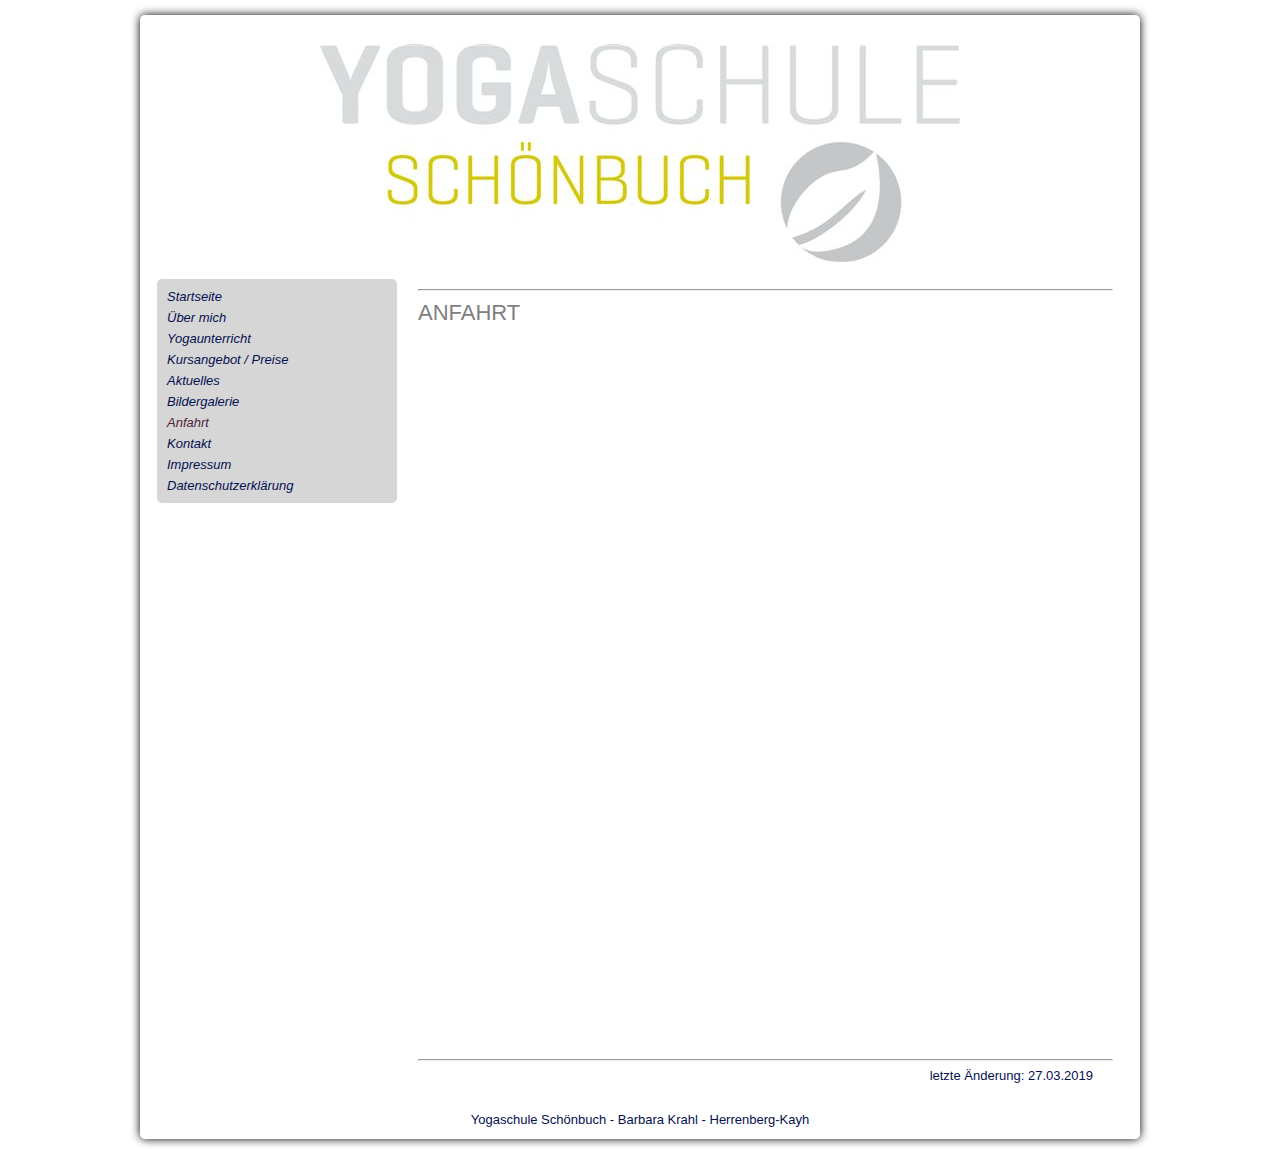
<file: 7.html>
<!DOCTYPE html>
<html>
<head>	
	<title>Yogaschule Sch&ouml;nbuch | Anfahrt</title>
	<meta name="description" content="Yogaschule Sch&ouml;nbuch - Hatha-Yoga in der Tradition von B. K. S. Iyengar" />
	<meta name="keywords" content="Hatha, Yoga, Iyengar, Herrenberg, Kayh, Sch&ouml;nbuch, Krahl, Schoenbuch, Yogaschule, Yoga-Schule, Yogakurs, Yoga-Kurs " />
	<meta name="author" content="Barbara Krahl" />
	<meta name="copyright" content="Yogaschule Sch&ouml;nbuch - Obere-&Auml;cker-Stra�e 28, 71083 Herrenberg-Kayh" />
	<meta name="generator" content="componeo InternetBaukasten" />
	<meta http-equiv="content-type" content="text/html; charset=iso-8859-1" />
	<meta name="MSSmartTagsPreventParsing" content="true" />
	<meta name="robots" content="index, follow" />
	
	<link rel="stylesheet" type="text/css" media="screen" href="design/ng_transparenz/media/style.css" />
	<link rel="stylesheet" type="text/css" media="screen" href="design/ng_transparenz/media/navigation.css" />
	<link rel="stylesheet" type="text/css" media="screen" href="design/ng_transparenz/media/personalize.css" />
	<link rel="stylesheet" type="text/css" media="screen" href="design/ng_transparenz/media/ibk_footer.css" />
	<link rel="stylesheet" type="text/css" media="print" href="design/ng_transparenz/media/print_style.css" />
	<script type="text/javascript" src="design/ng_transparenz/media/script.js"></script>
	<style type='text/css'>
#ibk_headtext1 {
	font-size: 50px;

}
#ibk_headtext2 {
	font-size: 20px;

}
body {
	background-image: url('data/kundendaten/238608/ng_transparenz_dk_bodybg_dk_ffffff.gif');

	background-repeat: repeat;

}
#ibk_head_container, .ibk_head_container {
	background-image: url('data/kundendaten/238608/ng_transparenz_dk_headimg_dk_Logo.jpg')
}</style>

	<script type='text/javascript' src='https://service.internet-baukasten.de/centraljs/protoaculous/prototype.js'></script>
<script type='text/javascript' src='https://service.internet-baukasten.de/centraljs/protoaculous/scriptaculous.js'></script>
<script type='text/javascript' src='https://service.internet-baukasten.de/centraljs/ibkscripts.js'></script>
<script type='text/javascript' src='https://service.internet-baukasten.de/centraljs/lightview/js/lightview.js'></script>
<script type='text/javascript' src='https://service.internet-baukasten.de/centraljs/lightwindow/javascript/lightwindow.yui120903.js'></script>
<link rel='stylesheet' type='text/css' href='https://service.internet-baukasten.de/centralcss/global.120418.css' />
<link rel='stylesheet' type='text/css' href='https://service.internet-baukasten.de/centraljs/lightview/css/lightview.css' />
<link rel='stylesheet' type='text/css' href='https://service.internet-baukasten.de/centraljs/lightwindow/css/lightwindow.111227.css' />

<meta http-equiv="Last-Modified" content="Wed, 25 Jan 2023 14:37:25 GMT" />

	

<meta name="google-site-verification" content="i18d5uCiOiIet7dfxzeUc561G-Fu-Wk8mYNMHZj3Y68" />
	
	
</head>
<body class="dk_c dk_w1000 dk_hh240 dk_hbgbc dk_hfTrebuchet">
<div id="ibk_master_wrapper">	
	<div id="ibk_master_container" class="rundeecke5">
		<div id="ibk_head_container" class="rundeecke5">
			<div id="ibk_head_box">
				<div id="ibk_headtext1"><span id="ibk_headtext1_span"></span></div>
				<div id="ibk_headtext2"><span id="ibk_headtext2_span"></span></div>
			</div>
		</div>
		<div id="ibk_main_container" class="rundeecke5">
			<div id="ibk_navi_main_container">
				<div id="ibk_navi_container" class="rundeecke5">
					<div id="ibk_navi_box">
						<ul id="ibk_nav_ul" class="ibk_nav_ebene1 ibk_ul_open"><li id="ibk_nav_li_01" class="ibk_li_closed"><a href="./" class="ibk_nav_inaktiv">Startseite</a></li>
  <li id="ibk_nav_li_02" class="ibk_li_closed"><a href="2.html" class="ibk_nav_inaktiv">&Uuml;ber mich</a></li>
  <li id="ibk_nav_li_03" class="ibk_li_closed"><a href="3.html" class="ibk_nav_inaktiv">Yogaunterricht</a>
  </li>
  <li id="ibk_nav_li_04" class="ibk_li_closed"><a href="4.html" class="ibk_nav_inaktiv">Kursangebot / Preise</a></li>
  <li id="ibk_nav_li_05" class="ibk_li_closed"><a href="5.html" class="ibk_nav_inaktiv">Aktuelles</a></li>
  <li id="ibk_nav_li_06" class="ibk_li_closed"><a href="6.html" class="ibk_nav_inaktiv">Bildergalerie</a></li>
  <li id="ibk_nav_li_07" class="ibk_li_open"><a href="7.html" class="ibk_nav_aktiv">Anfahrt</a></li>
  <li id="ibk_nav_li_08" class="ibk_li_closed"><a href="8.html" class="ibk_nav_inaktiv">Kontakt</a></li>
  <li id="ibk_nav_li_09" class="ibk_li_closed"><a href="9.html" class="ibk_nav_inaktiv">Impressum</a></li>
  <li id="ibk_nav_li_10" class="ibk_li_closed"><a href="10.html" class="ibk_nav_inaktiv">Datenschutzerkl&auml;rung</a></li>
</ul>

					</div>
				</div>
				
				<div id="ibk_sub_nav_content">
						
				</div>
				<br clear="all" />
			</div>
			
			<div id="ibk_content_container" class="rundeecke5">
				<div id="ibk_content_box">
					<hr />
<p>

	<span style="font-family:trebuchet ms,helvetica,sans-serif;"><span style="font-size:22px;"><span style="color:#808080;">ANFAHRT</span></span></span><br />

	&nbsp;</p>


<div class="mapouter"><div class="gmap_canvas"><iframe width="600" height="350" id="gmap_canvas" src="https://maps.google.com/maps?q=Yogaschule%20Sch%C3%B6nbuch&t=&z=15&ie=UTF8&iwloc=&output=embed" frameborder="0" scrolling="no" marginheight="0" marginwidth="0"></iframe><a href="https://fmovies-online.net"></a><br><style>.mapouter{position:relative;text-align:right;height:350px;width:600px;}</style><a href="https://www.embedgooglemap.net">embedding map</a><style>.gmap_canvas {overflow:hidden;background:none!important;height:350px;width:600px;}</style></div></div>

<br />

<br />

<br />

<br />

<br />

<br />

<br />

<br />

<br />

<br />

<br />

<br />

<br />

<br />

<br />

<br />

<br />

<br />

<br />


<hr />
<div class='ibk_mtime' style='padding-right: 5px; margin: 0px 15px; text-align: right;'>letzte &Auml;nderung: 27.03.2019</div>
				</div>
			</div>
			<div style="clear: both"></div>
		</div>
		
		<div id="ibk_foot_container" class="rundeecke5">
			<div id="ibk_foot_box">
				<span id="ibk_footer_span" style="display:inline">Yogaschule Sch&ouml;nbuch - Barbara Krahl - Herrenberg-Kayh</span>
			</div>
		</div>
		
	</div>


	</div>
</div>



</body>
</html>
</file>
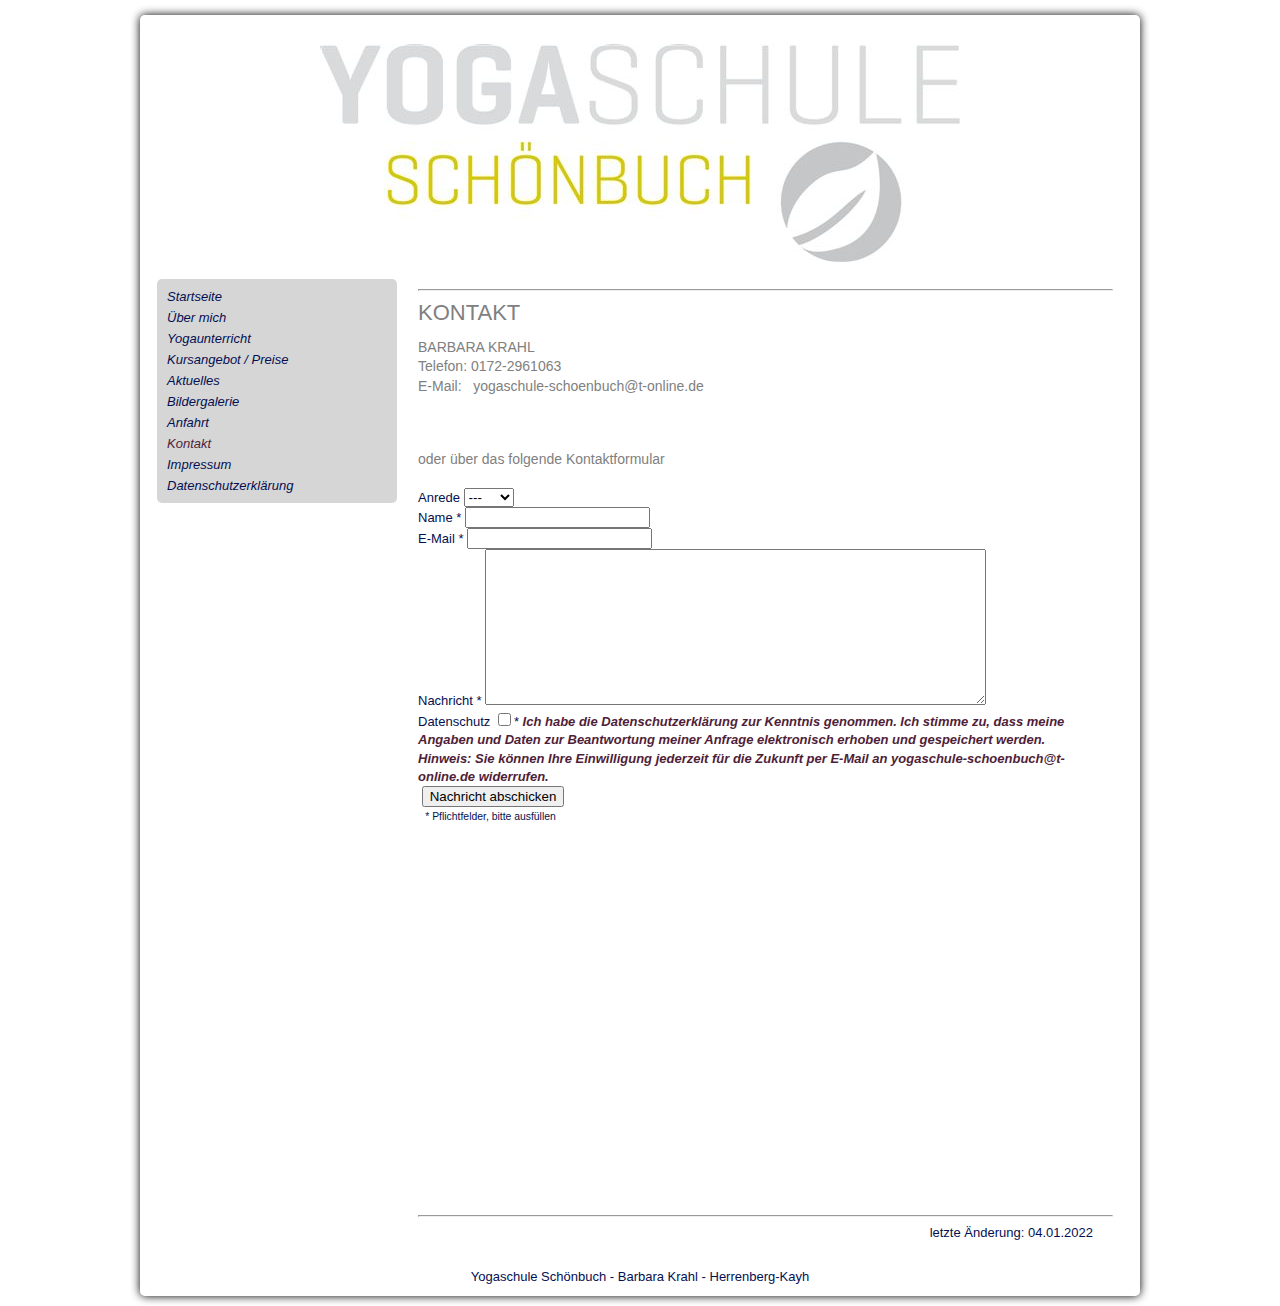
<file: 8.html>
<!DOCTYPE html>
<html>
<head>	
	<title>Yogaschule Sch&ouml;nbuch | Kontakt</title>
	<meta name="description" content="Yogaschule Sch&ouml;nbuch - Hatha-Yoga in der Tradition von B. K. S. Iyengar" />
	<meta name="keywords" content="Hatha, Yoga, Iyengar, Herrenberg, Kayh, Sch&ouml;nbuch, Krahl, Schoenbuch, Yogaschule, Yoga-Schule, Yogakurs, Yoga-Kurs " />
	<meta name="author" content="Barbara Krahl" />
	<meta name="copyright" content="Yogaschule Sch&ouml;nbuch - Obere-&Auml;cker-Stra�e 28, 71083 Herrenberg-Kayh" />
	<meta name="generator" content="componeo InternetBaukasten" />
	<meta http-equiv="content-type" content="text/html; charset=iso-8859-1" />
	<meta name="MSSmartTagsPreventParsing" content="true" />
	<meta name="robots" content="index, follow" />
	
	<link rel="stylesheet" type="text/css" media="screen" href="design/ng_transparenz/media/style.css" />
	<link rel="stylesheet" type="text/css" media="screen" href="design/ng_transparenz/media/navigation.css" />
	<link rel="stylesheet" type="text/css" media="screen" href="design/ng_transparenz/media/personalize.css" />
	<link rel="stylesheet" type="text/css" media="screen" href="design/ng_transparenz/media/ibk_footer.css" />
	<link rel="stylesheet" type="text/css" media="print" href="design/ng_transparenz/media/print_style.css" />
	<script type="text/javascript" src="design/ng_transparenz/media/script.js"></script>
	<style type='text/css'>
#ibk_headtext1 {
	font-size: 50px;

}
#ibk_headtext2 {
	font-size: 20px;

}
body {
	background-image: url('data/kundendaten/238608/ng_transparenz_dk_bodybg_dk_ffffff.gif');

	background-repeat: repeat;

}
#ibk_head_container, .ibk_head_container {
	background-image: url('data/kundendaten/238608/ng_transparenz_dk_headimg_dk_Logo.jpg')
}</style>

	<script type='text/javascript' src='https://service.internet-baukasten.de/centraljs/protoaculous/prototype.js'></script>
<script type='text/javascript' src='https://service.internet-baukasten.de/centraljs/protoaculous/scriptaculous.js'></script>
<script type='text/javascript' src='https://service.internet-baukasten.de/centraljs/ibkscripts.js'></script>
<script type='text/javascript' src='https://service.internet-baukasten.de/centraljs/lightview/js/lightview.js'></script>
<script type='text/javascript' src='https://service.internet-baukasten.de/centraljs/lightwindow/javascript/lightwindow.yui120903.js'></script>
<link rel='stylesheet' type='text/css' href='https://service.internet-baukasten.de/centralcss/global.120418.css' />
<link rel='stylesheet' type='text/css' href='https://service.internet-baukasten.de/centraljs/lightview/css/lightview.css' />
<link rel='stylesheet' type='text/css' href='https://service.internet-baukasten.de/centraljs/lightwindow/css/lightwindow.111227.css' />

<meta http-equiv="Last-Modified" content="Wed, 25 Jan 2023 14:37:25 GMT" />

	

<meta name="google-site-verification" content="i18d5uCiOiIet7dfxzeUc561G-Fu-Wk8mYNMHZj3Y68" />
	
	
</head>
<body class="dk_c dk_w1000 dk_hh240 dk_hbgbc dk_hfTrebuchet">
<div id="ibk_master_wrapper">	
	<div id="ibk_master_container" class="rundeecke5">
		<div id="ibk_head_container" class="rundeecke5">
			<div id="ibk_head_box">
				<div id="ibk_headtext1"><span id="ibk_headtext1_span"></span></div>
				<div id="ibk_headtext2"><span id="ibk_headtext2_span"></span></div>
			</div>
		</div>
		<div id="ibk_main_container" class="rundeecke5">
			<div id="ibk_navi_main_container">
				<div id="ibk_navi_container" class="rundeecke5">
					<div id="ibk_navi_box">
						<ul id="ibk_nav_ul" class="ibk_nav_ebene1 ibk_ul_open"><li id="ibk_nav_li_01" class="ibk_li_closed"><a href="./" class="ibk_nav_inaktiv">Startseite</a></li>
  <li id="ibk_nav_li_02" class="ibk_li_closed"><a href="2.html" class="ibk_nav_inaktiv">&Uuml;ber mich</a></li>
  <li id="ibk_nav_li_03" class="ibk_li_closed"><a href="3.html" class="ibk_nav_inaktiv">Yogaunterricht</a>
  </li>
  <li id="ibk_nav_li_04" class="ibk_li_closed"><a href="4.html" class="ibk_nav_inaktiv">Kursangebot / Preise</a></li>
  <li id="ibk_nav_li_05" class="ibk_li_closed"><a href="5.html" class="ibk_nav_inaktiv">Aktuelles</a></li>
  <li id="ibk_nav_li_06" class="ibk_li_closed"><a href="6.html" class="ibk_nav_inaktiv">Bildergalerie</a></li>
  <li id="ibk_nav_li_07" class="ibk_li_closed"><a href="7.html" class="ibk_nav_inaktiv">Anfahrt</a></li>
  <li id="ibk_nav_li_08" class="ibk_li_open"><a href="8.html" class="ibk_nav_aktiv">Kontakt</a></li>
  <li id="ibk_nav_li_09" class="ibk_li_closed"><a href="9.html" class="ibk_nav_inaktiv">Impressum</a></li>
  <li id="ibk_nav_li_10" class="ibk_li_closed"><a href="10.html" class="ibk_nav_inaktiv">Datenschutzerkl&auml;rung</a></li>
</ul>

					</div>
				</div>
				
				<div id="ibk_sub_nav_content">
						
				</div>
				<br clear="all" />
			</div>
			
			<div id="ibk_content_container" class="rundeecke5">
				<div id="ibk_content_box">
					<hr />
<p><span style="font-size:22px"><span style="color:rgb(128, 128, 128)"><span style="font-family:trebuchet ms,helvetica,sans-serif">KONTAKT</span></span></span></p>

<span style="font-size:14px"><span style="color:rgb(128, 128, 128)"><span style="font-family:trebuchet ms,helvetica,sans-serif">BARBARA KRAHL<br />

Telefon: 0172-2961063</span></span><br />

<span style="font-family:trebuchet ms,helvetica,sans-serif"><span style="color:#808080">E-Mail: &nbsp; yogaschule-schoenbuch@t-online.de</span></span></span><br />

<br />

<br />

<br />

<span style="font-size:14px"><span style="font-family:trebuchet ms,helvetica,sans-serif"><span style="color:#808080">oder &uuml;ber das folgende Kontaktformular</span></span></span><br />

&nbsp;
<form action="https://service.internet-baukasten.de/formular/formmail.php" method="post" name="Feedback2" target="_blank" id="ibkFormmailForm_4999477" class="ibkFormmailForm">
	<input type="hidden" name="recipient" value="&#121;&#111;&#103;&#97;&#115;&#99;&#104;&#117;&#108;&#101;&#45;&#115;&#99;&#104;&#111;&#101;&#110;&#98;&#117;&#99;&#104;&#64;&#116;&#45;&#111;&#110;&#108;&#105;&#110;&#101;&#46;&#100;&#101;" />
	<input type="hidden" name="subject" value="Formularanfrage" />
	<input type="hidden" name="required" value="Name,email,Nachricht,Datenschutz" />
	<input type="hidden" name="language" value="de" />
	<div class="field_holder fh_0"><label for="b4999477_anrede_0" class="ibk_label">Anrede</label> <select id="b4999477_anrede_0" name="Anrede"><option value="">---</option><option value="Frau">Frau</option><option value="Herr">Herr</option></select></div><div class="field_holder fh_18"><label for="b4999477_name_0" class="ibk_label">Name *</label> <input type="text" id="b4999477_name_0" name="Name" class="kf_stdinput" /></div><div class="field_holder fh_5"><label for="b4999477_email_0" class="ibk_label">E-Mail *</label> <input type="text" id="b4999477_email_0" class="kf_stdinput" name="email" /></div><div class="field_holder fh_6"><label for="b4999477_nachricht_0" class="ibk_label">Nachricht *</label> <textarea id="b4999477_nachricht_0" name="Nachricht" class="kf_stdarea" cols="60" rows="10"></textarea></div><div class="field_holder fh_35"><label class="ibk_label dsgvo_label">Datenschutz</label> <input class="dsgvo" id="b4999477_dsgvo_0" name="Datenschutz" type="checkbox" />* <label display: inline-block;" for="b4999477_"><a href='10.html' target='_blank'>Ich habe die Datenschutzerkl&auml;rung zur Kenntnis genommen. Ich stimme zu, dass meine Angaben und Daten zur Beantwortung meiner Anfrage elektronisch erhoben und gespeichert werden.<br />

Hinweis: Sie k&ouml;nnen Ihre Einwilligung jederzeit f&uuml;r die Zukunft per E-Mail an yogaschule-schoenbuch@t-online.de widerrufen.</a></label></div>
	<div class="field_holder"><span class="ibk_label">&nbsp;</span><input id="submitter_4999477" class="kf_stdbutton" type="submit" value="Nachricht abschicken" onclick="ibk_formmail_prepare_4999477()" /></div>
  <span class="ibk_label">&nbsp;</span> 
  <span class="field_holder" style="display:inline; font-size: 80%">* Pflichtfelder, bitte ausf&uuml;llen</span>
</form>
<script type="text/javascript">
	document.observe('dom:loaded',function(){
		$('submitter_4999477').type = 'button';
	});
	
	function ibk_formmail_prepare_4999477() {
		formLightWindow = new lightwindow();
		formLightWindow.activateWindow({
			href: 'https://service.internet-baukasten.de/formular/formmail.php',
			width: 300,
			height: 200,
			title: 'E-Mail versenden',
			iframeEmbed: true,
			type: 'external',
			onFinish : function() {ibk_formmail_send_4999477()}
		});	
		return false;
	}
	
	function ibk_formmail_send_4999477() {
		  $('ibkFormmailForm_4999477').action = 'https://service.internet-baukasten.de/formular/formmail.php?lw=true';
		  $('ibkFormmailForm_4999477').target = 'lightwindow_iframe';
			$('ibkFormmailForm_4999477').submit();
	}		
</script><br />

<br />

<br />

<br />

<br />

<br />

<br />

<br />

<br />

<br />

<br />

<br />

<br />

<br />

<br />

<br />

<br />

<br />

<br />

<br />

&nbsp;
<hr />
<div class='ibk_mtime' style='padding-right: 5px; margin: 0px 15px; text-align: right;'>letzte &Auml;nderung: 04.01.2022</div>
				</div>
			</div>
			<div style="clear: both"></div>
		</div>
		
		<div id="ibk_foot_container" class="rundeecke5">
			<div id="ibk_foot_box">
				<span id="ibk_footer_span" style="display:inline">Yogaschule Sch&ouml;nbuch - Barbara Krahl - Herrenberg-Kayh</span>
			</div>
		</div>
		
	</div>


	</div>
</div>



</body>
</html>
</file>
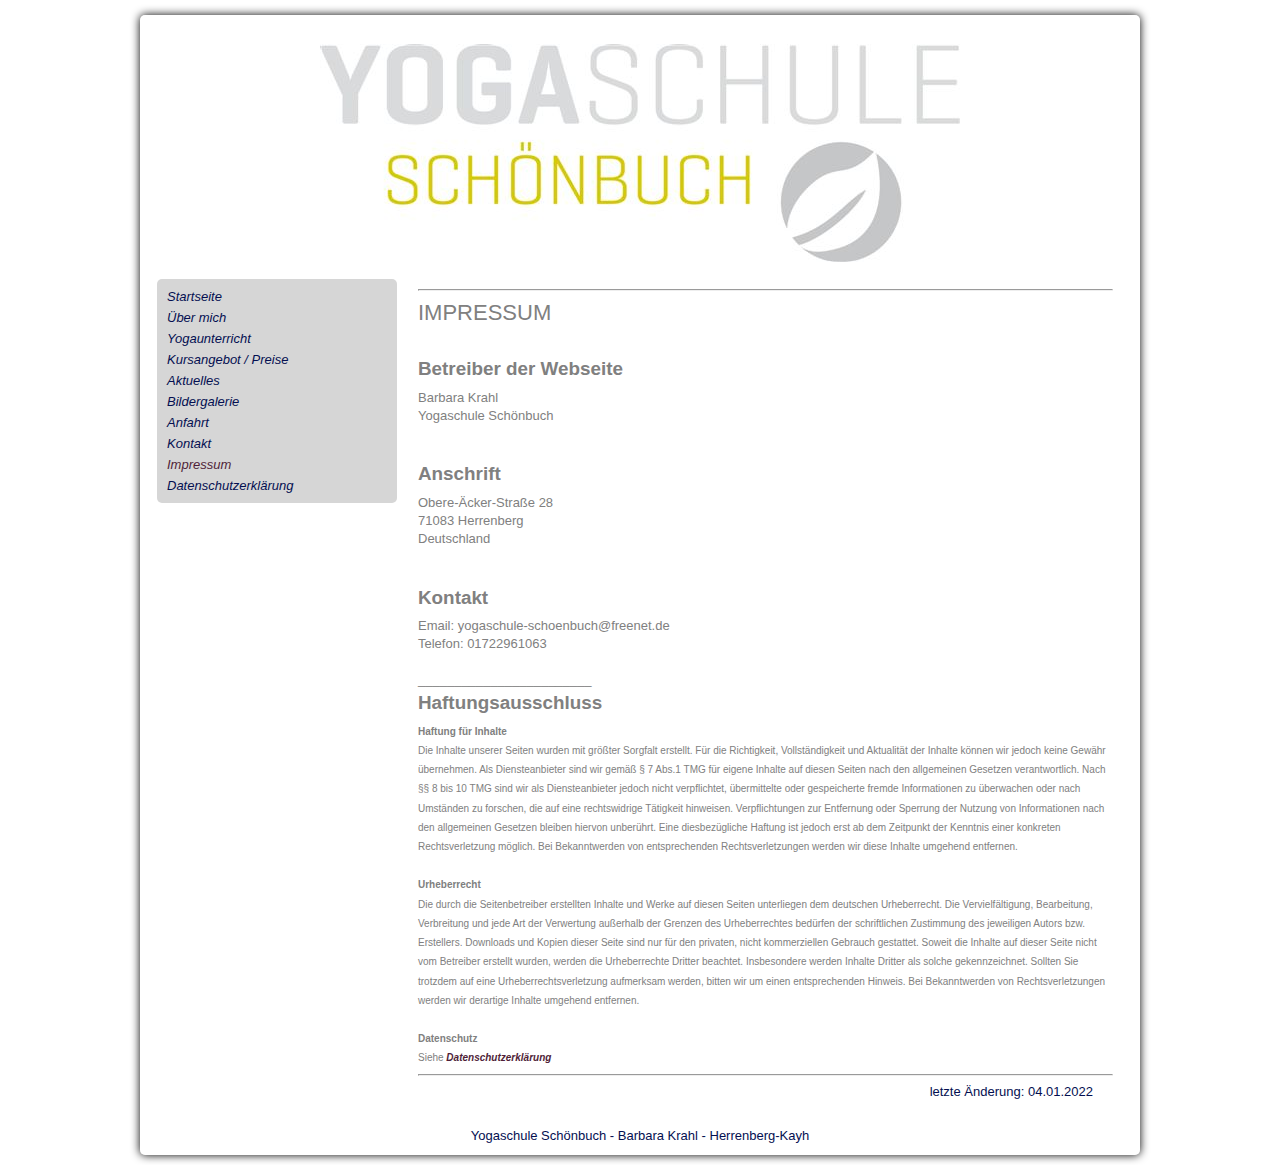
<file: 9.html>
<!DOCTYPE html>
<html>
<head>	
	<title>Yogaschule Sch&ouml;nbuch | Impressum</title>
	<meta name="description" content="Yogaschule Sch&ouml;nbuch - Hatha-Yoga in der Tradition von B. K. S. Iyengar" />
	<meta name="keywords" content="Hatha, Yoga, Iyengar, Herrenberg, Kayh, Sch&ouml;nbuch, Krahl, Schoenbuch, Yogaschule, Yoga-Schule, Yogakurs, Yoga-Kurs " />
	<meta name="author" content="Barbara Krahl" />
	<meta name="copyright" content="Yogaschule Sch&ouml;nbuch - Obere-&Auml;cker-Stra�e 28, 71083 Herrenberg-Kayh" />
	<meta name="generator" content="componeo InternetBaukasten" />
	<meta http-equiv="content-type" content="text/html; charset=iso-8859-1" />
	<meta name="MSSmartTagsPreventParsing" content="true" />
	<meta name="robots" content="index, follow" />
	
	<link rel="stylesheet" type="text/css" media="screen" href="design/ng_transparenz/media/style.css" />
	<link rel="stylesheet" type="text/css" media="screen" href="design/ng_transparenz/media/navigation.css" />
	<link rel="stylesheet" type="text/css" media="screen" href="design/ng_transparenz/media/personalize.css" />
	<link rel="stylesheet" type="text/css" media="screen" href="design/ng_transparenz/media/ibk_footer.css" />
	<link rel="stylesheet" type="text/css" media="print" href="design/ng_transparenz/media/print_style.css" />
	<script type="text/javascript" src="design/ng_transparenz/media/script.js"></script>
	<style type='text/css'>
#ibk_headtext1 {
	font-size: 50px;

}
#ibk_headtext2 {
	font-size: 20px;

}
body {
	background-image: url('data/kundendaten/238608/ng_transparenz_dk_bodybg_dk_ffffff.gif');

	background-repeat: repeat;

}
#ibk_head_container, .ibk_head_container {
	background-image: url('data/kundendaten/238608/ng_transparenz_dk_headimg_dk_Logo.jpg')
}</style>

	<script type='text/javascript' src='https://service.internet-baukasten.de/centraljs/protoaculous/prototype.js'></script>
<script type='text/javascript' src='https://service.internet-baukasten.de/centraljs/protoaculous/scriptaculous.js'></script>
<script type='text/javascript' src='https://service.internet-baukasten.de/centraljs/ibkscripts.js'></script>
<script type='text/javascript' src='https://service.internet-baukasten.de/centraljs/lightview/js/lightview.js'></script>
<script type='text/javascript' src='https://service.internet-baukasten.de/centraljs/lightwindow/javascript/lightwindow.yui120903.js'></script>
<link rel='stylesheet' type='text/css' href='https://service.internet-baukasten.de/centralcss/global.120418.css' />
<link rel='stylesheet' type='text/css' href='https://service.internet-baukasten.de/centraljs/lightview/css/lightview.css' />
<link rel='stylesheet' type='text/css' href='https://service.internet-baukasten.de/centraljs/lightwindow/css/lightwindow.111227.css' />

<meta http-equiv="Last-Modified" content="Wed, 25 Jan 2023 14:37:25 GMT" />

	

<meta name="google-site-verification" content="i18d5uCiOiIet7dfxzeUc561G-Fu-Wk8mYNMHZj3Y68" />
	
	
</head>
<body class="dk_c dk_w1000 dk_hh240 dk_hbgbc dk_hfTrebuchet">
<div id="ibk_master_wrapper">	
	<div id="ibk_master_container" class="rundeecke5">
		<div id="ibk_head_container" class="rundeecke5">
			<div id="ibk_head_box">
				<div id="ibk_headtext1"><span id="ibk_headtext1_span"></span></div>
				<div id="ibk_headtext2"><span id="ibk_headtext2_span"></span></div>
			</div>
		</div>
		<div id="ibk_main_container" class="rundeecke5">
			<div id="ibk_navi_main_container">
				<div id="ibk_navi_container" class="rundeecke5">
					<div id="ibk_navi_box">
						<ul id="ibk_nav_ul" class="ibk_nav_ebene1 ibk_ul_open"><li id="ibk_nav_li_01" class="ibk_li_closed"><a href="./" class="ibk_nav_inaktiv">Startseite</a></li>
  <li id="ibk_nav_li_02" class="ibk_li_closed"><a href="2.html" class="ibk_nav_inaktiv">&Uuml;ber mich</a></li>
  <li id="ibk_nav_li_03" class="ibk_li_closed"><a href="3.html" class="ibk_nav_inaktiv">Yogaunterricht</a>
  </li>
  <li id="ibk_nav_li_04" class="ibk_li_closed"><a href="4.html" class="ibk_nav_inaktiv">Kursangebot / Preise</a></li>
  <li id="ibk_nav_li_05" class="ibk_li_closed"><a href="5.html" class="ibk_nav_inaktiv">Aktuelles</a></li>
  <li id="ibk_nav_li_06" class="ibk_li_closed"><a href="6.html" class="ibk_nav_inaktiv">Bildergalerie</a></li>
  <li id="ibk_nav_li_07" class="ibk_li_closed"><a href="7.html" class="ibk_nav_inaktiv">Anfahrt</a></li>
  <li id="ibk_nav_li_08" class="ibk_li_closed"><a href="8.html" class="ibk_nav_inaktiv">Kontakt</a></li>
  <li id="ibk_nav_li_09" class="ibk_li_open"><a href="9.html" class="ibk_nav_aktiv">Impressum</a></li>
  <li id="ibk_nav_li_10" class="ibk_li_closed"><a href="10.html" class="ibk_nav_inaktiv">Datenschutzerkl&auml;rung</a></li>
</ul>

					</div>
				</div>
				
				<div id="ibk_sub_nav_content">
						
				</div>
				<br clear="all" />
			</div>
			
			<div id="ibk_content_container" class="rundeecke5">
				<div id="ibk_content_box">
					<hr />
<p><span style="color:#808080"><span style="font-size:22px"><span style="font-family:trebuchet ms,helvetica,sans-serif">IMPRESSUM</span></span></span></p>



<h2><br />

<span style="color:#808080"><span style="font-family:trebuchet ms,helvetica,sans-serif">Betreiber der Webseite</span></span></h2>

<span style="color:#808080"><span style="font-family:trebuchet ms,helvetica,sans-serif">Barbara Krahl<br />

Yogaschule Sch&ouml;nbuch</span></span><br />

<br />

&nbsp;

<h2><span style="color:#808080"><span style="font-family:trebuchet ms,helvetica,sans-serif">Anschrift</span></span></h2>

<span style="color:#808080"><span style="font-family:trebuchet ms,helvetica,sans-serif">Obere-&Auml;cker-Stra&szlig;e 28<br />

71083 Herrenberg<br />

Deutschland</span></span><br />

<br />

&nbsp;

<h2><span style="color:#808080"><span style="font-family:trebuchet ms,helvetica,sans-serif">Kontakt</span></span></h2>

<span style="font-family:trebuchet ms,helvetica,sans-serif"><span style="color:#808080">Email: </span><span style="color:#808080">yogaschule-schoenbuch@freenet.de</span><br />

<span style="color:#808080">Telefon: 01722961063<br />

<br />

________________________</span></span>



<h2><span style="color:#808080"><span style="font-family:trebuchet ms,helvetica,sans-serif">Haftungsausschluss</span></span></h2>

<span style="font-size:10px"><span style="color:rgb(128, 128, 128)"><span style="font-family:trebuchet ms,helvetica,sans-serif"><strong>Haftung f&uuml;r Inhalte</strong><br />

Die Inhalte unserer Seiten wurden mit gr&ouml;&szlig;ter Sorgfalt erstellt. F&uuml;r die Richtigkeit, Vollst&auml;ndigkeit und Aktualit&auml;t der Inhalte k&ouml;nnen wir jedoch keine Gew&auml;hr &uuml;bernehmen. Als Diensteanbieter sind wir gem&auml;&szlig; &sect; 7 Abs.1 TMG f&uuml;r eigene Inhalte auf diesen Seiten nach den allgemeinen Gesetzen verantwortlich. Nach &sect;&sect; 8 bis 10 TMG sind wir als Diensteanbieter jedoch nicht verpflichtet, &uuml;bermittelte oder gespeicherte fremde Informationen zu &uuml;berwachen oder nach Umst&auml;nden zu forschen, die auf eine rechtswidrige T&auml;tigkeit hinweisen. Verpflichtungen zur Entfernung oder Sperrung der Nutzung von Informationen nach den allgemeinen Gesetzen bleiben hiervon unber&uuml;hrt. Eine diesbez&uuml;gliche Haftung ist jedoch erst ab dem Zeitpunkt der Kenntnis einer konkreten Rechtsverletzung m&ouml;glich. Bei Bekanntwerden von entsprechenden Rechtsverletzungen werden wir diese Inhalte umgehend entfernen.<br />

<br />

<strong>Urheberrecht</strong><br />

Die durch die Seitenbetreiber erstellten Inhalte und Werke auf diesen Seiten unterliegen dem deutschen Urheberrecht. Die Vervielf&auml;ltigung, Bearbeitung, Verbreitung und jede Art der Verwertung au&szlig;erhalb der Grenzen des Urheberrechtes bed&uuml;rfen der schriftlichen Zustimmung des jeweiligen Autors bzw. Erstellers. Downloads und Kopien dieser Seite sind nur f&uuml;r den privaten, nicht kommerziellen Gebrauch gestattet. Soweit die Inhalte auf dieser Seite nicht vom Betreiber erstellt wurden, werden die Urheberrechte Dritter beachtet. Insbesondere werden Inhalte Dritter als solche gekennzeichnet. Sollten Sie trotzdem auf eine Urheberrechtsverletzung aufmerksam werden, bitten wir um einen entsprechenden Hinweis. Bei Bekanntwerden von Rechtsverletzungen werden wir derartige Inhalte umgehend entfernen.<br />

<br />

<strong>Datenschutz</strong><br />

Siehe <a href="10.html">Datenschutzerkl&auml;rung</a></span></span></span>
<hr />
<div class='ibk_mtime' style='padding-right: 5px; margin: 0px 15px; text-align: right;'>letzte &Auml;nderung: 04.01.2022</div>
				</div>
			</div>
			<div style="clear: both"></div>
		</div>
		
		<div id="ibk_foot_container" class="rundeecke5">
			<div id="ibk_foot_box">
				<span id="ibk_footer_span" style="display:inline">Yogaschule Sch&ouml;nbuch - Barbara Krahl - Herrenberg-Kayh</span>
			</div>
		</div>
		
	</div>


	</div>
</div>



</body>
</html>
</file>
<file: design/ng_transparenz/media/style.css>
body {
	background-color: #FFFFFF;
  color: #040f51;
	font-family: 'Trebuchet MS', Helvetica, Jamrul, sans-serif;
	margin: 0px;
	text-align: left;
	font-size: 13px;
	background-image: url('bg_big.jpg'); 
	background-position: 0px 0px;
	background-attachment: fixed;
}

/* Standardseite Inhalt fuer Editor */

.content {
	font-size: 13px;
	font-family: 'Trebuchet MS', Helvetica, Jamrul, sans-serif;
	text-align: left;
	background-color: #FFFFFF;
	color: #040f51;
	padding: 5px;
	line-height: 140%;
	width: 610px;
	background-image: none; 
}

#ibk_master_wrapper {
	width: 950px;
	margin-left: 20px;
	margin-top: 15px;
	margin-bottom: 10px;
	position: relative;
	
}

#ibk_master_container {
	padding: 7px;
	overflow: hidden;
	text-align: left;
	position: relative;
	background-image: url('./ffffff_40.png'); 
	text-align: center;
	box-shadow: 0px 0px 10px #000000;
}

#ibk_head_container {
	height: 220px;
	background-image: url('./ibk_head.jpg');
	background-repeat: no-repeat;
	background-position: top center;
	position: relative;
	margin: auto; 
	margin-bottom: 7px;
	position: relative;
}

#ibk_main_container {
	min-height: 450px;
	background-image: url('./ffffff_50.png'); 
	position: relative;
	margin: auto; 
	text-align: left;
}

#ibk_foot_container {
	height: 20px;
	text-align: center;
	background-image: url('./ffffff_40.png'); ;
	position: relative;
	margin: 7px auto 0px auto;
}

#ibk_ibkfoot_container {
	height: 40px;
	text-align: center;
	margin: auto; 
	margin-bottom: 7px;
	text-align: center;
}

#ibk_navi_main_container {
	float: left;
	width: 250px;
	min-height: 300px;
	position: relative;
}

#ibk_navi_container {
	margin-left: 10px;
	margin-right: 0px;
	margin-top: 10px;
	min-height: 200px;
	background-image: url('./999999_40.png');
	
}

#ibk_sub_nav_content {
	margin-left: 10px;
	margin-right: 0px;
	margin-top: 20px;
	min-height: 100px;
}

.ibk_ngl_box {
	background-color: #AFB4BA;
	min-height: 50px;
}


#ibk_content_container {
	margin: 10px;
	width: 665px;
	float: right;
	min-height: 430px;
	border: 0px;
	background-image: url('./ffffff_40.png');
	line-height: 140%;
}



/* inner boxen*/


#ibk_navi_box {
	margin: 10px;
	padding: 7px 0px;
}

#ibk_foot_box {
	vertical-align: middle;
	text-align: center;
	position: relative; 
}

#ibk_foot_box span{
	display: block;
	margin-top: 2px;
}


#ibk_content_box {
	margin: 10px;
}


.rundeecke5 {
	-moz-border-radius: 5px; 
	-webkit-border-radius: 5px;
	-khtml-border-radius: 5px;
	border-radius: 5px;
}



/* HTML-Elemente */

h1, h2, h3  {
	margin: 0px;
	font-weight: bold;
	padding: 4px;
	padding-left: 0px;
	font-family: 'Monotype Corsiva',cursive,'Comic Sans MS'; 
}

h1 {
	font-size: 160%;
	margin-bottom: 8px;
}

h2 {
	font-size: 145%;
	margin-bottom: 6px;
}

h3 {
	font-size: 130%;
	margin-bottom: 4px;
}

a {
	color: #4f1e38;
	font-style: italic;
	text-decoration: none;
	font-weight: bold;
}

a:hover {
	text-decoration: underline;
}

a img, a:hover img {
	text-decoration: none;
}




/* spezielle Tags */
#ibk_head_box {
	position: absolute;
	left: 10px;
	top: 5px;
}

#ibk_headtext1, #ibk_headtext2 {
	background-color: transparent !important;
	position: relative;
	color: #EDEDED;
	text-shadow: 0.1em 0.1em 0.2em #000000;
	font-family: 'Monotype Corsiva',cursive,'Comic Sans MS'; 
}

#ibk_headtext1 {
	margin: 0px;
	font-size: 50px;
}

#ibk_headtext2 {
	text-align: left;
	font-size: 20px;
}
</file>
<file: design/ng_transparenz/media/navigation.css>
/* Navigation - Aufbau und Farben */

#ibk_nav_ul, #ibk_nav_ul li {
	margin: 0px;
	padding: 0px;
	list-style-type: none;
}

#ibk_nav_ul {
	
}

#ibk_nav_ul li {
	
}


#ibk_nav_ul a {
	display: block;
	color: #040f51;
	text-decoration: none;
	padding-bottom: 3px;
	padding-top: 3px;
	font-weight: normal;
	border: none;
}

#ibk_nav_ul li a:hover {
	color: #4f1e38 !important;
}


#ibk_nav_ul li.ibk_nav_ebene1 {
  padding-left: 10px;
  font-size: 100%;
}

#ibk_nav_ul ul {
	margin-left: 0px;
}

#ibk_nav_ul ul.ibk_nav_ebene2 {
  padding-left: 10px;
  font-size: 100%;
}

#ibk_nav_ul ul.ibk_nav_ebene3 {
  padding-left: 15px;
  font-size: 100%;
}

#ibk_nav_ul ul.ibk_nav_ebene4 {
	padding-left: 20px;
	font-size: 100%;
}

#ibk_nav_ul .ibk_ul_closed{
	display: none;
}

#ibk_nav_ul .ibk_ul_open  {
	
}

#ibk_nav_ul li.ibk_li_open>a{
	color: #4f1e38;
}

#ibk_nav_ul a.ibk_nav_aktiv {
	color: #4f1e38;
}

#ibk_nav_ul a.ibk_nav_inaktiv{
	color: #040f51;
}
</file>
<file: design/ng_transparenz/media/personalize.css>
/* 
   personalize.css
	 Steuerung verschiedener Layouts ausschliesslich ueber body-Klassen
	 und nachfolgenden IDs  fuer die Design-Elemente, die verandert werden.
   Zum Erstellen der Auswahlmen�s werden die Wertepaare in json Notation
   als Kommentar erstellt.
   wird als Klasse "standard" eingetragen ist das der Designstandard
   une es wird kein Klassenname in den body eingetragen
   Bsp:
   json: {"GRUPPE": {"klasse1": "menuetext1", "klasse2": "menuetext2"}}
   Hierbei bezeichnet:
   GRUPPE: zugeh�riges Auswahlmen�
   klasse[.]: Name der entsprechendne Klasse als value des Menues
   menuetext[.]: zugehoeriger Text im Auswahlmenue
   besteht der Menuetext aus mehreren Werten, kann die json Array-Notation
   verwendet werden
	 Bsp:
	 json: {"GRUPPE": {"klasse": ["text1","text2","text3","text4","text5"]}
	 keine Sonderzeichen !!!!!!
*/

/* Standardwerte fuer BG, Head-Grafik und Groesse des Heads */

/* json: {"STD_BODYBGIMG":  {"standard": "bg_big.jpg"}} */
/* json: {"STD_HEADBGIMG":  {"standard": "ibk_head.jpg"}} */
/* json: {"STD_HEADWIDTH":  {"standard": "900"}} */
/* json: {"STD_HEADHEIGHT": {"standard": "220"}} */
/* json: {"STD_HEAD1SIZE": {"standard": "50"}} */
/* json: {"STD_HEAD2SIZE": {"standard": "20"}} */
/* json: {"STD_BASEFONT": {"standard": "'Trebuchet MS', Helvetica, Jamrul, sans-serif"}} */

/* json: {"AUSRICHTUNG": {"standard": "links", "dk_c": "mittig"}} */


body.dk_l {
	text-align: left;
}

body.dk_l #ibk_master_wrapper{
	margin-left: 20px;
	text-align: left;
}


body.dk_c {
	text-align: center;
}

body.dk_c #ibk_master_wrapper{
	margin-left: auto;
	margin-right: auto;
	text-align: left;
}

/* json:{"NAVIPOS": {"standard": "links", "dk_nr": "rechts"}} */

body.dk_nr #ibk_navi_main_container{
	float: right;
}

body.dk_nr #ibk_navi_container{
	margin-left: 0px;
	margin-right: 10px;
	text-align: right;
}

body.dk_nr #ibk_sub_nav_content{
	margin-left: 0px;
	margin-right: 10px;
}

body.dk_nr #ibk_content_container {
	float: left;
}


body.dk_nr #ibk_nav_ul li.ibk_nav_ebene1 {
  padding-right: 10px;
  padding-left: 0px;
}

body.dk_nr #ibk_nav_ul ul.ibk_nav_ebene2 {
  padding-right: 10px;
  padding-left: 0px;
}

body.dk_nr #ibk_nav_ul ul.ibk_nav_ebene3 {
  padding-right: 15px;
  padding-left: 0px;
}

body.dk_nr #ibk_nav_ul ul.ibk_nav_ebene4 {
	padding-right: 20px;
	padding-left: 0px;
}

/* json: {"BASEFONT":  {"standard": "Trebuchet MS", 
												"dk_baseArial":   "Arial, Helvetica, sans-serif",
												"dk_baseVerdana":   "Verdana, Geneva, sans-serif",
												"dk_baseTahoma":   "Tahoma, Geneva, sans-serif",
										 		"dk_baseTimes":   "Times New Roman, Times, serif",
										 		"dk_baseCourier": "Courier New, Courier, monospace", 
										 		"dk_baseComic":   "Comic Sans MS, cursive"
										 		
}} */

body.dk_baseArial {
	font-family: Arial, Helvetica, sans-serif;
}

body.dk_baseVerdana {
	font-family: Verdana, Geneva, sans-serif;
}

body.dk_baseTahoma {
	font-family: Tahoma, Geneva, sans-serif;
}

body.dk_baseTimes {
	font-family: 'Times New Roman', Times, serif;
}

body.dk_baseCourier {
	font-family: 'Courier New', Courier, monospace;
}

body.dk_baseComic {
	font-family: 'Comic Sans MS', cursive;
}

body.dk_baseTrebuchet {
	font-family: 'Trebuchet MS', sans-serif;
}


/* json:{"BREITE": {"dk_w800": "800px", 
										"dk_w850": "850px", 
										"dk_w900": "900px", 
										"standard": "950px", 
										"dk_w1000": "1000px"
}} */

body.dk_w800 #ibk_master_wrapper{
	width: 800px;
}

body.dk_w800 #ibk_content_container{
	width: 515px;
}

body.dk_w850 #ibk_master_wrapper{
	width: 850px;
}

body.dk_w850 #ibk_content_container{
	width: 565px;
}

body.dk_w900 #ibk_master_wrapper{
	width: 900px;
}

body.dk_w900 #ibk_content_container{
	width: 615px;
}

body.dk_w1000 #ibk_master_wrapper{
	width: 1000px;
}

body.dk_w1000 #ibk_content_container{
	width: 715px;
}



/* json: {"HEADHEIGHT": {"dk_hh100": "100px",
												 "dk_hh120": "120px", 
										 		 "dk_hh160": "160px",
										 		 "dk_hh180": "180px", 
										 		 "dk_hh200": "200px", 
										 		 "standard": "220px",
										 		 "dk_hh240": "240px", 
										 		 "dk_hh260": "260px",
												 "dk_hh280": "280px"
}} */


body.dk_hh100 #ibk_head_container {
	height: 100px;
}

body.dk_hh120 #ibk_head_container {
	height: 120px;
}

body.dk_hh140 #ibk_head_container {
	height: 140px;
}

body.dk_hh160 #ibk_head_container {
	height: 160px;
}

body.dk_hh180 #ibk_head_container {
	height: 180px;
}

body.dk_hh200 #ibk_head_container {
	height: 200px;
}

body.dk_hh220 #ibk_head_container {
	height: 220px;
}

body.dk_hh240 #ibk_head_container {
	height: 240px;
}

body.dk_hh260 #ibk_head_container {
	height: 260px;
}

body.dk_hh280 #ibk_head_container {
	height: 280px;
}

/* json: {"HEADCOLOR": {"dk_hc000": "schwarz", 
										 		"dk_hcFFF": "weiss",
										 		"standard": "hellgrau", 
										 		"dk_hc666": "dunkelgrau",
										 		"dk_hc253":	"dunkles blau"
}} */

body.dk_hcEDE #ibk_headtext1, body.dk_hcEDE #ibk_headtext2 {
	color: #EDEDED;
	text-shadow: 0.1em 0.1em 0.2em #000000;
	/* filter: shadow(color:#000000, direction=135, strength=3); */
}

body.dk_hc253 #ibk_headtext1, body.dk_hc253 #ibk_headtext2 {
	color: #color: #253386;;
	text-shadow: 0.1em 0.1em 0.2em #000000;
	/* filter: shadow(color:#000000, direction=135, strength=3); */
}

body.dk_hcFFF #ibk_headtext1, body.dk_hc000 #ibk_headtext2 {
	color: #FFFFFF;
	text-shadow: 0.1em 0.1em 0.2em #000000;
	/* filter: shadow(color:#000000, direction=135, strength=3); */
}

body.dk_hc000 #ibk_headtext1, body.dk_hc000 #ibk_headtext2 {
	color: #000000;
	text-shadow: 0.1em 0.1em 0.2em #FFFFFF;
	/* filter: shadow(color:#FFFFFF, direction=135, strength=3); */
}

body.dk_hc666 #ibk_headtext1, body.dk_hc666 #ibk_headtext2 {
	color: #666666;
	text-shadow: 0.1em 0.1em 0.2em #333333;
	/* filter: shadow(color:#CCCCCC, direction=135, strength=3); */
}

/* json: {"HEADFONT":  {"standard": "Monotype Corsiva, cursive",
												"dk_hfArial": 		"Arial, Helvetica, sans-serif", 
										 		"dk_hfTimes":   "Times New Roman, Times, serif",
										 		"dk_hfCourier": "Courier New, Courier, monospace", 
										 		"dk_hfTrebuchet":   "Trebuchet MS, sans-serif",
										 		"dk_hfComic":   "Comic Sans MS, cursive"
}} */

body.dk_hfArial #ibk_headtext1, body.dk_hfArial #ibk_headtext2 {
	font-family: Arial, Helvetica, sans-serif;
}

body.dk_hfTimes #ibk_headtext1, body.dk_hfTimes #ibk_headtext2 {
	font-family: 'Times New Roman', Times, serif;
}

body.dk_hfCourier #ibk_headtext1, body.dk_hfCourier #ibk_headtext2 {
	font-family: 'Courier New', Courier, monospace;
}

body.dk_hfComic #ibk_headtext1, body.dk_hfComic #ibk_headtext2 {
	font-family: 'Comic Sans MS', cursive;
}

body.dk_hfTrebuchet #ibk_headtext1, body.dk_hfTrebuchet #ibk_headtext2 {
	font-family: 'Trebuchet MS', sans-serif;
}


/* json:{"HEADPOSITION": {"standard": "links oben", 
													"dk_hlb": "links unten", 
													"dk_hrt": "rechts oben", 
													"dk_hrb": "rechts unten", 
													"dk_hct": "mitte oben"
													
}} */

body.dk_hlb #ibk_head_box{
	position: absolute;
	left: 0px;
	bottom: 10px;
	top: auto;
}

body.dk_hrt #ibk_head_box{
	position: absolute;
	right: 10px;
	top: 5px;
	left: auto;
}

body.dk_hrb #ibk_head_box{
	position: absolute;
	right: 10px;
	bottom: 10px;
	left: auto;
	bottom: auto;
}

body.dk_hct #ibk_head_box{
	position: relative;
	top: 5px;
	text-align: center;
}

body.dk_hct #ibk_headtext1, body.dk_hct #ibk_headtext2 {
	margin: auto;
	text-align: center;
}



/* json:{"HEADIMGPOSITION": {"dk_hbgtl": "oben links", 
														"standard": "oben mitte", 
														"dk_hbgtr": "oben rechts", 
														"dk_hbgbl": "unten links", 
														"dk_hbgbc": "unten mitte", 
														"dk_hbgbr": "unten rechts"
}} */

body.dk_hbgtl #ibk_head_container{
	background-position: top left;
}

body.dk_hbgtc #ibk_head_container{
	background-position: top center;
}

body.dk_hbgtr #ibk_head_container{
	background-position: top right;
}

body.dk_hbgbl #ibk_head_container{
	background-position: bottom left;
}

body.dk_hbgbc #ibk_head_container{
	background-position: bottom center;
}

body.dk_hbgbr #ibk_head_container{
	background-position: bottom right;
}




/* json: {"COLORWORLD": {"standard": ["lichtes Glas","#FFFFFF","#000000"],
												 "dk_fw2": ["dunkles Glas","#999999","#FFFFFF"],
												 "dk_fw3": ["blaues Glas","#4C4AFB","#F9F9FE","#000000"]
}} */

body.dk_fw2 {
	color: #FFFFFF;
}

body.dk_fw2 #ibk_navi_container,
body.dk_fw2 #ibk_content_container,
body.dk_fw2 #ibk_foot_container,
body.dk_fw2 #ibk_main_container,
body.dk_fw2 #ibk_master_container {
	background-image: url('./000000_70.png'); 
}

body.dk_fw2 a{
	color: #bdc4c6;
	border-color:  #bdc4c6;
}

body.dk_fw2 #ibk_nav_ul a,
body.dk_fw2 #ibk_nav_ul a.ibk_nav_inaktiv{
	color: #bdc4c6;
}

body.dk_fw2 #ibk_nav_ul li.ibk_li_open>a,
body.dk_fw2 #ibk_nav_ul a.ibk_nav_aktiv,
body.dk_fw2 #ibk_nav_ul li a:hover
{
	color: #FFFFFF !important;
}



body.dk_fw3 #ibk_content_container,
body.dk_fw3 #ibk_foot_container,
body.dk_fw3 #ibk_main_container {
	background-image: url('./4C4AFB_03.png'); 
}

body.dk_fw3 #ibk_navi_container {
	background-image: url('./4C4AFB_70.png'); 
}

body.dk_fw3 a {
	color: #4C4AFB;
	border-color:  #4C4AFB;
}

body.dk_fw3 #ibk_nav_ul a,
body.dk_fw3 #ibk_nav_ul a.ibk_nav_inaktiv{
	color: #C8C7FD;
}

body.dk_fw3 #ibk_nav_ul li.ibk_li_open > a,
body.dk_fw3 #ibk_nav_ul a.ibk_nav_aktiv,
body.dk_fw3 #ibk_nav_ul li a:hover
{
	color: #FFFFFF !important;
}


/* dk_fw2 START */

.dk_fw2_content body {
	background-color: #434547;
	color: #FFFFFF;
}

.dk_fw2_content a {
	color: #bdc4c6;
	border-color:  #bdc4c6;
}

/* dk_fw2 ENDE */


/* dk_fw3 START */

.dk_fw3_content body {
	background-color: #434547;
	color: #FFFFFF;
}

.dk_fw3_content a {
	color: #bdc4c6;
	border-color:  #bdc4c6;
}

/* dk_fw2 ENDE */



/* dk_baseComic START */

.dk_baseComic_content body {
	font-family: Comic Sans MS, cursive;
}

/* dk_baseComic ENDE */

/* dk_baseCourier START */

.dk_baseCourier_content body {
	font-family: Courier New, Courier, monospace;
}

/* dk_baseCourier ENDE */

/* dk_baseTimes START */

.dk_baseTimes_content body {
	font-family: Times New Roman, Times, serif;
}

/* dk_baseTimes ENDE */
	
/* dk_baseTahoma START */

.dk_baseTahoma_content body {
	font-family: Tahoma, Geneva, sans-serif;
}

/* dk_baseTahoma ENDE */
					 		
/* dk_baseVerdana START */

.dk_baseVerdana_content body {
	font-family: Verdana, Geneva, sans-serif;
}

/* dk_baseVerdana ENDE */

/* dk_baseArial START */

.dk_baseArial_content body {
	font-family: Arial, Helvetica, sans-serif;
}

/* dk_baseArial ENDE */
</file>
<file: design/ng_transparenz/media/ibk_footer.css>
#ibk_footer_div {
	
}

#ibk_footer_div a {
	float: left;
	margin: 0px;
	border: none !important;
}

#ibk_footer_div a img {
	float: left;
	border: none !important;
}

#ibk_footer_default {
	display: none;
}

#footerContent {
	text-align: center; 
	margin-bottom: 5px;
}
</file>
<file: design/ng_transparenz/media/print_style.css>
body {
	font-family: Helvetica, Arial, sans-serif;
	line-height: 140%;
	width: 100%;
}

h1 {
	font-size: 100%;
	margin-bottom: 10pt;
}

h2 {
	font-size: 100%;
	margin-top: 10pt;
	margin-bottom: 10pt;
}

#sub_navi_container, #logo_container, #info_container, #spalte1, #print_box, #spalte4 {
	display: none;
}

.bild_kasten {
	width: 250px;
	font-size: 80%;
	float: right;
	line-height: 110%;
	margin: 10pt;
}
</file>
